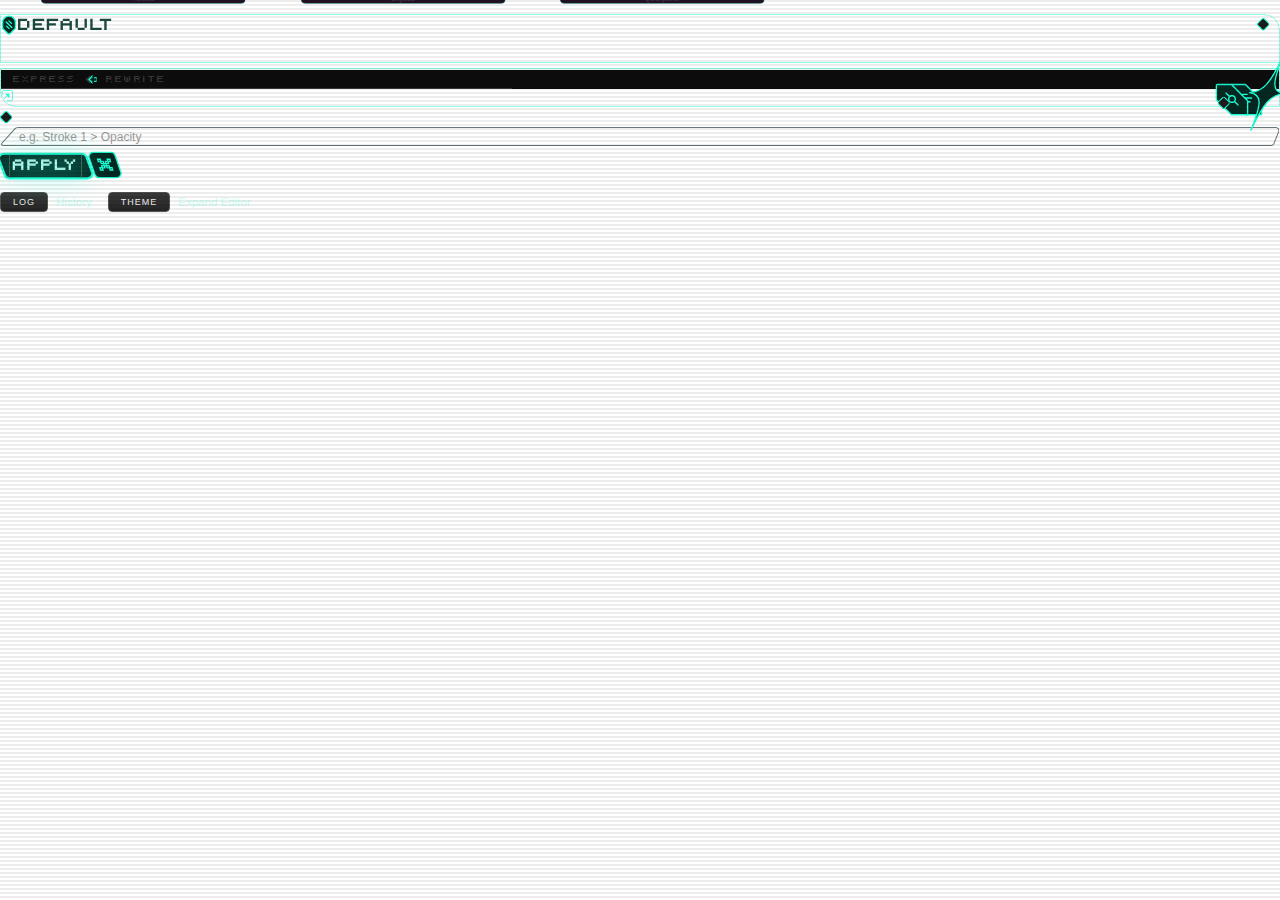
<file: index.html>
﻿<!DOCTYPE html>
<html>


 <!-- #region 🔽🔽🔽 LOADING + head 🗿===================================------------------
____________________ -------->  
<head>
  <meta charset="UTF-8" />
  <title>Holy Expressor</title>

  <!-- 🧩 CSS FIRST: ensures styled paint before JS -->
  <link rel="stylesheet" href="css/styles.css" />

  <!-- ⚙️ Core CEP dependencies (MUST stay synchronous) -->
  <script src="./js/libs/CSInterface.js"></script>
  <script src="./js/persistent-store.js"></script>

<!-- #region 🎨⚙️⚙️ CSS STYLE FUNCTION ===================================------------------>

<script>
(function STYLE_boot(){
  try {
    const theme = localStorage.getItem('he_theme') || 'default';
    document.documentElement.classList.add(`theme-${theme}`);

    // 💡 HEX → RGB
    function hexToRgb(hex) {
      const clean = hex.replace('#', '');
      const bigint = parseInt(clean, 16);
      const r = (bigint >> 16) & 255;
      const g = (bigint >> 8) & 255;
      const b = bigint & 255;
      return { r, g, b };
    }

    // 💡 RGB → HSL
    function rgbToHsl(r, g, b) {
      r /= 255; g /= 255; b /= 255;
      const max = Math.max(r, g, b);
      const min = Math.min(r, g, b);
      let h, s, l = (max + min) / 2;

      if (max === min) {
        h = s = 0; // gray
      } else {
        const d = max - min;
        s = l > 0.5 ? d / (2 - max - min) : d / (max + min);
        switch (max) {
          case r: h = (g - b) / d + (g < b ? 6 : 0); break;
          case g: h = (b - r) / d + 2; break;
          case b: h = (r - g) / d + 4; break;
        }
        h /= 6;
      }

      return {
        h: Math.round(h * 360),
        s: Math.round(s * 100),
        l: Math.round(l * 100)
      };
    }

    function assignDerivedVariables(rootEl, explicitHex) {
      if (!rootEl || !rootEl.style) {
        return;
      }
      var nextHex = typeof explicitHex === 'string' ? explicitHex.trim() : '';
      if (!nextHex) {
        nextHex = getComputedStyle(rootEl).getPropertyValue('--G-color-1').trim();
      }
      if (!nextHex) {
        return;
      }
      if (nextHex[0] !== '#') {
        nextHex = '#' + nextHex;
      }
      if (!/^#?[0-9a-fA-F]{6}$/.test(nextHex)) {
        return;
      }
      var rgb = hexToRgb(nextHex);
      if (!rgb) {
        return;
      }
      var r = rgb.r;
      var g = rgb.g;
      var b = rgb.b;
      if (![r, g, b].every(function (channel) { return typeof channel === 'number' && isFinite(channel); })) {
        return;
      }
      var hsl = rgbToHsl(r, g, b);
      rootEl.style.setProperty('--G-colour-1-RGB', r + ', ' + g + ', ' + b);
      rootEl.style.setProperty('--G-color-1-H', hsl.h);
      rootEl.style.setProperty('--G-color-1-S', hsl.s + '%');
      rootEl.style.setProperty('--G-color-1-L', hsl.l + '%');
    }

    window.updateDerivedVariables = window.updateDerivedVariables || assignDerivedVariables;

    // 🧮 Read CSS var, convert, and reassign
    const root = document.documentElement;
    const hex = getComputedStyle(root).getPropertyValue('--G-color-1').trim();
    assignDerivedVariables(root, hex);

  } catch (e) {
    console.warn('cy_styleBoot failed', e);
  }
})();
</script>
<!-- V1.0 – Persist color to localStorage -->
<script>
/* 📍01 – apply saved theme color on startup if present */
(function APPLY_SAVED_THEME_COLOR() {
  try {
    var savedColor;
    try {
      if (Holy && Holy.PERSIST && typeof Holy.PERSIST.get === 'function') {
        savedColor = Holy.PERSIST.get('he_themeColor');
      }
    } catch (errPersist) {
      console.warn('[Main] Persistent store adapter failed, fallback to localStorage', errPersist);
    }
    if (!savedColor) {
      try {
        savedColor = localStorage.getItem('he_themeColor');
      } catch (errLocal) {
        console.warn('[Main] localStorage unavailable for theme color', errLocal);
      }
    }
    if (savedColor) {
      var root = document.documentElement;
      root.style.setProperty('--G-color-1', savedColor);
      if (typeof window.updateDerivedVariables === 'function') {
        // 📍02 – ensure derived vars get recalculated if function exists
        window.updateDerivedVariables(root, savedColor);
      }
      console.log('[Main] Applied saved theme color', savedColor);
    }
  } catch (err) {
    console.warn('[Main] Failed to apply saved theme color', err);
  }
})();
</script>
<!----_-_-_-_-_-_-_---------------------------------------\--\--->
<!-- #endregion ^^^ end🎨⚙️⚙️ ^^^ -->

<script>
  (function(){
    var cs;
    try {
      cs = new CSInterface();
    } catch (err) {
      console.warn('[Main] CSInterface unavailable for color sync', err);
      return;
    }
    cs.addEventListener('holy.color.change', function(e) {
      // 📍03 – event handler snippet to apply color and persist
      try {
        var data = (typeof e.data === 'string') ? JSON.parse(e.data || '{}') : e.data;
        if (data && typeof data.hex === 'string') {
          var root = document.documentElement;
          root.style.setProperty('--G-color-1', data.hex);

          // persist selection via CEP persistent data (fallback to localStorage)
          var persisted = false;
          if (Holy && Holy.PERSIST && typeof Holy.PERSIST.set === 'function') {
            try {
              persisted = Holy.PERSIST.set('he_themeColor', data.hex);
            } catch (errPersist) {
              console.warn('[Main] Failed to persist theme color via adapter', errPersist);
            }
          }
          if (!persisted) {
            try {
              localStorage.setItem('he_themeColor', data.hex);
            } catch (errLocal) {
              console.warn('[Main] Fallback persist via localStorage failed', errLocal);
            }
          }

          if (typeof window.updateDerivedVariables === 'function') {
            window.updateDerivedVariables(root, data.hex);
          }
        }
      } catch (err) {
        console.warn('[Main] Failed to apply color event', err);
      }
    });
  })();
</script>



  <script src="js/json2.js"></script>

  <!-- 🧠 Core editor bundle (CodeMirror) -->
  <script defer src="js/codemirror/codemirror-bundle.js"></script>
<!-- 💡 CM bundle is loaded above -->
<link rel="stylesheet" href="css/codemirror_styles.css"> <!-- uses globals from styles.css -->
  <!-- 🧩 Plugin modules (safe to defer) -->
  <script defer src="js/main_UTILS.js"></script>
  <script defer src="js/main_STATE.js"></script>
  <script defer src="js/main_FLYO.js"></script>
  <script defer src="js/main_MENU.js"></script>
  <script defer src="js/main_UI.js"></script>
  <script defer src="js/main_EXPRESS.js"></script>
  <script defer src="js/main_BUTTON_LOGIC_1.js"></script>
  <script defer src="js/main_SNIPPETS.js"></script>
  <script defer src="js/main_SEARCH_REPLACE.js"></script>
  <script defer src="js/main_DEV_INIT.js"></script>

  <!-- 🚀 Final entrypoint -->
  <script defer src="js/main.js"></script>
</head>



<body>

  <div id="appRoot">
  
  <header class="hdr hide-when-editor-maximized">
    <h2></h2>
  </header>



  <section class="tabs hide-when-editor-maximized">
   
 <!-- V1 — Flyover Trigger Button -->

        <button class="tab-btn" id="reloadPanel">Reload</button>
  <button  class="tab-btn" id="exposeBtn">Expose</button>

  <button id="quickAccessLaunchBtn" class="tab-btn">Quickpanel</button>


  </section>

<!----_-_-_-_-_-_-_---------------------------------------\--\--->
<!-- #endregion ^^^ EnndLoading 🔽 + head 🗿 ^^^ -->



<!-- #region ✂️✂️✂️ SNIPPETS ===================================------------------
____________________ -------->

  <!-- ============================ 
       ✂️✂️✂️✂️SNIPPETS
       ============================ -->


<!-- V1: Snippets Bar (single button) -->
<div id="snippetsBar" class="panel hide-when-editor-maximized">



<!-- 🟧 Bank Header Compact + Dropdown Icon -->
<div id="bankHeader" class=>

  <!-- Dropdown button (icon version) -->
 
 
 
<button id="bankSelectBtn" class="btn-clearSVG" title="Select Bank">
    <svg viewBox="-0.55 -0.56 9.05 11.88" class="btn-icon">
      <path 
        d="M1.34,1.34h0c1.46-1.46,3.82-1.46,5.27,0h0c.7.7,1.09,1.65,1.09,2.64v2.82c0,.31-.12.61-.35.83l-2.55,2.55c-.46.46-1.21.46-1.67,0L.6,7.63c-.22-.22-.35-.52-.35-.83v-2.82c0-.99.39-1.94,1.09-2.64Z"
        fill="currentColor"
        stroke-miterlimit="10"

      ></path>
      <line class="inner-contents" x1="5.62" y1="6.85" x2="2.35" y2="3.58" 
        fill="none"
        stroke-linecap="round"
        stroke-linejoin="round"
      ></line>
      <line class="inner-contents" x1="4.03" y1="7.5" x2="2.56" y2="6.03"
        fill="none"
        stroke-linecap="round"
        stroke-linejoin="round"
      ></line>
      <line class="inner-contents" x1="5.38" y1="4.43" x2="3.92" y2="2.97" 
        fill="none"
        stroke-linecap="round"
        stroke-linejoin="round"
      ></line>
    </svg>
  </button>

  <!-- Bank name (editable text) -->
  <span id="bankNameLabel" class="f18-c">Bank 1</span>

  <label class="checkbox-layercontrols checkbox-Diamond">
    <input
    id="snipLoadControls"
    type="checkbox"
    >
    <svg
    class="btn-icon"
    xmlns="http://www.w3.org/2000/svg"
    width="12.47"
    height="12.47"
    viewBox="0 0 12.47 12.47"
    >
      <g id="checkbox-diamond">
        <rect
          x="1.76" y="1.74"    width="8.95"
          height="8.98"
          rx="1.46" ry="1.46"
          transform="translate(6.23 -2.58) rotate(45)"
          fill="currentColor"
          stroke-miterlimit="10"
        />
      </g>
    </svg>
  </label>

  <!-- Context menu for bank actions -->
  <ul id="bankSelectMenu" class="context-menu"></ul>
</div>


  <div class="snippetsRow" id="snippetsRow"></div>

</div>

<!-- Context menu for snippet buttons -->
<ul id="snippetContextMenu" class="context-menu snippet-menu hide-when-editor-maximized">
  <li><button data-action="edit">Edit</button></li>
  <li><button data-action="express">Express...</button></li>
</ul>

<!----_-_-_-_-_-_-_---------------------------------------\--\--->
<!-- #endregion ^^^ End Snippets ✂️ ^^^ -->



  <!-- ============================
       Defunct tab section??-->
  <section id="expressions" class="tab active hide-when-editor-maximized">

  </section>



  <section id="modePanel" class="he-mode-panel" aria-label="Expression Tools">


 <div class="modePanel-inner">


<!-- 🎛️ Unified Mode Switcher (old look, new system) -->
<div class="modeSwitchBar f18-c heading-1" role="group" aria-label="Choose between Express and Rewrite modes">
  <!-- Express button -->
  <button
    id="modeExpressBtn"
    class="mode-btn"
    type="button"
    aria-pressed="true"
    role="tab"
    aria-selected="true"
    aria-controls="modeViewExpress"
  >
    EXPRESS
  </button>

  <!-- Middle switcher icon -->
  <button
    id="btnModeSwitch"
    class="mode-switch-btn"
    type="button"
    aria-label="Switch to rewrite mode"
    title="Switch to rewrite mode"
  >
    <svg
      class="mode-switch-svg btn-icon modeSwitchSvg"
      xmlns="http://www.w3.org/2000/svg"
      width="18"
      height="12"
      viewBox="0 0 14.88 12.27"
      focusable="false"
      aria-hidden="true"
    >
      <g id="ModeSwitchBtn-v2">
        <polygon id="inactivearrow" fill="currentColor" points="0.2 6.13 6.35 0.2 6.35 3.48 11.02 3.48 11.02 8.79 6.35 8.79 6.35 12.07 0.2 6.13" />
        <polygon id="bigarrow" fill="currentColor" points="3.69 6.13 9.36 0 9.36 2.77 14.88 2.77 14.88 9.5 9.36 9.5 9.36 12.27 3.69 6.13" />
        <polygon id="lilarrow" fill="currentColor" points="6.32 6.13 11.3 1.78 11.3 4.77 14.14 4.77 14.14 7.49 11.3 7.49 11.3 10.48 6.32 6.13" />
      </g>
    </svg>
  </button>

  <!-- Rewrite button -->
  <button
    id="modeRewriteBtn"
    class="mode-btn"
    type="button"
    aria-pressed="false"
    role="tab"
    aria-selected="false"
    aria-controls="modeViewRewrite"
  >
    REWRITE
  </button>
</div>


    <div class="he-mode-views">
      <div id="modeViewExpress" class="he-mode-view panel" role="tabpanel" aria-labelledby="modeExpressBtn">

    <div class="express-panel-header">

      <div class="express-panel-actions express-editor-top-overlay">
        <button id="editorMaximizeBtn" class="btn-discreet" type="button" aria-label="Maximize editor" aria-pressed="false" title="Maximize editor">
          <span class="icon icon-expand" aria-hidden="true">
            <svg xmlns="http://www.w3 .org/2000/svg" width="8.49" height="8.54" viewBox="0 0 8.49 8.54" >
              <g>
                <path d="M.82,4.02V1.13c0-.41.34-.75.75-.75h5.79c.41,0,.75.34.75.75v5.79c0,.41-.34.75-.75.75h-2.9" stroke-linecap="round" stroke-linejoin="round" fill="none"/>
                <line x1=".38" y1="8.16" x2="4.53" y2="4.01" stroke-linecap="round" stroke-linejoin="round"/>
                <path d="M5.47,5.33l-2.26-2.26c-.17-.17-.05-.46.19-.46h2.26c.15,0,.27.12.27.27v2.26c0,.24-.29.36-.46.19Z" stroke-width="0px"/>
              </g>
            </svg>
          </span>
          <span class="icon icon-collapse" aria-hidden="true">
            <svg xmlns="http://www.w3.org/2000/svg" width="8.49" height="8.54" viewBox="0 0 8.49 8.54" >
              <g>
                <path d="M.82,4.02V1.13c0-.41.34-.75.75-.75h5.79c.41,0,.75.34.75.75v5.79c0,.41-.34.75-.75.75h-2.9" stroke-linecap="round" stroke-linejoin="round" fill="none"/>
                <line x1=".38" y1="8.16" x2="4.53" y2="4.01" stroke-linecap="round" stroke-linejoin="round"/>
                <path d="M5.47,5.33l-2.26-2.26c-.17-.17-.05-.46.19-.46h2.26c.15,0,.27.12.27.27v2.26c0,.24-.29.36-.46.19Z" stroke-width="0px"/>
              </g>
            </svg>
          </span>
          <span class="sr-only">Maximize editor</span>
        </button>
      </div>
    </div>
    </div>
    <!-- V2: pick UI removed -->
    <!-- Editor row -->
    <div id="codeEditor"></div>
    <!-- Overlay action buttons anchored to the bottom-right of the Express area -->
    
    <div class="express-editor-overlay" role="group" aria-label="Editor quick actions">

        <div class="express-editor-overlay-checkbox">
          <label class="checkbox-Diamond">
            <input
            id="useAbsoluteComp"
            type="checkbox"
            >
            <svg
            class="btn-icon"
            xmlns="http://www.w3.org/2000/svg"
            width="12.47"
            height="12.47"
            viewBox="0 0 12.47 12.47"
            >
              <g id="checkbox-diamond">
                <rect
                  x="1.76"y="1.74"
                  width="8.95"
                  height="8.98"
                  rx="1.46"
                  ry="1.46"
                  transform="translate(6.23 -2.58) rotate(45)"
                  fill="currentColor"
                  stroke-miterlimit="10"
                />
              </g>
            </svg>
          </label>
        </div>

        <div class="express-editor-overlay-buttons">
          <button id="loadPathFromSelectionBtn" class="btn-clearSVG express-editor-overlay-btn" type="button" aria-label="Load path from selection" title="Load path from selection">
            <svg class="btn-icon" viewBox="-0.42 -0.43 19.59 19.02">
              <path
                d="M18.37,9.67v8.12s-9.29,0-9.29,0L.52,9.22c-.09-.09-.14-.22-.14-.34V.86c0-.27.22-.49.49-.49h8.01c.13,0,.25.05.34.14l9.15,9.15Z"
                fill="currentColor"
                stroke-linecap="round"
                stroke-linejoin="round"
            
              />
              
                <line class="inner-contents"
                  x1="5.9" y1="5.2" x2="12.85" y2="12.15"
                  fill="currentColor"
                  stroke-linecap="round"
                  stroke-linejoin="round"
                />
                <circle class="inner-contents"
                  cx="9.37" cy="8.67" r="1.88"
                  fill="currentColor"
                  stroke-linecap="round"
                  stroke-linejoin="round"
                  
                />
            
            </svg>
          </button>
          <button id="loadFromSelectionBtn" class="btn-clearSVG express-editor-overlay-btn" type="button" aria-label="Load expression from selection" title="Load expression from selection">
            <svg viewBox="-0.42 -0.43 19.59 19.02" class="btn-icon">
              <path
                d="M18.37,9.67v8.12s-9.29,0-9.29,0L.52,9.22c-.09-.09-.14-.22-.14-.34V.86c0-.27.22-.49.49-.49h8.01c.13,0,.25.05.34.14l9.15,9.15Z"
                fill="currentColor"
                stroke-linecap="round"
                stroke-linejoin="round"
                stroke-width=".75"
              />
              <g>
                <line class="inner-contents"
                  x1="12.63" y1="8.09" x2="6.3" y2="8.09"
                  fill="currentColor"
                  stroke-linecap="round"
                  stroke-linejoin="round"
                  stroke-width=".75"
                />
                <line class="inner-contents"
                  x1="11.71" y1="10.26" x2="8.88" y2="10.26"
                  fill="currentColor"
                  stroke-linecap="round"
                  stroke-linejoin="round"
                  stroke-width=".75"
                />
                <line class="inner-contents"
                  x1="10.05" y1="5.99" x2="7.22" y2="5.99"
                  fill="currentColor"
                  stroke-linecap="round"
                  stroke-linejoin="round"
                  stroke-width=".75"
                />
              </g>
            </svg>
          </button>
          <button id="editorClearBtn" class="btn-clearSVG express-editor-overlay-btn" type="button" aria-label="Clear editor" title="Clear editor">
            <svg viewBox="-0.43 -0.42 25.71 52.68" class="btn-icon">
              <path
                d="M24.48,26.26c-9.38.66-14.29,6.21-23.15,25.2,7.75-19.06,7.67-24.83-.96-25.88,9.38-.66,14.29-6.21,23.15-25.2-7.75,19.06-7.67,24.83.96,25.88Z"
                fill="currentColor"
                stroke-linecap="round"
                stroke-linejoin="round"
              />
            </svg>
          </button>
        </div>

    </div>

















      <div id="modeViewRewrite" class="he-mode-view panel search-replace-panel is-hidden" role="tabpanel" aria-labelledby="modeRewriteBtn" hidden>
      <!--  <div id="rewriteUnderlay" aria-hidden="true">
          <div class="rewrite-underlay-line"></div>
          <div class="rewrite-underlay-line"></div>
          <div class="rewrite-underlay-line"></div>
        </div>
-->

        <div id="rewriteSearchWrapper">
          <label for="searchField" class="text-sm block-label">Search</label>
          <input type="text" id="searchField" class="text-input" />
          <div class="rewrite-edge-line-top" aria-hidden="true"></div>
          <div class="rewrite-gradient-down" aria-hidden="true"></div>
          <span class="rewrite-label-search f69" aria-hidden="true">SEARCH</span>
        </div>

        <div id="rewriteReplaceWrapper">
          <span class="rewrite-label-replace f69" aria-hidden="true">REPLACE</span>
          <div class="rewrite-edge-line-bottom" aria-hidden="true"></div>
          <div class="rewrite-gradient-up" aria-hidden="true"></div>
          <label for="replaceField" class="text-sm block-label">Replace</label>
          <input type="text" id="replaceField" class="text-input" />
                   <div class="rewrite-gradient-down" aria-hidden="true"></div>
        </div>
        <div id="rewriteOverlay">
          <div class="rewrite-checkbox-block">
            <div class="row search-options">
              <label class="checkbox-label text-sm checkbox-Diamond">
                <input
                id="matchCase"
                type="checkbox"
                checked
                >
                <svg
                class="btn-icon"
                xmlns="http://www.w3.org/2000/svg"
                width="12.47"
                height="12.47"
                viewBox="0 0 12.47 12.47"
                >
                  <g id="checkbox-diamond">
                    <rect
                      x="1.76"
                      y="1.74"
                      width="8.95"
                      height="8.98"
                      rx="1.46"
                      ry="1.46"
                      transform="translate(6.23 -2.58) rotate(45)"
                      fill="currentColor"
                      stroke-miterlimit="10"
                    />
                  </g>
                </svg>
                Match case
              </label>
            </div>
          </div>
          <span class="rewrite-typography-label" aria-hidden="true">Aa</span>
          <svg
          class="rewrite-typography-diamond btn-icon"
          xmlns="http://www.w3.org/2000/svg"
          viewBox="0 0 12.47 12.47"
          focusable="false"
          aria-hidden="true"
          >
            <polygon
              points="6.24 0.35 12.12 6.24 6.24 12.12 0.35 6.24 6.24 0.35"
              fill="currentColor"
              stroke-miterlimit="10"
            />
          </svg>
          <button
          id="rewriteClearBtn"
          class="btn-clearSVG"
          type="button"
          aria-label="Clear search and replace fields"
          title="Clear search and replace fields"
          >
            <svg viewBox="-0.43 -0.42 25.71 52.68" class="btn-icon">
              <path
                d="M24.48,26.26c-9.38.66-14.29,6.21-23.15,25.2,7.75-19.06,7.67-24.83-.96-25.88,9.38-.66,14.29-6.21,23.15-25.2-7.75,19.06-7.67,24.83.96,25.88Z"
                fill="currentColor"
                stroke-linecap="round"
                stroke-linejoin="round"
              />
            </svg>
          </button>
        </div>


      </div>
    </div> <!-- end of modeviews-->
  </section>
<!-- #endregion ^^^ End Express 🖥️ ^^^ -->


<!-- #region 🎛️🎛️🎛️ Express CONTROLS ===================================------------------
____________________ -------->


  <!-- =============== Main button Row ==============-->
	<!-- =======================[+]=====================-->
	
	
<div id="expressControls" class="express-controls">


    <!-- ============ Custom Name Searching ☑️==============-->
	<!-- ======================[___?]=====================-->

    <!-- Custom Search controls -->
    <div id="customSearch-Master" class="customSearch-master">
      <div class="row">
        <label class="checkbox-label text-sm checkbox-Diamond">
          <input
          id="useCustomSearch"
          type="checkbox"
          >
          <svg
          class="btn-icon"
          xmlns="http://www.w3.org/2000/svg"
          width="12.47"
          height="12.47"
          viewBox="0 0 12.47 12.47"
          >
            <g id="checkbox-diamond">
              <rect
                x="1.76"
                y="1.74"
                width="8.95"
                height="8.98"
                rx="1.46"
                ry="1.46"
                transform="translate(6.23 -2.58) rotate(45)"
                fill="currentColor"
                stroke-miterlimit="10"
              />
            </g>
          </svg>
        </label>
      </div>
      <div class="row">
        <div class="customSearch-textBox-frame disabled">
          <div class="customSearch-frame-row" aria-hidden="true">
            <svg
              class="cap-left"
              xmlns="http://www.w3.org/2000/svg"
              width="16.82"
              height="19.09"
              viewBox="0 0 16.82 19.09"
              focusable="false"
            >
              <path
                d="M16.82,18.59H1.89c-1.02,0-1.7-1.07-1.25-1.99L13.89,1.81c.75-.83,1.82-1.31,2.94-1.31"
                fill="none"
                stroke="currentColor"
                stroke-miterlimit="10"
                vector-effect="non-scaling-stroke"
              />
            </svg>
            <svg
              class="cap-mid"
              xmlns="http://www.w3.org/2000/svg"
              viewBox="0 0 100 19.09"
              preserveAspectRatio="none"
              focusable="false"
            >
              <line
                x1="0"
                y1="0.5"
                x2="100"
                y2="0.5"
                stroke="currentColor"
                stroke-miterlimit="10"
                vector-effect="non-scaling-stroke"
              />
              <line
                x1="0"
                y1="18.59"
                x2="100"
                y2="18.59"
                stroke="currentColor"
                stroke-miterlimit="10"
                vector-effect="non-scaling-stroke"
              />
            </svg>
            <svg
              class="cap-right"
              xmlns="http://www.w3.org/2000/svg"
              width="7.71"
              height="19.09"
              viewBox="0 0 7.71 19.09"
              focusable="false"
            >
              <path
                d="M0,18.59c1.26,0,2.4-.76,2.87-1.93L7.71,4.77c.83-2.04-.67-4.27-2.87-4.27H0"
                fill="none"
                stroke="currentColor"
                stroke-miterlimit="10"
                vector-effect="non-scaling-stroke"
              />
            </svg>
          </div>


          <input
            type="text"
            id="customSearch"
            class="disabled"
            placeholder="e.g. Stroke 1 > Opacity"
            disabled
          />
        </div>
      </div>
   </div>
</div>

<!----_-_-_-_-_-_-_---------------------------------------\--\--->
<!-- #endregion ^^^ End Controls ^^^ -->


<!-- #region 🔵🔵🔵 APPLY ===================================------------------
____________________ -------->


    <!-- Apply buttons -->
<div id="expressApplyRow" class="express-apply">
    <div class="row btns apply-row">
  


<!-- 🟧🟧🟧 Rhombus Button -->
<!-- 🟧 Unified rhombus button -->
<button id="applyBtn" class="btn-rhombus f18-c holy-glow">
  <svg class="rhombus-icon"
       xmlns="http://www.w3.org/2000/svg"
       width="63.25" height="20.08"
       viewBox="-0.75 -0.75 63.25 20.08">

    <!-- Left section -->
    <g class="rhombus-left">
      <path d="M7.47.5h-3.69C1.54.5-.04,2.69.67,4.82l3.69,11.02c.45,1.34,1.7,2.24,3.11,2.24" />
    </g>

    <!-- Middle section -->
    <g class="rhombus-mid">
      <rect x="7.47" y="0.5" width="46.8" height="18.08"
            fill="currentColor" stroke="none" />
      <line x1="7.47" y1="0.5"  x2="54.27" y2="0.5" />
      <line x1="7.47" y1="18.08" x2="54.27" y2="18.08" />
    </g>

    <!-- Right section -->
    <g class="rhombus-right">
      <path d="M54.27,18.08h3.69c2.24,0,3.82-2.19,3.11-4.32L57.38,2.74C56.93,1.4,55.68.5,54.27.5" />
    </g>
  </svg>

  <span class="label">APPLY</span>
</button>

<button
  id="deleteExpressionsBtn"
  class="btn-clearSVG express-editor-overlay-btn"
  type="button"
  aria-label="Delete selected expressions"
  title="Delete selected expressions"
>
  <svg
    class="btn-icon"
    viewBox="0 0 34.31 27.61"
  >
    <path
      d="M7.04,23.66L1.24,6.79C.27,3.96,2.37,1,5.38,1h17.76c1.87,0,3.53,1.19,4.14,2.95l5.8,16.87c.98,2.84-1.13,5.79-4.13,5.79-5.53,0-13.45,0-17.77,0-1.87,0-3.52-1.19-4.13-2.95Z"
      fill="currentColor"
      stroke-linecap="round"
      stroke-linejoin="round"
      stroke-width="2"
    />
    <path
      class="inner-contents"
      d="M12.67,18.83l-.61-2.27h2.42l-.58-2.15h2.42l-.55-2.04h-2.42l-.58-2.15h-2.42l-.61-2.27h2.55l.58,2.15h2.42l.58,2.15h2.29l-.58-2.15h2.42l-.58-2.15h2.55l.61,2.27h-2.42l.58,2.15h-2.42l.55,2.04h2.42l.58,2.15h2.42l.61,2.27h-2.55l-.58-2.15h-2.42l-.58-2.15h-2.29l.58,2.15h-2.42l.58,2.15h-2.55Z"
      fill="currentColor"
    />
  </svg>
</button>

      <!--<button id="applyTargetBtn" class="apply-target-btn">Apply</button>-->
    </div>
</div>

  <!-- ================ Romby boi ==============-->
	<!-- =======================[+]=====================-->


    
<!----_-_-_-_-_-_-_---------------------------------------\--\--->
<!-- #endregion ^^^ End Apply 🔵 ^^^ -->


<!-- #region ⚪⚪⚪ MISC ===================================------------------
____________________ -------->




    <!-- Apply Report toggle + box -->
<div id="expressMisc" class="express-misc">
    <div class="row">
      <button id="openApplyLog" class="log-button text-sm" title="Open Apply Log">Log</button>
      <button id="NEW_forCustomer_openLogButton" class="btn-discreet">History</button>
      <button id="openThemePicker" class="btn-theme text-sm" title="Adjust Theme Color">Theme</button>
    <button id="openFullEditorBtn" class="btn-discreet">Expand Editor</button>

    </div>

<!-- Target box
    <div id="TargetBox" class="panel shade-hard">
    <div id="TargetList">No results yet</div>
    </div>
 -->
  <!-- Toast -->
  <footer id="toast"></footer>



    <!-- V2: pick UI removed -->


 <!----_-_-_-_-_-_-_---------------------------------------\--\--->
<!-- #endregion ^^^ End Misc ⚪ ^^^ -->

  </div>

  </div> <!-- end appRoot -->


<script>
document.addEventListener('DOMContentLoaded', () => {
  'use strict';
  const button = document.getElementById('openThemePicker');
  if (!button) return;

  button.addEventListener('click', (event) => {
    event.preventDefault();
    try {
const cs = new CSInterface();
cs.requestOpenExtension('com.holy.expressor.colorpicker');


    } catch (err) {
      console.warn('Failed to open color picker panel', err);
    }
  });
});
</script>



<script>
/* V10.1 Global receiver for direct opener calls */
window.__HolyExpressorColorChange = function(hex) {
  try {
    if (typeof hex !== 'string') return;
    var root = document.documentElement;
    root.style.setProperty('--G-color-1', hex);
    if (typeof window.updateDerivedVariables === 'function') {
      window.updateDerivedVariables(root, hex);
    }
    console.log('[HolyExpressor] Theme updated via opener call:', hex);
  } catch (err) {
    console.warn('[HolyExpressor] Failed in __HolyExpressorColorChange', err);
  }
};

/* V10.1 CEP event listener, bound after everything is loaded */
(function connectColorSyncOnce(){
  if (window.__holyColorSyncAttached__) return;
  window.__holyColorSyncAttached__ = true;
  try {
    var cs = new CSInterface();
    var handler = function(evt) {
      // 📍03 – event handler snippet to apply color and persist
      try {
        console.log('[HolyExpressor] Incoming evt.data =', evt.data);
        var data = (typeof evt.data === 'string') ? JSON.parse(evt.data || '{}') : evt.data;
        if (data && typeof data.hex === 'string') {
          var root = document.documentElement;
          root.style.setProperty('--G-color-1', data.hex);

          if (typeof window.updateDerivedVariables === 'function') {
            window.updateDerivedVariables(root, data.hex);
          }
          console.log('[HolyExpressor] Theme updated via CSEvent:', data.hex);
        }
      } catch (err) {
        console.warn('[HolyExpressor] Failed to handle color change event', err);
      }
    };
    cs.addEventListener('holy.color.change', handler);
    console.log('[HolyExpressor] Color sync listener active');
  } catch (err) {
    console.warn('[HolyExpressor] CSInterface unavailable for color sync', err);
  }
})();
</script>


</body>

</html>
</file>
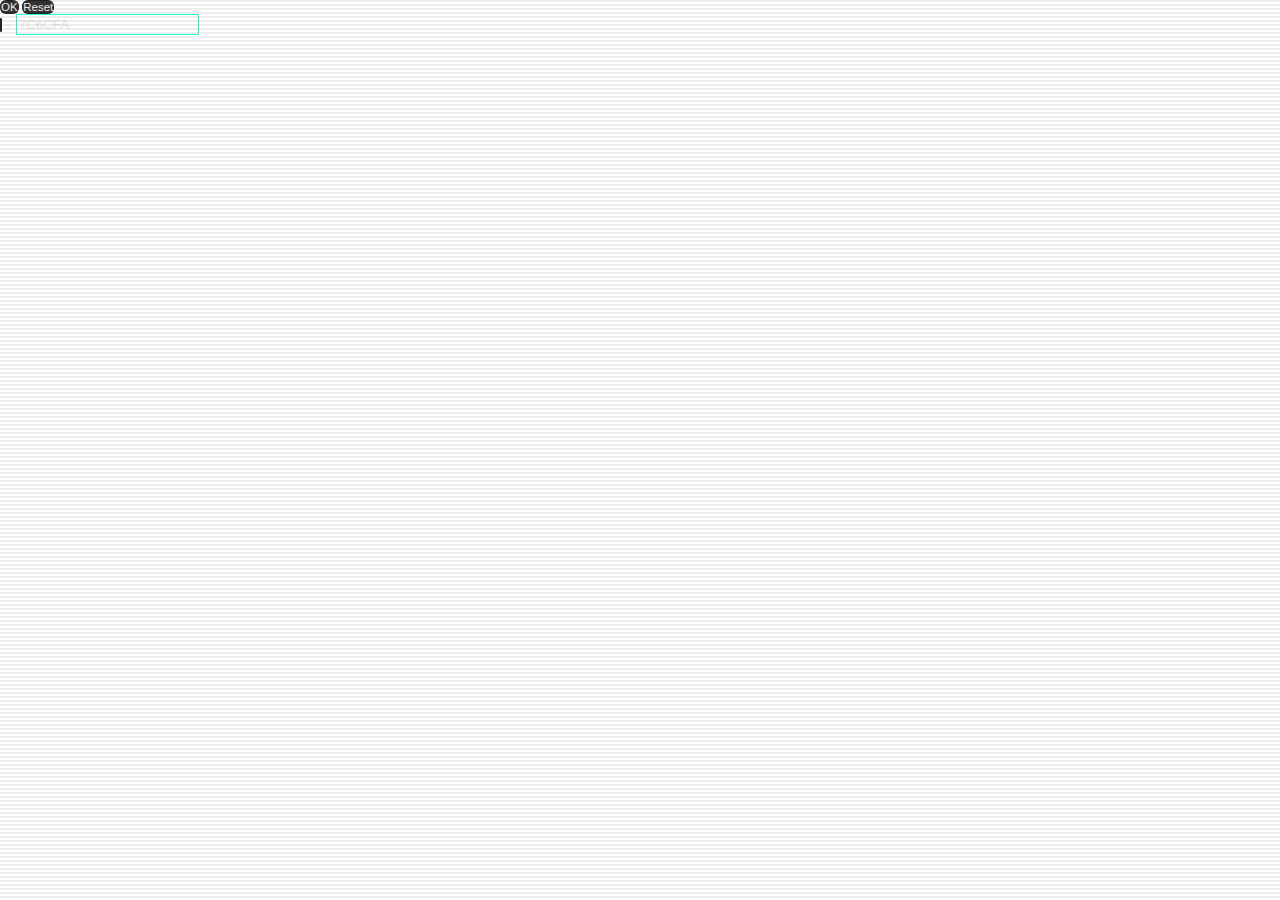
<file: colorpicker.html>
<!DOCTYPE html>
<html lang="en">
<head>
  <meta charset="UTF-8" />
  <title>Holy Expressor – Color Picker</title>
<script>
(function() {
  try {
var link = document.createElement("link");
link.rel = "stylesheet";
link.href = "./css/styles.css"; // relative path works inside CEP panels
document.head.appendChild(link);

    console.log("[ColorPicker] Injected stylesheet:", link.href);
  } catch (err) {
    console.warn("[ColorPicker] Failed to inject stylesheet", err);
  }
})();
</script>

  <script src="js/libs/CSInterface.js"></script>
  <script src="js/persistent-store.js"></script>
  <script>
    (function STYLE_boot() {
      try {
        var theme = localStorage.getItem('he_theme') || 'default';
        document.documentElement.classList.add('theme-' + theme);
      } catch (err) {
        console.warn('[ColorPicker] Failed to set theme', err);
      }
    })();
  </script>
  <script src="js/panel_state.js"></script>
</head>
<body class="theme-default">
  <div class="holy-color-picker">
    <div class="color-picker-popup" id="hlmColorPicker">
      <div class="cp-top-row">
        <button id="cpApplyBtn" class="cp-ok-btn">OK</button>
        <button id="cpResetBtn" class="cp-reset-btn">Reset</button>
      </div>
      <div class="cp-input-row">
        <input type="color" id="cpNativePicker"
          style="position:absolute;opacity:0;width:0;height:0;pointer-events:none;border:none;padding:0;">
        <button id="cpNativeBtn" class="cp-native-btn" title="Open system color picker">
          <svg viewBox="0 0 10 10" fill="none" stroke="currentColor"
               stroke-width="1.2" stroke-linecap="round"
               xmlns="http://www.w3.org/2000/svg">
            <circle cx="5" cy="5" r="3.6"/>
            <line x1="5" y1=".3" x2="5" y2="1.3"/>
            <line x1="5" y1="8.7" x2="5" y2="9.7"/>
            <line x1=".3" y1="5" x2="1.3" y2="5"/>
            <line x1="8.7" y1="5" x2="9.7" y2="5"/>
          </svg>
        </button>
        <span class="cp-hash">#</span>
        <input type="text" id="cpHexInput" maxlength="6"
               placeholder="rrggbb" spellcheck="false" autocomplete="off">
      </div>
      <div id="cpSwatchGrid" class="cp-swatch-grid"></div>
    </div>
  </div>

  <script src="js/colorpicker.js"></script>
  <script>
    (function() {
      var currentColor = localStorage.getItem('he_themeColor') || '7c6cfa';
      
      function applyColor(hex) {
        var rgb = hexToRgb(hex);
        if (!rgb) return;
        
        document.documentElement.style.setProperty('--G-color-1', hex);
        document.documentElement.style.setProperty('--G-colour-1-RGB', rgb.r + ', ' + rgb.g + ', ' + rgb.b);
        
        var hsl = rgbToHsl(rgb.r, rgb.g, rgb.b);
        document.documentElement.style.setProperty('--G-color-1-H', hsl.h);
        document.documentElement.style.setProperty('--G-color-1-S', hsl.s + '%');
        document.documentElement.style.setProperty('--G-color-1-L', hsl.l + '%');
        
        localStorage.setItem('he_themeColor', hex);
        
        if (window.opener && window.opener.Holy && window.opener.Holy.UI) {
          window.opener.Holy.UI.applyColorTheme(hex);
        }
      }
      
      function hexToRgb(hex) {
        var result = /^#?([a-f\d]{2})([a-f\d]{2})([a-f\d]{2})$/i.exec(hex);
        return result ? {
          r: parseInt(result[1], 16),
          g: parseInt(result[2], 16),
          b: parseInt(result[3], 16)
        } : null;
      }
      
      function rgbToHsl(r, g, b) {
        r /= 255; g /= 255; b /= 255;
        var max = Math.max(r, g, b), min = Math.min(r, g, b);
        var h, s, l = (max + min) / 2;
        
        if (max === min) {
          h = s = 0;
        } else {
          var d = max - min;
          s = l > 0.5 ? d / (2 - max - min) : d / (max + min);
          switch (max) {
            case r: h = (g - b) / d + (g < b ? 6 : 0); break;
            case g: h = (b - r) / d + 2; break;
            case b: h = (r - g) / d + 4; break;
          }
          h /= 6;
        }
        
        return {
          h: Math.round(h * 360),
          s: Math.round(s * 100),
          l: Math.round(l * 100)
        };
      }
      
      function resetColor() {
        applyColor('#7c6cfa');
        document.getElementById('cpHexInput').value = '7C6CFA';
      }
      
      function previewColor(hex) {
        applyColor(hex);
      }
      
      // Initialize color picker
      var hexInput = document.getElementById('cpHexInput');
      var nativePicker = document.getElementById('cpNativePicker');
      var nativeBtn = document.getElementById('cpNativeBtn');
      var applyBtn = document.getElementById('cpApplyBtn');
      var resetBtn = document.getElementById('cpResetBtn');
      
      // Set initial value
      hexInput.value = currentColor.replace('#', '').toUpperCase();
      
      // Apply button
      applyBtn.addEventListener('click', function() {
        var val = hexInput.value.trim().replace(/^#/, '');
        if (/^[0-9a-fA-F]{6}$/.test(val)) {
          applyColor('#' + val.toUpperCase());
        }
      });
      
      // Reset button
      resetBtn.addEventListener('click', resetColor);
      
      // Hex input
      hexInput.addEventListener('input', function(e) {
        var val = e.target.value.trim().replace(/^#/, '');
        if (/^[0-9a-fA-F]{6}$/.test(val)) {
          previewColor('#' + val.toUpperCase());
        }
      });
      
      hexInput.addEventListener('keydown', function(e) {
        if (e.key === 'Enter') applyBtn.click();
      });
      
      // Native picker
      nativeBtn.addEventListener('click', function() {
        var cur = hexInput.value.trim();
        if (/^[0-9a-fA-F]{6}$/.test(cur)) {
          nativePicker.value = '#' + cur;
        }
        nativePicker.click();
      });
      
      nativePicker.addEventListener('input', function(e) {
        var hexVal = e.target.value.replace('#', '').toUpperCase();
        hexInput.value = hexVal;
        previewColor('#' + hexVal);
      });
      
    })();
  </script>

</body>
</html>
</file>
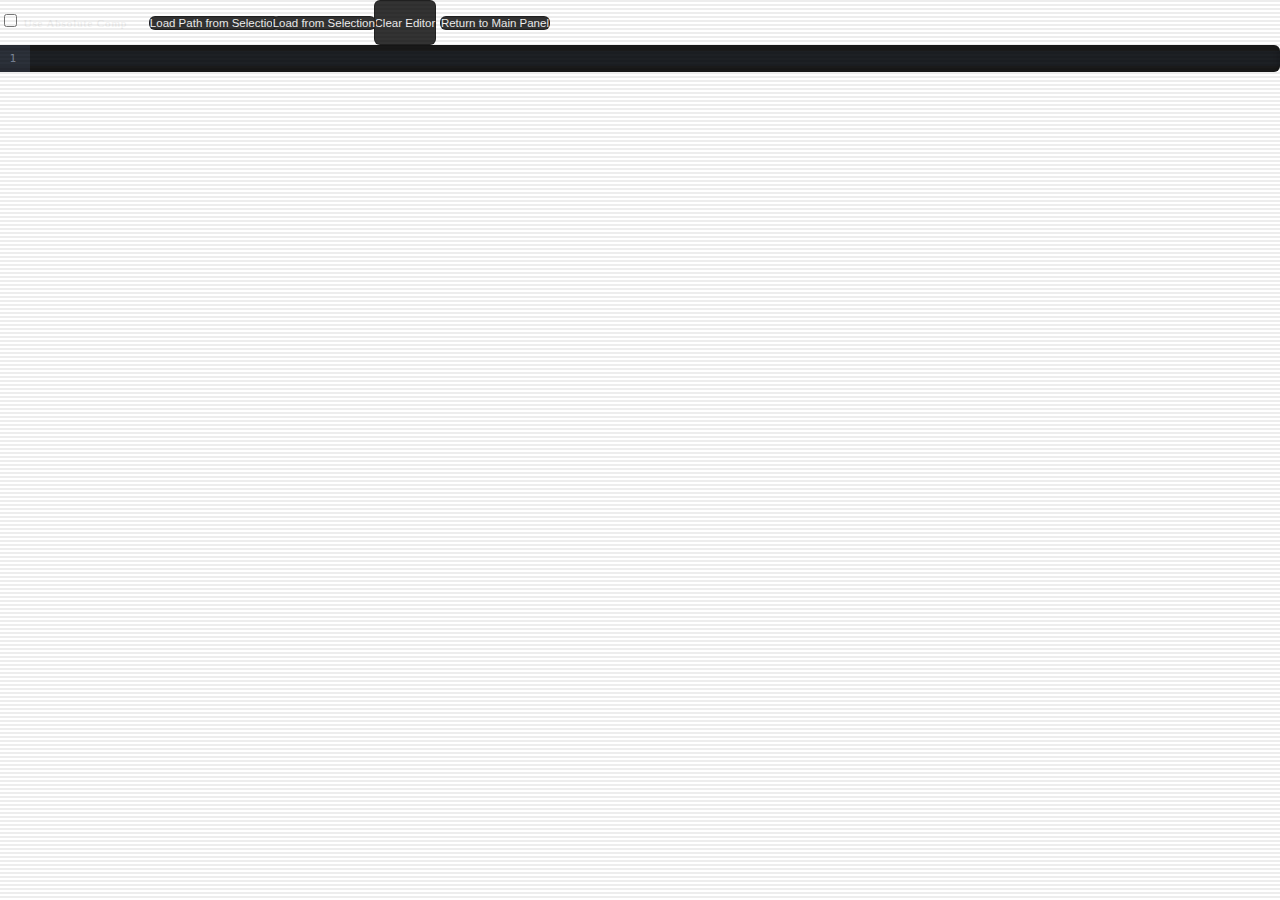
<file: fulleditor.html>
<!DOCTYPE html>
<html lang="en">
<head>
  <meta charset="UTF-8" />
  <title>Holy Expressor — Full Editor</title>

  <link rel="stylesheet" href="./css/styles.css" />
  <link rel="stylesheet" href="./css/codemirror_styles.css" />

  <script src="js/libs/CSInterface.js"></script>
  <script src="js/json2.js"></script>
  <script>
    window.HX_FULL_EDITOR_CONTEXT = true;
  </script>
  <script src="js/main_UTILS.js"></script>
  <script src="js/main_UI.js"></script>
  <script src="js/main_EXPRESS.js"></script>
  <script src="js/main_DEV_INIT.js"></script>

  <script src="js/codemirror/codemirror-bundle.js"></script>
  <script src="js/codemirror-init.js"></script>
</head>

<body class="theme-default holy-full-editor">
  <div id="fullEditorHeader">
    <label><input type="checkbox" id="useAbsoluteComp" /> Use Absolute Comp</label>
    <button id="loadPathFromSelectionBtn">Load Path from Selection</button>
    <button id="loadFromSelectionBtn">Load from Selection</button>
    <button id="editorClearBtn">Clear Editor</button>
    <button id="returnToMainBtn">Return to Main Panel</button>
  </div>

  <div id="codeEditor"></div>

  <script>
    (function () {
      function ensureBaseExtensions() {
        var cm = window.codemirror;
        if (!cm) {
          return [];
        }

        if (Array.isArray(window.baseExtensions) && window.baseExtensions.length) {
          return window.baseExtensions;
        }

        var extensions = [];
        if (cm.basicSetup) extensions.push(cm.basicSetup);
        if (typeof cm.javascript === "function") extensions.push(cm.javascript());
        if (cm.oneDark) extensions.push(cm.oneDark);
        if (cm.EditorView && cm.EditorView.lineWrapping) extensions.push(cm.EditorView.lineWrapping);
        window.baseExtensions = extensions;
        return extensions;
      }

      function initFullEditor() {
        var cm = window.codemirror;
        if (!cm || !cm.EditorState || !cm.EditorView) {
          console.warn("[FullEditor] CodeMirror bundle missing or incomplete");
          return;
        }

        var state = cm.EditorState.create({
          doc: "",
          extensions: ensureBaseExtensions()
        });

        window.fullEditor = new cm.EditorView({
          state: state,
          parent: document.querySelector("#codeEditor")
        });

        window.editor = window.fullEditor;
      }

      function bindReturnButton() {
        var returnBtn = document.getElementById("returnToMainBtn");
        if (!returnBtn) return;

        returnBtn.addEventListener("click", function () {
          window.localStorage.setItem("HX_FULL_EDITOR_OPEN", "false");
          window.HX_EDITOR_LOCKED = false;

          try {
            var cs = new CSInterface();
            if (cs && typeof cs.closeExtension === "function") {
              cs.closeExtension();
            }
          } catch (err) {
            console.warn("[FullEditor] Failed to close extension", err);
          }
        });
      }

      function bindClearButton() {
        var clearBtn = document.getElementById("editorClearBtn");
        if (!clearBtn) return;

        clearBtn.addEventListener("click", function () {
          if (!window.fullEditor || !window.fullEditor.state) {
            console.warn("[FullEditor] Clear requested without an active editor instance");
            return;
          }

          try {
            var docText = window.fullEditor.state.doc.toString();
            window.fullEditor.dispatch({
              changes: { from: 0, to: docText.length, insert: "" }
            });
            if (typeof window.fullEditor.focus === "function") {
              window.fullEditor.focus();
            }
          } catch (err) {
            console.warn("[FullEditor] Failed to clear editor contents", err);
          }
        });
      }

      function init() {
        initFullEditor();
        bindReturnButton();
        bindClearButton();
      }

      if (document.readyState === "loading") {
        document.addEventListener("DOMContentLoaded", init);
      } else {
        init();
      }
    })();
  </script>
</body>
</html>
</file>
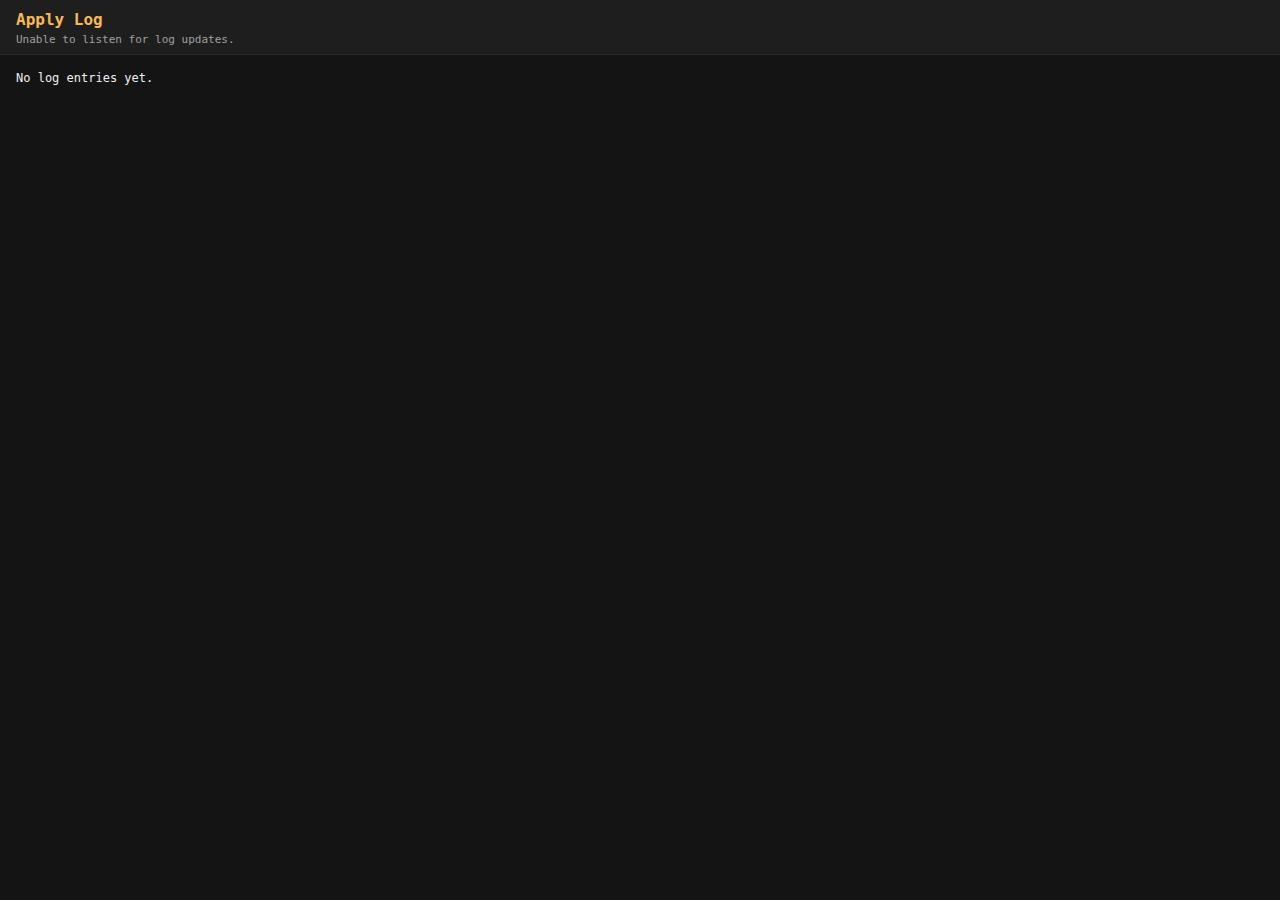
<file: log.html>
<!DOCTYPE html>
<html>
  <head>
    <meta charset="utf-8" />
    <title>Holy Expressor Apply Log</title>
    <link rel="stylesheet" href="css/log.css" />
  </head>
  <body>
    <header class="log-header">
      <h1>Apply Log</h1>
      <p id="logStatus" class="log-status">Waiting for entries…</p>
    </header>
    <pre id="applyLogContent" class="log-content">No log entries yet.</pre>

    <script src="js/libs/CSInterface.js"></script>
    <script src="js/json2.js"></script>
    <script src="js/apply-log-view.js"></script>
  </body>
</html>
</file>
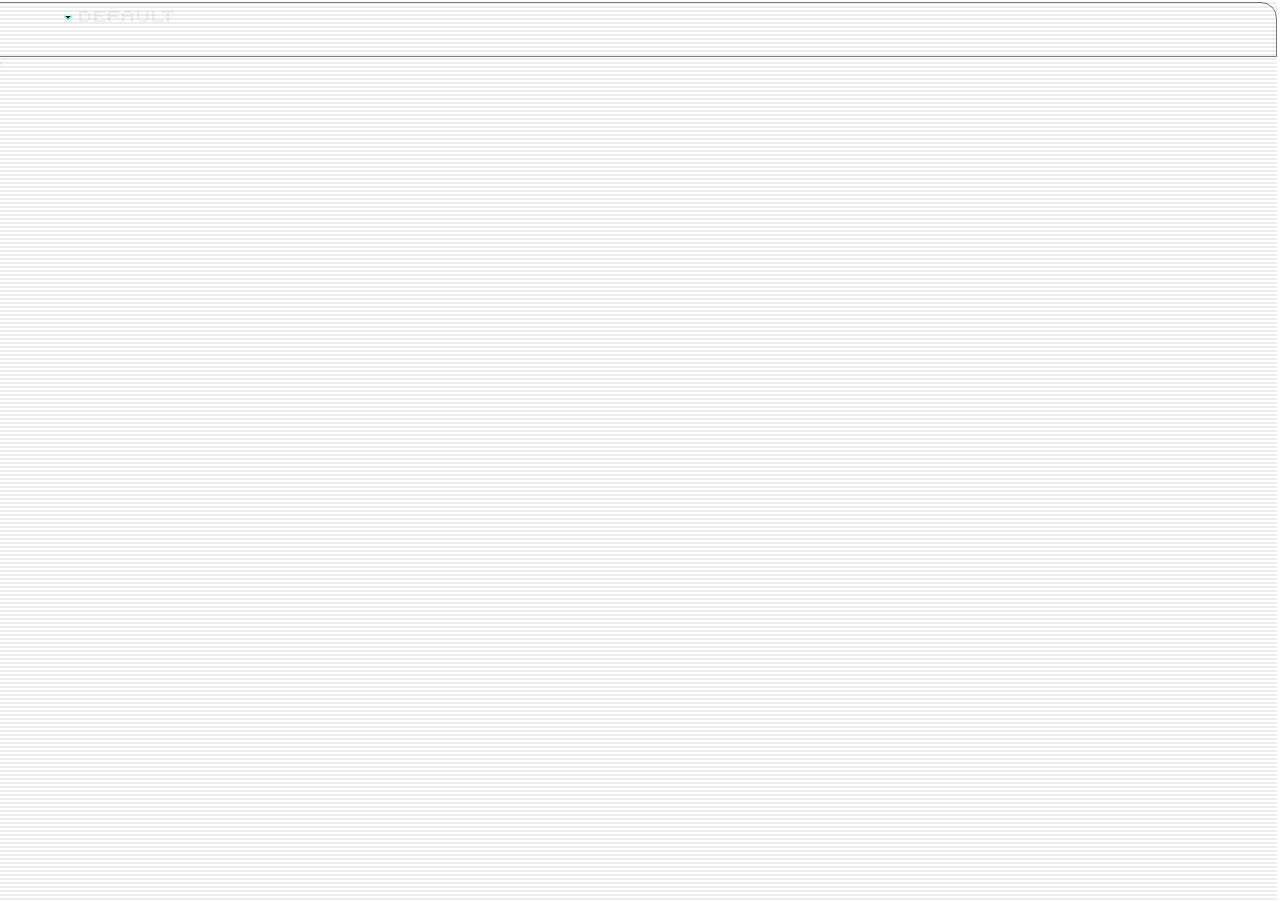
<file: quickpanel.html>
<!DOCTYPE html>
<html>
<head>
  <meta charset="UTF-8" />
  <title>Holy Expressor Quick Access</title>
  <link rel="stylesheet" href="css/styles.css" />
  <link rel="stylesheet" href="css/codemirror_styles.css" />
  <script>
    (function STYLE_boot(){
      try {
        var theme = localStorage.getItem('he_theme') || 'default';
        document.documentElement.classList.add('theme-' + theme);
      } catch (err) {
        console.warn('[QuickPanel] Failed to set theme', err);
      }
    })();
  </script>
  <script src="js/panel_state.js"></script>
  <script src="js/libs/CSInterface.js"></script>
  <script src="js/json2.js"></script>
  <script defer src="js/main_UTILS.js"></script>
  <script defer src="js/main_STATE.js"></script>
  <script defer src="js/main_FLYO.js"></script>
  <script defer src="js/main_MENU.js"></script>
  <script defer src="js/main_UI.js"></script>
  <script defer src="js/main_EXPRESS.js"></script>
  <script defer src="js/main_BUTTON_LOGIC_1.js"></script>
  <script defer src="js/main_SNIPPETS.js"></script>
  <script defer src="js/quickpanel.js"></script>
</head>
<body class="quick-panel">



  

    <div id="snippetsBar" class="panel">
      <div id="bankHeader">
        <span class="heading-1">Snippets</span>
        <button id="bankSelectBtn" class="Dd-blank" title="Select Bank" aria-label="Select Bank">
          <svg class="dropdown-icon" xmlns="http://www.w3.org/2000/svg" viewBox="0 0 8 6" width="8" height="6" aria-hidden="true">
            <path d="M1 1.5L4 4.5L7 1.5" fill="none" stroke="currentColor" stroke-width="1.5" stroke-linecap="round" stroke-linejoin="round"/>
          </svg>
        </button>
        <span id="bankNameLabel">Bank 1</span>
        <ul id="bankSelectMenu" class="context-menu"></ul>
      </div>

      <div class="snippetsRow" id="snippetsRow"></div>
    </div>

  <ul id="snippetContextMenu" class="context-menu snippet-menu">
    <li><button data-action="edit">Edit</button></li>
    <li><button data-action="express">Express...</button></li>
  </ul>

      <button id="quickPanelCloseBtn" class="btn-discreet" title="Close panel" aria-label="Close panel">
        <span aria-hidden="true">×</span>
      </button>

  <footer id="toast"></footer>
</body>
</html>
</file>
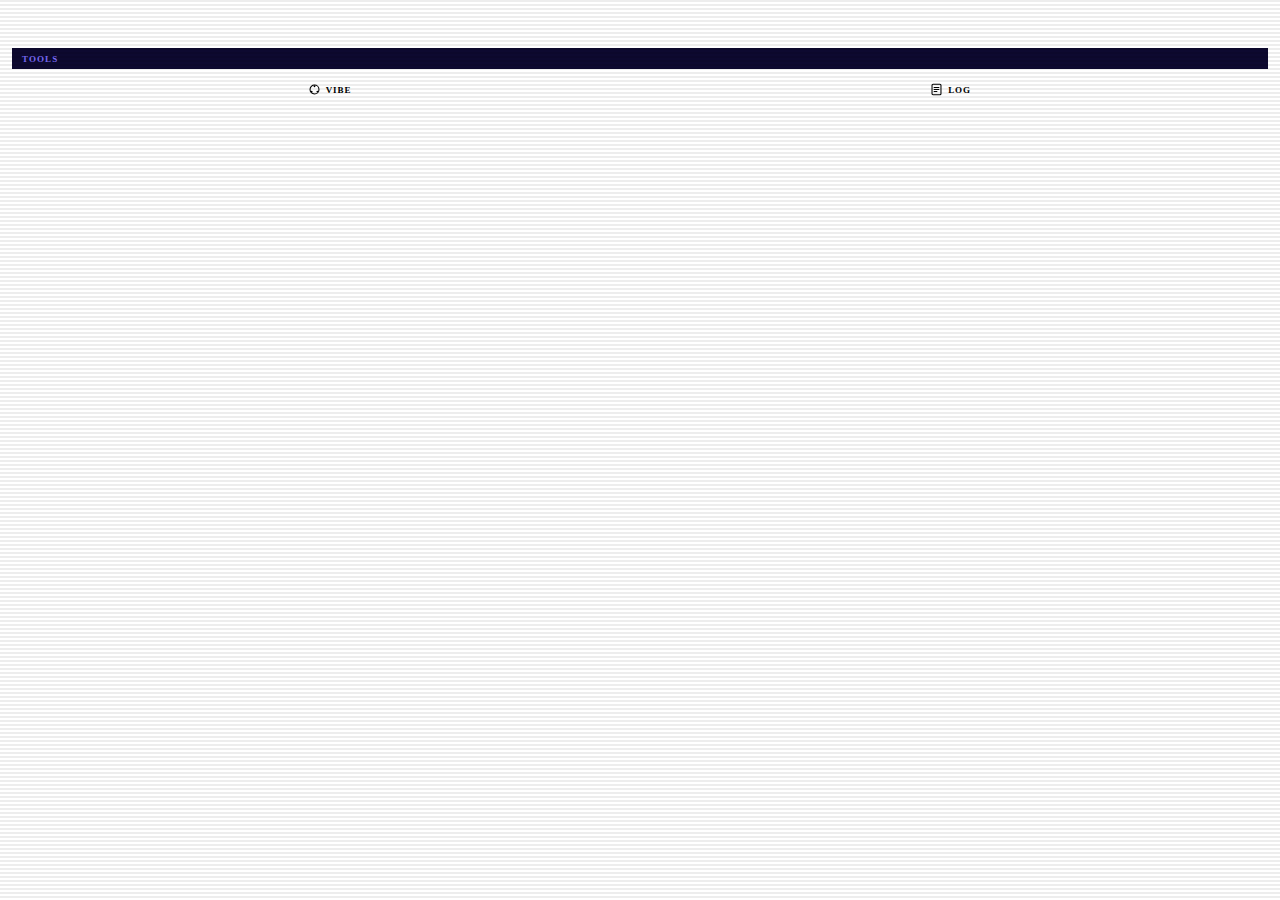
<file: settings.html>
<!DOCTYPE html>
<html lang="en">

<!-- ────────────────────────────────────────────── -->
<!-- #region 🔽🔽🔽 HEAD
─────────────────────────────────────────────────── -->
<head>
  <meta charset="UTF-8" />
  <title>Holy Settings</title>

  <link rel="stylesheet" href="css/styles.css" />
  <script src="js/libs/CSInterface.js"></script>
  <script src="js/persistent-store.js"></script>

  <!-- Theme bootstrap — mirrors the pattern used in colorpicker.html -->
  <script>
    (function STYLE_boot() {
      try {
        var theme = localStorage.getItem('he_theme') || 'default';
        document.documentElement.classList.add('theme-' + theme);

        // Apply saved accent hex so CSS-derived vars pick it up at paint time
        var hex = localStorage.getItem('he_themeColor') || '#7c6cfa';
        var clean = hex.replace('#', '');
        var bigint = parseInt(clean, 16);
        var r = (bigint >> 16) & 255;
        var g = (bigint >> 8) & 255;
        var b = bigint & 255;
        var r1 = r / 255, g1 = g / 255, b1 = b / 255;
        var max = Math.max(r1, g1, b1), min = Math.min(r1, g1, b1);
        var h = 0, s = 0, l = (max + min) / 2;
        if (max !== min) {
          var d = max - min;
          s = l > 0.5 ? d / (2 - max - min) : d / (max + min);
          if (max === r1)      h = (g1 - b1) / d + (g1 < b1 ? 6 : 0);
          else if (max === g1) h = (b1 - r1) / d + 2;
          else                 h = (r1 - g1) / d + 4;
          h /= 6;
        }
        var root = document.documentElement;
        root.style.setProperty('--G-color-1', hex);
        root.style.setProperty('--G-color-1-H', Math.round(h * 360));
        root.style.setProperty('--G-color-1-S', Math.round(s * 100) + '%');
        root.style.setProperty('--G-color-1-L', Math.round(l * 100) + '%');
        root.style.setProperty('--G-colour-1-RGB', r + ', ' + g + ', ' + b);
      } catch (err) {
        console.warn('[HolySettings] STYLE_boot failed', err);
      }
    })();
  </script>

  <!-- ────────────────────────────────────────────── -->
  <!-- #region 🎨🎨🎨 SETTINGS PANEL STYLES
  ─────────────────────────────────────────────────── -->
  <style>
    /* ────────────────────────────────────────────── */
    /* #region 🌍🌍🌍 BASE ELEMENTS
    ─────────────────────────────────────────────────── */

    *, *::before, *::after {
      box-sizing: border-box;
      margin: 0;
      padding: 0;
    }

    html, body {
      width: 100%;
      height: 100%;
      overflow: hidden;
      background: var(--bg-base);
      color: var(--text-primary);
      font-family: var(--font-ui);
      font-size: 11px;
      -webkit-font-smoothing: antialiased;
    }

    /* #endregion
    ───────────────
    ─────────────────────────────────────────────────── */
    /* #region 📐📐📐 LAYOUT
    ─────────────────────────────────────────────────── */

    #hs-root {
      display: flex;
      flex-direction: column;
      height: 100%;
    }

    /* Header bar */
    .hs-header {
      display: flex;
      align-items: center;
      justify-content: space-between;
      padding: 0 12px;
      height: 36px;
      background: var(--bg-panel);
      border-bottom: 1px solid var(--border-subtle);
      flex-shrink: 0;
    }

    .hs-header-title {
      font-family: var(--font-label);
      font-size: 12px;
      font-weight: 600;
      letter-spacing: 0.08em;
      text-transform: uppercase;
      color: var(--G-color-1-offwhite);
    }

    /* Scrollable settings body */
    #hs-settings-view {
      flex: 1;
      overflow-y: auto;
      padding: 12px;
      display: flex;
      flex-direction: column;
      gap: 8px;
    }

    /* #endregion
    ───────────────
    ─────────────────────────────────────────────────── */
    /* #region 🔘🔘🔘 SECTIONS & ROWS
    ─────────────────────────────────────────────────── */

    .hs-section {
      border: 1px solid var(--border-subtle);
      background: var(--bg-surface);
    }

    .hs-section-heading {
      font-family: var(--font-label);
      font-size: 9px;
      font-weight: 700;
      letter-spacing: 0.12em;
      text-transform: uppercase;
      color: var(--G-color-1);
      padding: 6px 10px 5px;
      border-bottom: 1px solid var(--border-subtle);
      background: var(--G-color-1-mid);
    }

    .hs-row {
      display: flex;
      align-items: center;
      padding: 7px 10px;
      gap: 8px;
      border-bottom: 1px solid var(--border-subtle);
    }

    .hs-row:last-child {
      border-bottom: none;
    }

    .hs-row-label {
      flex: 1;
      color: var(--text-primary);
      font-size: 11px;
    }

    /* #endregion
    ───────────────
    ─────────────────────────────────────────────────── */
    /* #region 🔘🔘🔘 BUTTON STYLES
    ─────────────────────────────────────────────────── */

    /* #region 🔘🔘🔘 FORM CONTROLS
    ─────────────────────────────────────────────────── */

    .hs-checkbox {
      accent-color: var(--G-color-1);
      width: 13px;
      height: 13px;
      cursor: not-allowed;
      opacity: 0.4;
      flex-shrink: 0;
    }

    .hs-select {
      background: var(--bg-input);
      border: 1px solid var(--border-subtle);
      color: var(--text-muted);
      font-size: 10px;
      padding: 2px 6px;
      cursor: not-allowed;
      opacity: 0.4;
    }

    .hs-badge {
      font-size: 8px;
      font-family: var(--font-label);
      letter-spacing: 0.06em;
      text-transform: uppercase;
      color: var(--text-faint);
      white-space: nowrap;
    }

    /* #endregion
    ───────────────
    ─────────────────────────────────────────────────── */
    /* #region 🔘🔘🔘 ACTION BUTTONS
    ─────────────────────────────────────────────────── */

    .hs-row-actions {
      display: flex;
      gap: 6px;
      padding: 8px 10px;
    }

    .hs-action-btn {
      display: flex;
      align-items: center;
      gap: 5px;
      flex: 1;
      justify-content: center;
      background: var(--bg-input);
      border: 1px solid var(--border-subtle);
      color: var(--text-primary);
      font-family: var(--font-label);
      font-size: 9px;
      font-weight: 700;
      letter-spacing: 0.1em;
      text-transform: uppercase;
      padding: 6px 8px;
      cursor: pointer;
      transition: background var(--transition), border-color var(--transition), color var(--transition);
    }

    .hs-action-btn:hover {
      background: var(--G-color-1-mid);
      border-color: var(--G-color-1);
      color: var(--G-color-1-offwhite);
    }

    .hs-action-btn:hover .hs-action-icon {
      color: var(--G-color-1-offwhite);
    }

    .hs-action-icon {
      width: 13px;
      height: 13px;
      flex-shrink: 0;
      color: var(--text-muted);
      transition: color var(--transition);
    }

    /* #endregion
    ───────────────
    ─────────────────────────────────────────────────── */
    /* #region 🎨🎨🎨 COLOR PICKER VIEW
    ─────────────────────────────────────────────────── */

    #hs-picker-view {
      display: none;
      flex-direction: column;
      flex: 1;
      overflow: hidden;
      padding: 8px;
      gap: 7px;
      min-height: 0;
    }

    #hs-spectrum {
      flex: 1;
      min-height: 0;
      width: 100%;
      cursor: crosshair;
      border: 1px solid var(--border-subtle);
      border-radius: 2px;
      display: block;
    }

    .hs-hue-wrap {
      flex-shrink: 0;
      height: 16px;
    }

    #hs-hue {
      display: block;
      width: 100%;
      height: 16px;
      cursor: ew-resize;
      border-radius: 8px;
      border: 1px solid var(--border-subtle);
    }

    .hs-hex-row {
      display: flex;
      align-items: center;
      gap: 5px;
      flex-shrink: 0;
      height: 26px;
    }

    .hs-hash {
      color: var(--text-muted);
      font-size: 11px;
      flex-shrink: 0;
    }

    #hs-hex-input {
      flex: 1;
      background: var(--bg-input);
      border: 1px solid var(--border-subtle);
      color: var(--text-primary);
      font-size: 11px;
      font-family: monospace;
      padding: 3px 6px;
      text-transform: uppercase;
      min-width: 0;
      height: 26px;
      outline: none;
    }

    #hs-hex-input:focus {
      border-color: var(--G-color-1);
    }

    .hs-picker-btn {
      background: var(--bg-input);
      border: 1px solid var(--border-subtle);
      color: var(--text-muted);
      cursor: pointer;
      display: flex;
      align-items: center;
      justify-content: center;
      padding: 0;
      transition: background var(--transition), border-color var(--transition), color var(--transition);
    }

    /* Undo / Apply / Cancel — all sit in the hex row at 26px tall */
    .hs-picker-btn--undo,
    .hs-picker-btn--apply,
    .hs-picker-btn--cancel {
      width: 26px;
      height: 26px;
      flex-shrink: 0;
    }

    .hs-picker-btn--undo svg,
    .hs-picker-btn--apply svg,
    .hs-picker-btn--cancel svg {
      width: 12px;
      height: 12px;
    }

    .hs-picker-btn--undo:hover {
      background: var(--G-color-1-mid);
      border-color: var(--G-color-1);
      color: var(--G-color-1);
    }

    .hs-picker-btn--apply:hover {
      background: var(--G-color-1-mid);
      border-color: var(--G-color-1);
      color: var(--G-color-1-offwhite);
    }

    .hs-picker-btn--cancel:hover {
      background: rgba(220, 60, 60, 0.12);
      border-color: rgba(220, 80, 80, 0.5);
      color: rgba(220, 100, 100, 0.95);
    }

    /* #region ⭐⭐⭐ FAVOURITES
    ─────────────────────────────────────────────────── */

    .hs-favorites-row {
      display: flex;
      flex-shrink: 0;
      flex-wrap: wrap;
      align-items: center;
      gap: 4px;
      padding-top: 4px;
      min-height: 28px;
    }

    .hs-fav-swatch {
      background: none;
      border: none;
      padding: 0;
      cursor: pointer;
      width: 34px;
      height: 27px;
      display: flex;
      align-items: center;
      justify-content: center;
      transition: transform var(--transition);
    }

    .hs-fav-swatch:hover {
      transform: scale(1.1);
    }

    .hs-fav-swatch svg {
      width: 100%;
      height: 100%;
      display: block;
    }

    .hs-fav-default {
      background: none;
      border: none;
      padding: 0;
      cursor: pointer;
      width: 20px;
      height: 27px;
      display: flex;
      align-items: center;
      justify-content: center;
      transition: transform var(--transition);
      flex-shrink: 0;
    }

    .hs-fav-default:hover {
      transform: scale(1.1);
    }

    .hs-fav-default svg {
      width: 100%;
      height: 100%;
      display: block;
    }

    .hs-fav-add-btn {
      background: var(--bg-input);
      border: 1px solid var(--border-subtle);
      color: var(--text-muted);
      cursor: pointer;
      width: 34px;
      height: 27px;
      font-size: 16px;
      line-height: 1;
      display: flex;
      align-items: center;
      justify-content: center;
      transition: border-color var(--transition), color var(--transition);
    }

    .hs-fav-add-btn:hover {
      border-color: var(--G-color-1);
      color: var(--G-color-1);
    }

    /* #endregion
    ───────────────
    ─────────────────────────────────────────────────── */
  </style>
  <!-- #endregion
  ───────────────
  ─────────────────────────────────────────────────── -->
</head>

<!-- #endregion
───────────────
─────────────────────────────────────────────────── -->

<!-- ────────────────────────────────────────────── -->
<!-- #region 🟢🟢🟢 BODY
─────────────────────────────────────────────────── -->
<body>

<div id="hs-root">

  <!-- ────────────────────────────────────────────── -->
  <!-- #region 🔵🔵🔵 HEADER
  ─────────────────────────────────────────────────── -->
  <div class="hs-header">
    <span class="hs-header-title" id="hs-title">Holy Settings</span>
  </div>
  <!-- #endregion
  ───────────────
  ─────────────────────────────────────────────────── -->

  <!-- ────────────────────────────────────────────── -->
  <!-- #region 🟡🟡🟡 SETTINGS VIEW (default)
  ─────────────────────────────────────────────────── -->
  <div id="hs-settings-view">

    <!-- Section: Tools -->
    <div class="hs-section">
      <div class="hs-section-heading">Tools</div>
      <div class="hs-row-actions">

        <button class="hs-action-btn" id="hsVibeBtn" title="Change accent color">
          <!-- Color palette / vibe icon -->
          <svg class="hs-action-icon" viewBox="0 0 16 16" fill="none" stroke="currentColor" stroke-width="1.3" stroke-linecap="round" stroke-linejoin="round">
            <circle cx="8" cy="8" r="5.5"/>
            <circle cx="8" cy="4" r="1.1" fill="currentColor" stroke="none"/>
            <circle cx="11.5" cy="10.5" r="1.1" fill="currentColor" stroke="none"/>
            <circle cx="4.5" cy="10.5" r="1.1" fill="currentColor" stroke="none"/>
          </svg>
          VIBE
        </button>

        <button class="hs-action-btn" id="hsLogBtn" title="Show apply log">
          <!-- Log / list icon -->
          <svg class="hs-action-icon" viewBox="0 0 16 16" fill="none" stroke="currentColor" stroke-width="1.3" stroke-linecap="round">
            <rect x="2.5" y="1.5" width="11" height="13" rx="1.2"/>
            <line x1="5" y1="5.5" x2="11" y2="5.5"/>
            <line x1="5" y1="8" x2="11" y2="8"/>
            <line x1="5" y1="10.5" x2="8.5" y2="10.5"/>
          </svg>
          LOG
        </button>

      </div>
    </div>

  </div>
  <!-- #endregion
  ───────────────
  ─────────────────────────────────────────────────── -->

  <!-- ────────────────────────────────────────────── -->
  <!-- #region 🎨🎨🎨 COLOR PICKER VIEW
  ─────────────────────────────────────────────────── -->
  <div id="hs-picker-view">

    <!-- 2D saturation/value spectrum canvas -->
    <canvas id="hs-spectrum"></canvas>

    <!-- Hue slider strip -->
    <div class="hs-hue-wrap">
      <canvas id="hs-hue"></canvas>
    </div>

    <!-- Hex input row — undo | # input | apply + cancel -->
    <div class="hs-hex-row">
      <!-- Undo -->
      <button class="hs-picker-btn hs-picker-btn--undo" id="hs-undo-btn" title="Undo — restore previous color">
        <svg viewBox="0 0 16 16" fill="none" stroke="currentColor" stroke-width="1.6" stroke-linecap="round" stroke-linejoin="round">
          <path d="M4.5 5.5 A5 5 0 1 1 3.5 9"/>
          <polyline points="2,5 4.5,5.5 5,3"/>
        </svg>
      </button>
      <span class="hs-hash">#</span>
      <input type="text" id="hs-hex-input" maxlength="6"
             placeholder="rrggbb" spellcheck="false" autocomplete="off">
      <!-- Apply -->
      <button class="hs-picker-btn hs-picker-btn--apply" id="hs-apply-btn" title="Apply and close">
        <svg viewBox="0 0 16 16" fill="none" stroke="currentColor" stroke-width="1.8" stroke-linecap="round" stroke-linejoin="round">
          <polyline points="3,8.5 6.5,12 13,4.5"/>
        </svg>
      </button>
      <!-- Cancel -->
      <button class="hs-picker-btn hs-picker-btn--cancel" id="hs-cancel-btn" title="Cancel — revert and close">
        <svg viewBox="0 0 16 16" fill="none" stroke="currentColor" stroke-width="1.8" stroke-linecap="round">
          <line x1="4" y1="4" x2="12" y2="12"/>
          <line x1="12" y1="4" x2="4" y2="12"/>
        </svg>
      </button>
    </div>

    <!-- Favourite colors -->
    <div class="hs-favorites-row" id="hs-favorites-row"></div>

  </div>
  <!-- #endregion
  ───────────────
  ─────────────────────────────────────────────────── -->

</div>

<!-- ────────────────────────────────────────────── -->
<!-- #region ⚙️⚙️⚙️ PANEL SCRIPT
─────────────────────────────────────────────────── -->
<script>
  (function () {

    // ── CSInterface ─────────────────────────────────────────
    var cs;
    try { cs = new CSInterface(); } catch (e) { cs = null; }

    // ═══════════════════════════════════════════════════════
    // #region COLOR HELPERS
    // ═══════════════════════════════════════════════════════

    function hexToRgb(hex) {
      var r = /^#?([a-f\d]{2})([a-f\d]{2})([a-f\d]{2})$/i.exec(hex);
      return r ? { r: parseInt(r[1], 16), g: parseInt(r[2], 16), b: parseInt(r[3], 16) } : null;
    }

    function rgbToHsl(r, g, b) {
      r /= 255; g /= 255; b /= 255;
      var max = Math.max(r, g, b), min = Math.min(r, g, b);
      var h, s, l = (max + min) / 2;
      if (max === min) {
        h = s = 0;
      } else {
        var d = max - min;
        s = l > 0.5 ? d / (2 - max - min) : d / (max + min);
        switch (max) {
          case r: h = (g - b) / d + (g < b ? 6 : 0); break;
          case g: h = (b - r) / d + 2; break;
          case b: h = (r - g) / d + 4; break;
        }
        h /= 6;
      }
      return { h: Math.round(h * 360), s: Math.round(s * 100), l: Math.round(l * 100) };
    }

    function hsvToHex(h, s, v) {
      var r, g, b;
      var i = Math.floor(h / 60) % 6;
      var f = (h / 60) - Math.floor(h / 60);
      var p = v * (1 - s);
      var q = v * (1 - f * s);
      var t = v * (1 - (1 - f) * s);
      switch (i) {
        case 0: r = v; g = t; b = p; break;
        case 1: r = q; g = v; b = p; break;
        case 2: r = p; g = v; b = t; break;
        case 3: r = p; g = q; b = v; break;
        case 4: r = t; g = p; b = v; break;
        case 5: r = v; g = p; b = q; break;
      }
      function toH(x) {
        var h = Math.round(x * 255).toString(16);
        return h.length === 1 ? '0' + h : h;
      }
      return '#' + toH(r) + toH(g) + toH(b);
    }

    function hexToHsv(hex) {
      var rgb = hexToRgb(hex);
      if (!rgb) return null;
      var r = rgb.r / 255, g = rgb.g / 255, b = rgb.b / 255;
      var max = Math.max(r, g, b), min = Math.min(r, g, b);
      var h, s, v = max;
      var d = max - min;
      s = max === 0 ? 0 : d / max;
      if (max === min) {
        h = 0;
      } else {
        if (max === r)      h = (g - b) / d + (g < b ? 6 : 0);
        else if (max === g) h = (b - r) / d + 2;
        else                h = (r - g) / d + 4;
        h *= 60;
      }
      return { h: h, s: s, v: v };
    }

    // #endregion

    // ═══════════════════════════════════════════════════════
    // #region COLOR BROADCASTING
    // ═══════════════════════════════════════════════════════

    // Broadcasts color to main panel via CSEvent + updates this panel's CSS.
    // Does NOT persist to localStorage — call only during live preview.
    function _broadcastColor(hex) {
      var rgb = hexToRgb(hex);
      if (!rgb) return;
      var root = document.documentElement;
      root.style.setProperty('--G-color-1', hex);
      root.style.setProperty('--G-colour-1-RGB', rgb.r + ', ' + rgb.g + ', ' + rgb.b);
      var hsl = rgbToHsl(rgb.r, rgb.g, rgb.b);
      root.style.setProperty('--G-color-1-H', hsl.h);
      root.style.setProperty('--G-color-1-S', hsl.s + '%');
      root.style.setProperty('--G-color-1-L', hsl.l + '%');
      if (cs) {
        try {
          var evt = new CSEvent('holy.color.change', 'APPLICATION');
          evt.data = JSON.stringify({ hex: hex });
          cs.dispatchEvent(evt);
        } catch (e) { /* non-fatal */ }
      }
    }

    // Broadcasts AND persists — used only on final Apply.
    function applyVibeColor(hex) {
      _broadcastColor(hex);
      localStorage.setItem('he_themeColor', hex);
    }

    // #endregion

    // ═══════════════════════════════════════════════════════
    // #region COLOR PICKER STATE
    // ═══════════════════════════════════════════════════════

    var _pickerH = 240;   // hue 0–360
    var _pickerS = 0.70;  // saturation 0–1
    var _pickerV = 0.90;  // value 0–1
    var _colorBeforeOpen = '#7c6cfa';

    var _draggingSpec = false;
    var _draggingHue  = false;

    // #endregion

    // ═══════════════════════════════════════════════════════
    // #region CANVAS DRAWING
    // ═══════════════════════════════════════════════════════

    var specCanvas = document.getElementById('hs-spectrum');
    var hueCanvas  = document.getElementById('hs-hue');

    function drawSpectrum() {
      var dpr  = window.devicePixelRatio || 1;
      var cssW = specCanvas.offsetWidth;
      var cssH = specCanvas.offsetHeight;
      if (cssW < 2 || cssH < 2) return;

      var pixW = Math.round(cssW * dpr);
      var pixH = Math.round(cssH * dpr);
      if (specCanvas.width !== pixW || specCanvas.height !== pixH) {
        specCanvas.width  = pixW;
        specCanvas.height = pixH;
      }

      var ctx = specCanvas.getContext('2d');
      ctx.setTransform(dpr, 0, 0, dpr, 0, 0);

      // White → hue horizontal gradient (saturation axis)
      var gradH = ctx.createLinearGradient(0, 0, cssW, 0);
      gradH.addColorStop(0, '#ffffff');
      gradH.addColorStop(1, 'hsl(' + _pickerH + ', 100%, 50%)');
      ctx.fillStyle = gradH;
      ctx.fillRect(0, 0, cssW, cssH);

      // Transparent → black vertical gradient (value/brightness axis)
      var gradV = ctx.createLinearGradient(0, 0, 0, cssH);
      gradV.addColorStop(0, 'rgba(0,0,0,0)');
      gradV.addColorStop(1, 'rgba(0,0,0,1)');
      ctx.fillStyle = gradV;
      ctx.fillRect(0, 0, cssW, cssH);

      // Cursor circle
      var cx = _pickerS * cssW;
      var cy = (1 - _pickerV) * cssH;
      ctx.beginPath();
      ctx.arc(cx, cy, 7, 0, Math.PI * 2);
      ctx.strokeStyle = 'rgba(0,0,0,0.55)';
      ctx.lineWidth = 3;
      ctx.stroke();
      ctx.beginPath();
      ctx.arc(cx, cy, 7, 0, Math.PI * 2);
      ctx.strokeStyle = 'rgba(255,255,255,0.92)';
      ctx.lineWidth = 2;
      ctx.stroke();
    }

    function drawHue() {
      var dpr  = window.devicePixelRatio || 1;
      var cssW = hueCanvas.offsetWidth;
      var cssH = hueCanvas.offsetHeight;
      if (cssW < 2 || cssH < 2) return;

      var pixW = Math.round(cssW * dpr);
      var pixH = Math.round(cssH * dpr);
      if (hueCanvas.width !== pixW || hueCanvas.height !== pixH) {
        hueCanvas.width  = pixW;
        hueCanvas.height = pixH;
      }

      var ctx = hueCanvas.getContext('2d');
      ctx.setTransform(dpr, 0, 0, dpr, 0, 0);

      // Full hue spectrum
      var grad = ctx.createLinearGradient(0, 0, cssW, 0);
      for (var i = 0; i <= 6; i++) {
        grad.addColorStop(i / 6, 'hsl(' + (i * 60) + ', 100%, 50%)');
      }
      ctx.fillStyle = grad;
      ctx.fillRect(0, 0, cssW, cssH);

      // Cursor — vertical tick mark
      var cx = (_pickerH / 360) * cssW;
      ctx.fillStyle = 'rgba(255,255,255,0.9)';
      ctx.fillRect(cx - 1.5, 0, 3, cssH);
      ctx.strokeStyle = 'rgba(0,0,0,0.5)';
      ctx.lineWidth = 0.5;
      ctx.strokeRect(cx - 1.5, 0, 3, cssH);
    }

    function drawAll() {
      drawSpectrum();
      drawHue();
    }

    // #endregion

    // ═══════════════════════════════════════════════════════
    // #region PICKER INTERACTION
    // ═══════════════════════════════════════════════════════

    var hexInput    = document.getElementById('hs-hex-input');

    function _onPickerChange() {
      var hex = hsvToHex(_pickerH, _pickerS, _pickerV);
      hexInput.value = hex.replace('#', '').toUpperCase();
      _broadcastColor(hex);
      drawAll();
    }

    function setPickerFromHex(hex) {
      var hsv = hexToHsv(hex);
      if (!hsv) return;
      _pickerH = hsv.h;
      _pickerS = hsv.s;
      _pickerV = hsv.v;
      hexInput.value = hex.replace('#', '').toUpperCase();
      drawAll();
    }

    // Spectrum canvas — mouse
    specCanvas.addEventListener('mousedown', function (e) {
      _draggingSpec = true;
      _updateSpecPos(e);
    });

    function _updateSpecPos(e) {
      var rect = specCanvas.getBoundingClientRect();
      _pickerS = Math.max(0, Math.min(1, (e.clientX - rect.left)  / rect.width));
      _pickerV = Math.max(0, Math.min(1, 1 - (e.clientY - rect.top) / rect.height));
      _onPickerChange();
    }

    // Hue canvas — mouse
    hueCanvas.addEventListener('mousedown', function (e) {
      _draggingHue = true;
      _updateHuePos(e);
    });

    function _updateHuePos(e) {
      var rect = hueCanvas.getBoundingClientRect();
      _pickerH = Math.max(0, Math.min(360, (e.clientX - rect.left) / rect.width * 360));
      _onPickerChange();
    }

    // Global drag tracking
    document.addEventListener('mousemove', function (e) {
      if (_draggingSpec) _updateSpecPos(e);
      if (_draggingHue)  _updateHuePos(e);
    });

    document.addEventListener('mouseup', function () {
      _draggingSpec = false;
      _draggingHue  = false;
    });

    // Hex text input
    hexInput.addEventListener('input', function (e) {
      var val = e.target.value.trim().replace(/^#/, '');
      if (/^[0-9a-fA-F]{6}$/.test(val)) {
        var hsv = hexToHsv('#' + val);
        if (hsv) {
          _pickerH = hsv.h;
          _pickerS = hsv.s;
          _pickerV = hsv.v;
          _broadcastColor('#' + val.toUpperCase());
          drawAll();
        }
      }
    });

    hexInput.addEventListener('keydown', function (e) {
      if (e.key === 'Enter') document.getElementById('hs-apply-btn').click();
    });

    // #endregion

    // ═══════════════════════════════════════════════════════
    // #region FOOTER BUTTONS
    // ═══════════════════════════════════════════════════════

    function saveWindowPos() {
      try {
        var x = typeof window.screenX === 'number' ? window.screenX : window.screenLeft;
        var y = typeof window.screenY === 'number' ? window.screenY : window.screenTop;
        localStorage.setItem(POS_KEY, JSON.stringify({ x: x, y: y }));
      } catch (_) {}
    }

    // Apply — save to localStorage + close
    document.getElementById('hs-apply-btn').addEventListener('click', function () {
      var hex = hsvToHex(_pickerH, _pickerS, _pickerV);
      applyVibeColor(hex);   // persists + CSEvent
      saveWindowPos();
      window.close();
    });

    // Cancel — revert to color before picker opened + close
    document.getElementById('hs-cancel-btn').addEventListener('click', function () {
      applyVibeColor(_colorBeforeOpen);  // restore + persist original back
      saveWindowPos();
      window.close();
    });

    // Undo — revert picker UI to color from before picker was opened
    document.getElementById('hs-undo-btn').addEventListener('click', function () {
      setPickerFromHex(_colorBeforeOpen);
      _broadcastColor(_colorBeforeOpen);
    });

    // #endregion

    // ═══════════════════════════════════════════════════════
    // #region VIEW SWITCHING
    // ═══════════════════════════════════════════════════════

    function showPickerView(startHex) {
      _colorBeforeOpen = startHex;
      document.getElementById('hs-settings-view').style.display = 'none';
      var pv = document.getElementById('hs-picker-view');
      pv.style.display = 'flex';
      document.getElementById('hs-title').textContent = 'ACCENT COLOR';

      // Sync picker state from current saved color
      var hsv = hexToHsv(startHex);
      if (hsv) {
        _pickerH = hsv.h;
        _pickerS = hsv.s;
        _pickerV = hsv.v;
      }
      hexInput.value = startHex.replace('#', '').toUpperCase();

      // RAF: wait for layout to settle so canvas.offsetWidth/Height are non-zero
      requestAnimationFrame(function () {
        requestAnimationFrame(function () {
          drawAll();
          renderFavs();
        });
      });
    }

    // #endregion

    // ═══════════════════════════════════════════════════════
    // #region VIBE BUTTON
    // ═══════════════════════════════════════════════════════

    var vibeBtn = document.getElementById('hsVibeBtn');
    if (vibeBtn) {
      vibeBtn.addEventListener('click', function () {
        var saved = localStorage.getItem('he_themeColor') || '#7c6cfa';
        showPickerView(saved);
      });
    }

    // #endregion

    // ═══════════════════════════════════════════════════════
    // #region LOG BUTTON
    // ═══════════════════════════════════════════════════════

    var logBtn = document.getElementById('hsLogBtn');
    if (logBtn && cs) {
      logBtn.addEventListener('click', function () {
        try {
          var evt = new CSEvent('holy.settings.showLog', 'APPLICATION');
          cs.dispatchEvent(evt);
        } catch (e) {
          console.warn('[HolySettings] Failed to dispatch showLog event', e);
        }
      });
    }

    // #endregion

    // ═══════════════════════════════════════════════════════
    // #region FAVOURITES
    // ═══════════════════════════════════════════════════════

    var FAV_KEY = 'he_favColors';
    var FAV_MAX = 8;
    var FAV_TAG = 'M7.04,23.66L1.24,6.79C.27,3.96,2.37,1,5.38,1h17.76c1.87,0,3.53,1.19,4.14,2.95l5.8,16.87c.98,2.84-1.13,5.79-4.13,5.79-5.53,0-13.45,0-17.77,0-1.87,0-3.52-1.19-4.13-2.95Z';
    var DEFAULT_HEX = '#7c6cfa';
    var DEFAULT_TAG = 'M3.5,1H9c1.87,0,3.53,1.19,4.14,2.95l5.8,16.87c.98,2.84-1.13,5.79-4.13,5.79H3.5c-1.8,0-2.5-1.8-2.5-4V4.11C1,2.5,2,1,3.5,1Z';

    function loadFavs() {
      try { return JSON.parse(localStorage.getItem(FAV_KEY)) || []; } catch (e) { return []; }
    }
    function saveFavs(favs) {
      localStorage.setItem(FAV_KEY, JSON.stringify(favs));
    }

    function renderFavs() {
      var row = document.getElementById('hs-favorites-row');
      if (!row) return;
      row.innerHTML = '';

      var defBtn = document.createElement('button');
      defBtn.className = 'hs-fav-default';
      defBtn.title = 'Default: ' + DEFAULT_HEX.toUpperCase();
      defBtn.innerHTML = '<svg viewBox="0 0 19.5 27.61" xmlns="http://www.w3.org/2000/svg"><path d="' + DEFAULT_TAG + '" fill="' + DEFAULT_HEX + '"/></svg>';
      defBtn.addEventListener('click', function () {
        setPickerFromHex(DEFAULT_HEX);
        _broadcastColor(DEFAULT_HEX);
      });
      row.appendChild(defBtn);

      var favs = loadFavs();

      favs.forEach(function (hex, i) {
        var btn = document.createElement('button');
        btn.className = 'hs-fav-swatch';
        btn.title = '#' + hex.replace('#', '').toUpperCase() + ' — right-click to remove';
        btn.innerHTML = '<svg viewBox="0 0 34.31 27.61" xmlns="http://www.w3.org/2000/svg"><path d="' + FAV_TAG + '" fill="' + hex + '"/></svg>';

        btn.addEventListener('click', function () {
          setPickerFromHex(hex);
          _broadcastColor(hex);
        });

        btn.addEventListener('contextmenu', function (e) {
          e.preventDefault();
          var f = loadFavs();
          f.splice(i, 1);
          saveFavs(f);
          renderFavs();
        });

        row.appendChild(btn);
      });

      if (favs.length < FAV_MAX) {
        var addBtn = document.createElement('button');
        addBtn.className = 'hs-fav-add-btn';
        addBtn.title = 'Save current color as favourite';
        addBtn.textContent = '+';
        addBtn.addEventListener('click', function () {
          var hex = hsvToHex(_pickerH, _pickerS, _pickerV);
          var f = loadFavs();
          if (f.indexOf(hex) === -1) { f.push(hex); saveFavs(f); }
          renderFavs();
        });
        row.appendChild(addBtn);
      }
    }

    // #endregion

    // ═══════════════════════════════════════════════════════
    // #region STICKY WINDOW POSITION
    // ═══════════════════════════════════════════════════════

    var POS_KEY = 'he_settingsPos';

    (function restorePos() {
      try {
        var raw = localStorage.getItem(POS_KEY);
        if (!raw) return;
        var pos = JSON.parse(raw);
        if (typeof pos.x === 'number' && typeof pos.y === 'number') {
          window.moveTo(pos.x, pos.y);
        }
      } catch (_) {}
    })();

    window.addEventListener('beforeunload', saveWindowPos);

    // #endregion

    // ═══════════════════════════════════════════════════════
    // #region RESIZE HANDLER
    // ═══════════════════════════════════════════════════════

    window.addEventListener('resize', function () {
      if (document.getElementById('hs-picker-view').style.display !== 'none') {
        drawAll();
      }
    });

    // #endregion

  })();
</script>
<!-- #endregion
───────────────
─────────────────────────────────────────────────── -->

</body>
<!-- #endregion
───────────────
─────────────────────────────────────────────────── -->

</html>
</file>
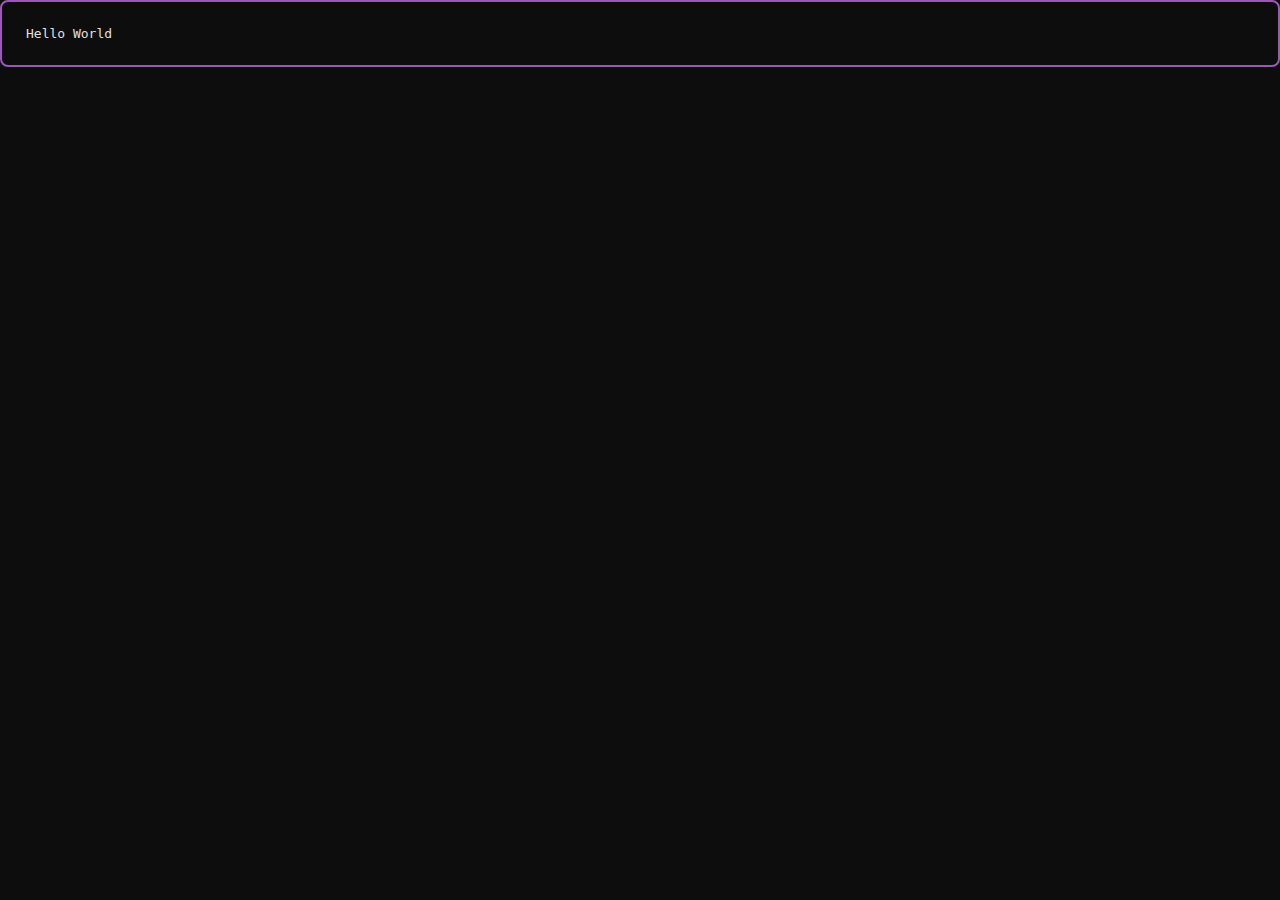
<file: test_theme.html>
<!DOCTYPE html>
<html lang="en">
<head>
  <meta charset="UTF-8">
  <title>Theme Preview</title>
  <style>
    * { margin: 0; box-sizing: border-box; }
    body { background: #0d0d0d; color: #e0e0e0; font-family: monospace; }
    .card { border: 2px solid #9b59b6; padding: 24px; border-radius: 8px; }
    .card:hover { box-shadow: 0 0 16px rgba(155, 89, 182, 0.5); cursor: pointer; }
  </style>
</head>
<body>
  <div class="card">Hello World</div>
</body>
</html>
</file>
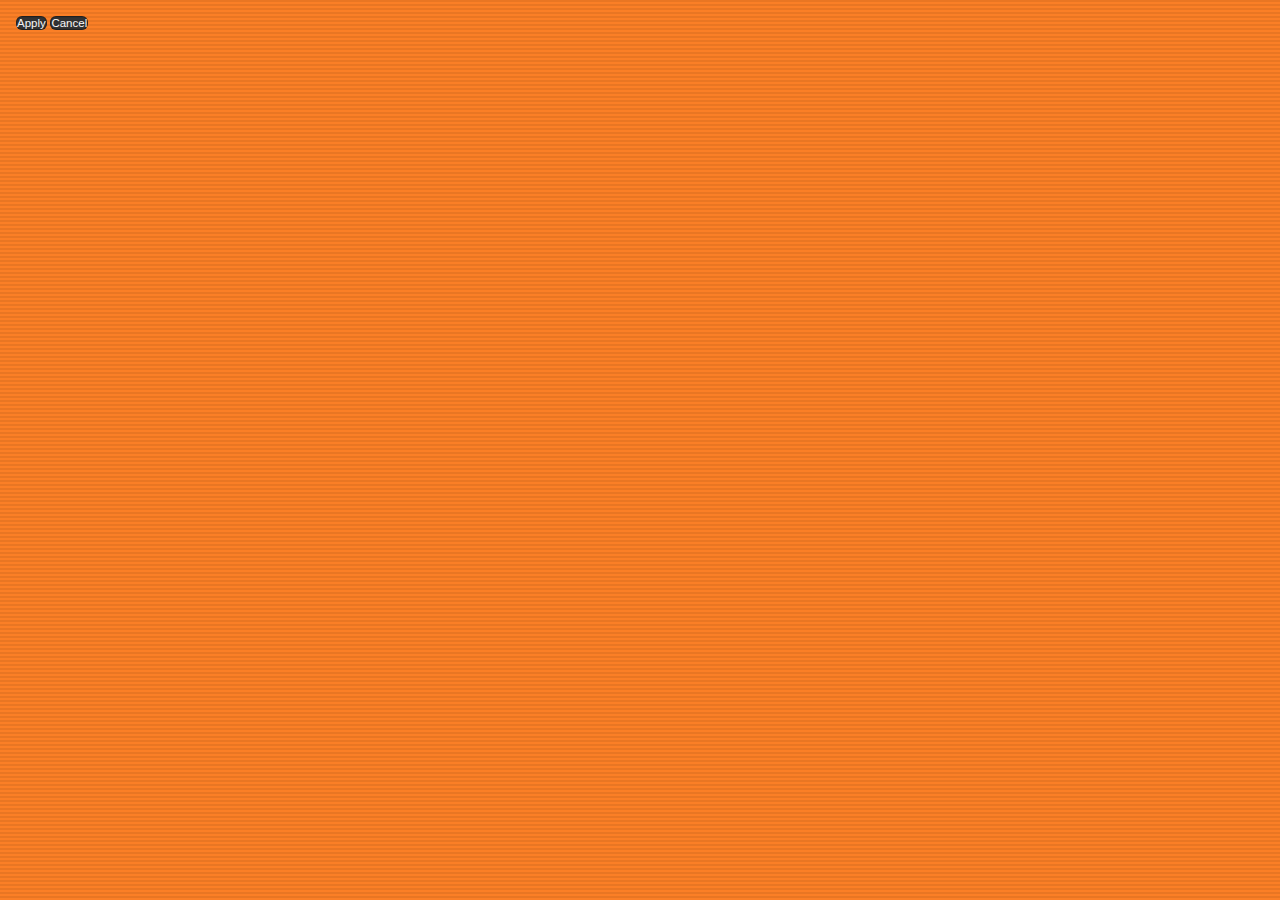
<file: flyo/flyo_SKELETON.html>
<!doctype html>
<html>
<head>
  <meta charset="utf-8">
    <meta name="viewport" content="width=device-width,initial-scale=1.0">
  <title>Holy Expressor Flyover</title>
  <link rel="stylesheet" href="../css/styles.css">  <!-- same token file -->
  <style>
   body {
  background: rgba(251, 125, 35, 0.985); /* dark translucent panel */
  border-radius: 12px;                /* restore soft edges */
  padding: 16px;
  color: white;
  -webkit-app-region: drag;           /* draggable surface */
}

button {
  -webkit-app-region: no-drag;        /* allow interaction */
}

  </style>
</head>
<body>
  <div id="root">
    <!-- UI: CodeMirror editor and buttons -->
    <div id="editor"></div>
    <button id="applyBtn">Apply</button>
    <button id="cancelBtn">Cancel</button>
  </div>
  <script src="flyo_RENDERER.js"></script>
</body>
</html>
</file>
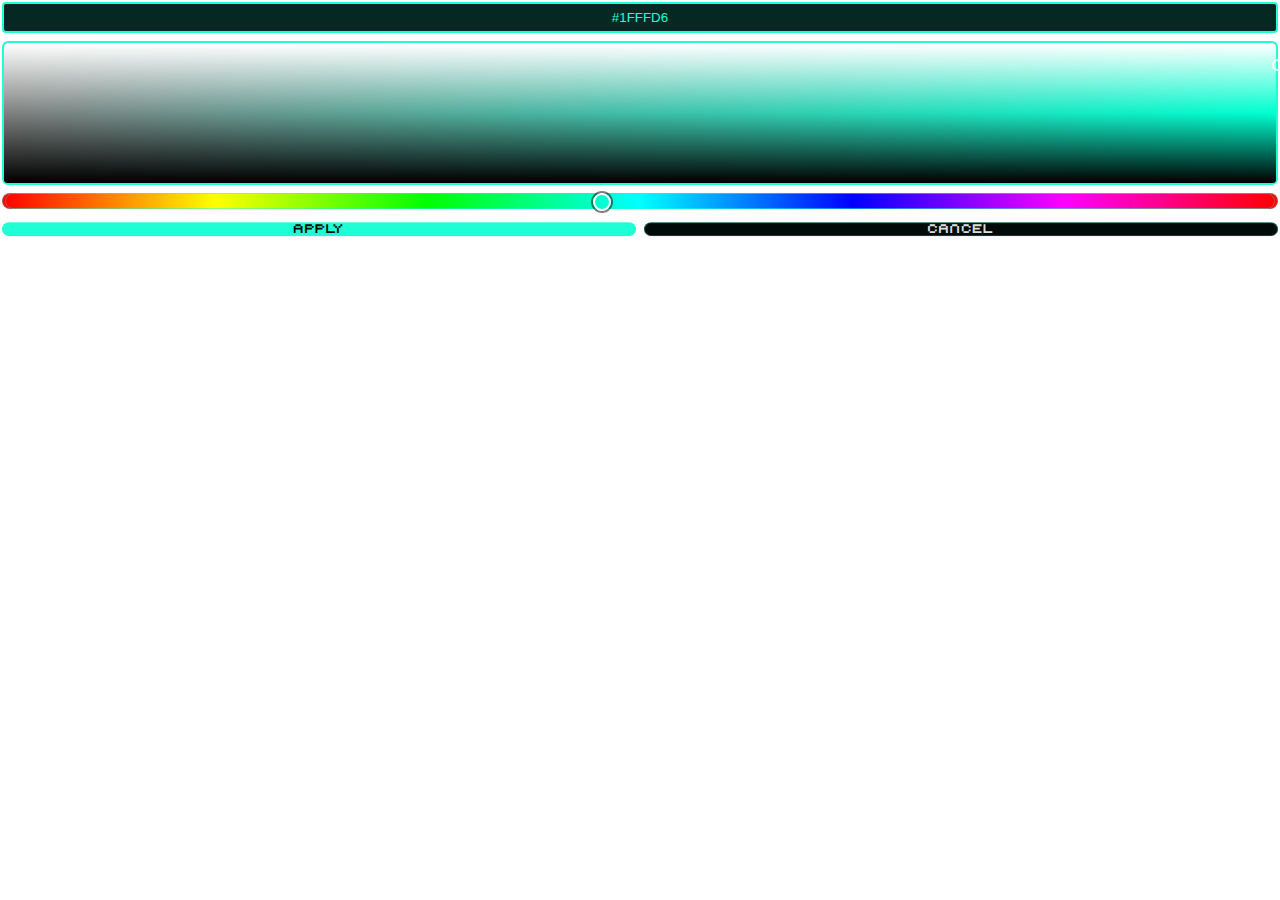
<file: .claude/worktrees/suspicious-tu/colorpicker.html>
<!DOCTYPE html>
<html lang="en">
<head>
  <meta charset="UTF-8" />
  <title>Holy Expressor – Color Picker</title>
<script>
(function() {
  try {
var link = document.createElement("link");
link.rel = "stylesheet";
link.href = "./css/styles.css"; // relative path works inside CEP panels
document.head.appendChild(link);

    console.log("[ColorPicker] Injected stylesheet:", link.href);
  } catch (err) {
    console.warn("[ColorPicker] Failed to inject stylesheet", err);
  }
})();
</script>

  <script src="js/libs/CSInterface.js"></script>
  <script src="js/persistent-store.js"></script>
  <script>
    (function STYLE_boot() {
      try {
        var theme = localStorage.getItem('he_theme') || 'default';
        document.documentElement.classList.add('theme-' + theme);
      } catch (err) {
        console.warn('[ColorPicker] Failed to set theme', err);
      }
    })();
  </script>
  <script src="js/panel_state.js"></script>
</head>
<body class="theme-default">
  <div class="holy-color-picker">
    <input type="text" id="themeColorInput" class="color-input" maxlength="7" autocomplete="off" spellcheck="false" />
    <canvas id="themeColorCanvas" class="color-area" width="220" height="140"></canvas>
    <input type="range" id="themeHueSlider" class="hue-slider" min="0" max="360" value="180" />
    <div class="picker-actions">
      <button type="button" class="btn-apply f18-c">Apply</button>
      <button type="button" class="btn-cancel f18-c">Cancel</button>
    </div>
  </div>

  <script src="js/colorpicker.js"></script>

</body>
</html>
</file>
<file: css/styles.css>
/*#region ÃƒÆ’Ã‚Â°Ãƒâ€¦Ã‚Â¸Ãƒâ€¦Ã¢â‚¬â„¢Ãƒâ€šÃ‚ÂÃƒÆ’Ã‚Â°Ãƒâ€¦Ã‚Â¸Ãƒâ€¦Ã¢â‚¬â„¢Ãƒâ€šÃ‚ÂÃƒÆ’Ã‚Â°Ãƒâ€¦Ã‚Â¸Ãƒâ€¦Ã¢â‚¬â„¢Ãƒâ€šÃ‚ÂÃƒÆ’Ã‚Â°Ãƒâ€¦Ã‚Â¸Ãƒâ€¦Ã‚Â½Ãƒâ€šÃ‚Â¨ÃƒÆ’Ã‚Â°Ãƒâ€¦Ã‚Â¸Ãƒâ€¦Ã‚Â½Ãƒâ€šÃ‚Â¨ÃƒÆ’Ã‚Â°Ãƒâ€¦Ã‚Â¸Ãƒâ€¦Ã‚Â½Ãƒâ€šÃ‚Â¨ GLOBAL COLOURS */
/* =====ÃƒÆ’Ã‚Â°Ãƒâ€¦Ã‚Â¸Ãƒâ€¦Ã‚Â½Ãƒâ€šÃ‚Â¨ GLOBAL COLORS =========== _-_-_-_ 
var(--G-color-1);
===================================== _-_-_-_*/


:root {
  /* Fallback theme colour ÃƒÆ’Ã‚Â¢ÃƒÂ¢Ã¢â‚¬Å¡Ã‚Â¬ÃƒÂ¢Ã¢â€šÂ¬Ã‚Â used until JS overrides */
  --G-color-1: #1effd6;
  --G-grey-1: #3a3a3a;
      --hp-signal-white:  #F0F0F0;
  /* JS will overwrite these at runtime */
  --G-color-1-H: 0;
  --G-color-1-S: 0;
  --G-color-1-L: 0;
  --G-colour-1-RGB: 0, 0, 0;
  --G-color-1-mid: hsl(var(--G-color-1-H),
      calc(var(--G-color-1-S) * 0.75),
      calc(var(--G-color-1-L) * 2 * 0.08));
  --G-color-1-mid-2: hsl(
      /* mid desat */
      var(--G-color-1-H),
      calc(var(--G-color-1-S) * 0.45),
      calc(var(--G-color-1-L) * 2 * 0.18));
  --G-color-1-mid-3: hsl(
      /* mid desat but darker */
      var(--G-color-1-H),
      calc(var(--G-color-1-S) * 0),
      calc(var(--G-color-1-L) * 2 * 0.15));
  --G-color-1-mid-4: hsl(
      /* balance of mid desat 1 and 2 */
      var(--G-color-1-H),
      calc(var(--G-color-1-S) * 0.45),
      calc(var(--G-color-1-L) * 2 * 0.18));
  --G-color-1-dark-bg: hsl(var(--G-color-1-H),
      calc(var(--G-color-1-S) * 0.9),
      calc(var(--G-color-1-L) * 2 * 0.04));
  --G-color-1-deepdark-bg: hsl(var(--G-color-1-H),
      calc(var(--G-color-1-S) * 1),
      calc(var(--G-color-1-L) * 2 * 0.02));
  --G-color-1-lowsatdark-bg: hsl(var(--G-color-1-H),
      calc(var(--G-color-1-S) * 0.1),
      calc(var(--G-color-1-L) * 2 * 0.04));
  --G-color-1-offwhite: hsl(var(--G-color-1-H),
      calc(var(--G-color-1-S) * 1),
      calc(var(--G-color-1-L) * 2 * 0.8));
  --G-color-1-light: hsl(var(--G-color-1-H),
      calc(var(--G-color-1-S) * 1),
      calc(var(--G-color-1-L) * 2 * 0.8));
  --G-color-1-midlight: hsl(var(--G-color-1-H),
      var(--G-color-1-S),
      calc(var(--G-color-1-L) * 2 * 0.3));
  --G-color-1-midlight2: hsl(var(--G-color-1-H),
      var(--G-color-1-S),
      calc(var(--G-color-1-L) * 2 * 0.65));
  --G-color-1-midup: hsl(var(--G-color-1-H),
      calc(var(--G-color-1-S) * 0.75),
      calc(var(--G-color-1-L) * 2 * 0.2));
  --G-colour-1-opac-75: rgba(var(--G-colour-1-RGB), 0.75);
  --G-colour-1-opac-50: rgba(var(--G-colour-1-RGB), 0.5);
  --G-colour-1-opac-30: rgba(var(--G-colour-1-RGB), 0.3);
  --G-colour-1-opac-10: rgba(var(--G-colour-1-RGB), 0.1);

  --G-colour-1-veilxx: rgba(var(--G-colour-1-RGB), 0.1);
  
--G-veil-dk-r: calc(var(--G-colour-1-RGB).split(',')[0] * 0.15);
--G-veil-dk-g: calc(var(--G-colour-1-RGB).split(',')[1] * 0.15);
--G-veil-dk-b: calc(var(--G-colour-1-RGB).split(',')[2] * 0.15);

 --G-colour-1-veil: rgba(var(--G-colour-1-RGB), 0.25);
  --AE-theme-dark-opac: rgba(0, 0, 0, 0.397);


  --G-faded-text: rgba(255, 255, 255, 0.151);




  /* === After Effects Theme Colors === */
  --AE-theme-darkest: #1d1d1d;
  --AE-theme-dark: #323232;

  --AE-theme-light: #f8f8f8;
  --outer-borders: 0.5px solid var(--G-colour-1-opac-50);
}

/*#endregion ÃƒÆ’Ã‚Â°Ãƒâ€¦Ã‚Â¸Ãƒâ€¦Ã¢â‚¬â„¢Ãƒâ€šÃ‚ÂÃƒÆ’Ã‚Â°Ãƒâ€¦Ã‚Â¸Ãƒâ€¦Ã‚Â½Ãƒâ€šÃ‚Â¨ */

.is-hidden {
  display: none !important;
}

/*#region - ÃƒÆ’Ã‚Â°Ãƒâ€¦Ã‚Â¸ÃƒÂ¢Ã¢â€šÂ¬Ã‚ÂÃƒâ€šÃ‚Â  FONT ÃƒÆ’Ã‚Â¢Ãƒâ€¦Ã¢â‚¬Å“ÃƒÂ¢Ã¢â€šÂ¬Ã¢â€žÂ¢ÃƒÆ’Ã‚Â¯Ãƒâ€šÃ‚Â¸Ãƒâ€šÃ‚ÂÃƒÆ’Ã‚Â¢Ãƒâ€¦Ã¢â‚¬Å“ÃƒÂ¢Ã¢â€šÂ¬Ã¢â€žÂ¢ÃƒÆ’Ã‚Â¯Ãƒâ€šÃ‚Â¸Ãƒâ€šÃ‚ÂÃƒÆ’Ã‚Â°Ãƒâ€¦Ã‚Â¸ÃƒÂ¢Ã¢â€šÂ¬Ã‚Â ÃƒÂ¢Ã¢â€šÂ¬Ã‚Â */
/* =============================
         ÃƒÆ’Ã‚Â°Ãƒâ€¦Ã‚Â¸ÃƒÂ¢Ã¢â€šÂ¬Ã¢â€žÂ¢Ãƒâ€šÃ‚Â¬ TEXT Stuff
   ÃƒÆ’Ã‚Â°Ãƒâ€¦Ã‚Â¸ÃƒÂ¢Ã¢â€šÂ¬Ã‚ÂÃƒâ€šÃ‚Â  Utility: Text Sizes
   ============================= */
.text-xs {
  font-size: 8px !important;
}

.text-sm {
  font-size: 9px !important;
  color: var(--G-color-1-offwhite);
}

.text-md {
  font-size: 11px !important;
}

.text-lg {
  font-size: 13px !important;
}

.text-xl {
  font-size: 20px !important;
}


/*#region- FONT LOADS  */

/* V1 ÃƒÆ’Ã‚Â¢ÃƒÂ¢Ã¢â‚¬Å¡Ã‚Â¬ÃƒÂ¢Ã¢â€šÂ¬Ã…â€œ Pixel font metrics override
   ÃƒÆ’Ã‚Â¢Ãƒâ€¦Ã‚Â¡ÃƒÂ¢Ã¢â‚¬Å¾Ã‚Â¢ÃƒÆ’Ã‚Â¯Ãƒâ€šÃ‚Â¸Ãƒâ€šÃ‚Â VALIDATOR: Chromium-based CEF supports these; Safari is irrelevant for CEP. */
@font-face {
  font-family: "Pixel";
  /* default metrics */
  src: url("../fonts/Pixel.ttf") format("truetype");
  ascent-override: normal;
  descent-override: normal;
  line-gap-override: normal;
}

@font-face {
  font-family: "Pixel-Corrected";
  /* corrected metrics */
  src: url("../fonts/Pixel.ttf") format("truetype");
  ascent-override: 100%;
  descent-override: 22%;
  line-gap-override: 0%;
}

@font-face {
  font-family: "FreePixel";
  /* default metrics */
  src: url("../fonts/FreePixel.ttf") format("truetype");
  ascent-override: normal;
  descent-override: normal;
  line-gap-override: normal;
}

@font-face {
  font-family: "Dosis";
  src: url("../fonts/Dosis-VariableFont_wght.ttf") format("truetype");
  font-weight: normal;
  font-style: normal;
  font-display: swap;
}

/*#region*  ye*/



@font-face {
  font-family: "Hooked Up 101";
  src: url("../fonts/Hooked Up 101.otf") format("opentype");
  font-weight: normal;
  font-style: normal;
  font-display: swap;
}

@font-face {
  font-family: "TOSTADA";
  src: url("../fonts/TOSTADA.ttf") format("truetype");
  font-weight: normal;
  font-style: normal;
  font-display: swap;
}

@font-face {
  font-family: "TOSTADA Italic";
  src: url("../fonts/TOSTADA Italic.ttf") format("truetype");
  font-weight: normal;
  font-style: italic;
  font-display: swap;
}

@font-face {
  font-family: "puree____2";
  src: url("../fonts/puree____2.ttf") format("truetype");
  font-weight: normal;
  font-style: normal;
  font-display: swap;
}

@font-face {
  font-family: "BPdotsUnicaseSquareBold";
  src: url("../fonts/BPdotsUnicaseSquareBold.otf") format("opentype");
  font-weight: normal;
  font-style: normal;
  font-display: swap;
}

@font-face {
  font-family: "Montserrat-Regular";
  src: url("../fonts/Montserrat-Regular.ttf") format("truetype");
  font-weight: normal;
  font-style: normal;
  font-display: swap;
}

@font-face {
  font-family: "PLANK__";
  src: url("../fonts/PLANK__.TTF") format("truetype");
  font-weight: normal;
  font-style: normal;
  font-display: swap;
}

@font-face {
  font-family: "tycho";
  src: url("../fonts/tycho___.ttf") format("truetype");
  font-weight: normal;
  font-style: normal;
  font-display: swap;
}

/* --- ÃƒÆ’Ã‚Â°Ãƒâ€¦Ã‚Â¸ÃƒÂ¢Ã¢â€šÂ¬Ã‚Â ÃƒÂ¢Ã¢â€šÂ¬Ã‚Â¢ Added Fonts --- */

@font-face {
  font-family: "COURIERO";
  src: url("../fonts/COURIERO.TTF") format("truetype");
  font-weight: normal;
  font-style: normal;
  font-display: swap;
}

@font-face {
  font-family: "0927____";
  src: url("../fonts/0927____.TTF") format("truetype");
  font-weight: normal;
  font-style: normal;
  font-display: swap;
}

@font-face {
  font-family: "6809 Chargen";
  src: url("../fonts/6809 Chargen.otf") format("opentype");
  font-weight: normal;
  font-style: normal;
  font-display: swap;
}

@font-face {
  font-family: "Deftone Stylus";
  src: url("../fonts/Deftone Stylus.otf") format("opentype");
  font-weight: normal;
  font-style: normal;
  font-display: swap;
}

@font-face {
  font-family: "GlitchGoblin";
  src: url("../fonts/GlitchGoblin.ttf") format("truetype");
  font-weight: normal;
  font-style: normal;
  font-display: swap;
}

@font-face {
  font-family: "kleenblades_ldr";
  src: url("../fonts/kleenblades_ldr.ttf") format("truetype");
  font-weight: normal;
  font-style: normal;
  font-display: swap;
}

@font-face {
  font-family: "mionta";
  src: url("../fonts/mionta.ttf") format("truetype");
  font-weight: normal;
  font-style: normal;
  font-display: swap;
}

@font-face {
  font-family: "nymonak";
  src: url("../fonts/nymonak.ttf") format("truetype");
  font-weight: normal;
  font-style: normal;
  font-display: swap;
}



@font-face {
  font-family: "V Dub";
  src: url("../fonts/V Dub.otf") format("opentype");
  font-weight: normal;
  font-style: normal;
  font-display: swap;
}

@font-face {
  font-family: "Zelega Zenega";
  src: url("../fonts/Zelega Zenega.otf") format("opentype");
  font-weight: normal;
  font-style: normal;
  font-display: swap;
}

@font-face {
  font-family: "Zero Hour";
  src: url("../fonts/Zero Hour.otf") format("opentype");
  font-weight: normal;
  font-style: normal;
  font-display: swap;
}

/*#endregion ye*/

/* #endregion */

/*#region - FONT --roots  */
/* ================================
   ÃƒÆ’Ã‚Â°Ãƒâ€¦Ã‚Â¸Ãƒâ€¦Ã‚Â½Ãƒâ€šÃ‚Â¨ Global Font Variables
   ================================ */

:root {
  --f-pixel: "Pixel", monospace;
  --f-pixel-c: "Pixel-Corrected", monospace;
  --f-Fpixel: "FreePixel", monospace;

  /*#region  ye*/
  --f-hooked: "Hooked Up 101", sans-serif;
  --f-tost: "TOSTADA", sans-serif;
  --f-tostitalic: "TOSTADA Italic", sans-serif;
  --f-puree: "puree____2", sans-serif;
  --f-dots: "BPdotsUnicaseSquareBold", sans-serif;
  --f-mont: "Montserrat-Regular", sans-serif;
  --f-plank: "PLANK__", sans-serif;
  --f-tycho: "tycho", sans-serif;

  /* ÃƒÆ’Ã‚Â°Ãƒâ€¦Ã‚Â¸ÃƒÂ¢Ã¢â€šÂ¬Ã‚Â ÃƒÂ¢Ã¢â€šÂ¬Ã‚Â¢ New Additions */
  --f-couriero: "COURIERO", monospace;
  --f-pixboss: "0927____", monospace;
  --f-6809: "6809 Chargen", monospace;
  --f-deftone: "Deftone Stylus", cursive;
  --f-glitch: "GlitchGoblin", sans-serif;
  --f-kleen: "kleenblades_ldr", sans-serif;
  --f-mionta: "mionta", sans-serif;
  --f-nymonak: "nymonak", sans-serif;
  --f-pixel: "Pixel", monospace;
  --f-vdub: "V Dub", sans-serif;
  --f-zelega: "Zelega Zenega", sans-serif;
  --f-zero: "Zero Hour", sans-serif;
  /*#endregion*/
}

/* #endregion */

/*#region - ÃƒÆ’Ã‚Â°Ãƒâ€¦Ã‚Â¸Ãƒâ€šÃ‚Â§Ãƒâ€šÃ‚Â© Font Utility Classes Pack */
/* ================================
    ÃƒÆ’Ã‚Â¢ÃƒÂ¢Ã¢â‚¬Å¡Ã‚Â¬ÃƒÂ¢Ã¢â€šÂ¬Ã‚Â Direct Reference Version
   ================================ */

.f18,
.f18-c {
  font-weight: normal;
  -webkit-font-smoothing: none;
  -moz-osx-font-smoothing: grayscale;
  text-rendering: geometricPrecision;
  font-smooth: never;

  text-transform: uppercase;
  letter-spacing: 0.05em;

  display: inline-block;
  /* Make inlineÃƒÆ’Ã‚Â¢ÃƒÂ¢Ã¢â‚¬Å¡Ã‚Â¬Ãƒâ€šÃ‚Âblock so alignment works */
  vertical-align: middle;
  /* baseline / middle alignment of inline box */
  transform: translateY(0.1em);
  /* small translate downward: adjust value as needed */
  line-height: 1;
  /* avoid altering extra vertical padding from lineÃƒÆ’Ã‚Â¢ÃƒÂ¢Ã¢â‚¬Å¡Ã‚Â¬Ãƒâ€šÃ‚Âheight */
}

.f18 {
  font-family: var(--f-pixel);
}


.f69 {
  font-family: var(--f-Fpixel);
}

.f18-c {
  /* font shifted down */
  font-family: var(--f-pixel-c);
}



.f21 {
  font-family: "Dosis", sans-serif;
  font-weight: normal;

}

.f20 {
  font-family: "Zero Hour", sans-serif;
  font-weight: normal;

}


/*#region - ye*/
.f1 {
  font-family: "V Dub", sans-serif;
  font-weight: normal;
}

.f2 {
  font-family: "Hooked Up 101", sans-serif;
  font-weight: normal;
}

.f3 {
  font-family: "TOSTADA", sans-serif;
  font-weight: normal;
}

.f4 {
  font-family: "TOSTADA Italic", sans-serif;
  font-weight: normal;
}

.f5 {
  font-family: "puree____2", sans-serif;
  font-weight: normal;
}

.f6 {
  font-family: "BPdotsUnicaseSquareBold", sans-serif;
  font-weight: normal;
}

.f7 {
  font-family: "Montserrat-Regular", sans-serif;
  font-weight: normal;
}

.f8 {
  font-family: "PLANK__", sans-serif;
  font-weight: normal;
}

.f9 {
  font-family: "tycho", sans-serif;
  font-weight: normal;
}

.f10 {
  font-family: "COURIERO", monospace;
  font-weight: normal;
}

.f11 {
  font-family: "0927____", monospace;
  font-weight: normal;
  -webkit-font-smoothing: none;
  -moz-osx-font-smoothing: grayscale;
  font-smooth: never;
}

.f12 {
  font-family: "6809 Chargen", monospace;
  font-weight: normal;

}

.f13 {
  font-family: "Deftone Stylus", cursive;
  font-weight: normal;
}

.f14 {
  font-family: "GlitchGoblin", sans-serif;
  font-weight: normal;
}

.f15 {
  font-family: "kleenblades_ldr", sans-serif;
  font-weight: normal;
}

.f16 {
  font-family: "mionta", sans-serif;
  font-weight: normal;
}

.f17 {
  font-family: "nymonak", sans-serif;
  font-weight: normal;
}

.f19 {
  font-family: "Zelega Zenega", sans-serif;
  font-weight: normal;
}


/* ===defunkt font utils?==========================
   ÃƒÆ’Ã‚Â°Ãƒâ€¦Ã‚Â¸ÃƒÂ¢Ã¢â€šÂ¬Ã‚ÂÃƒâ€šÃ‚Â¤ Utility: Fonts
   ============================= 
.font-sans { font-family: Arial, sans-serif !important; }
.font-mono { font-family: ui-monospace, Menlo, Consolas, monospace !important; }
.font-alt  { font-family: "BPdotsUnicaseSquareBold", sans-serif !important; }
.font-serif { font-family: Georgia, serif !important; }
.font-mycustom { font-family: "MyCustomFont", sans-serif !important; }
.font-dotsbold { font-family: "BPdotsUnicaseSquareBold", sans-serif !important; }
*/
/*#endregion*/



/*#endregion*/

/*#region - HEADINGs ÃƒÆ’Ã‚Â°Ãƒâ€¦Ã‚Â¸ÃƒÂ¢Ã¢â€šÂ¬Ã¢â‚¬ÂÃƒâ€šÃ‚Â¼ ============================== */
/*____________________________________________________*/

.hdr {
  margin-bottom: -14px;
}

h2 {
  margin: 0 0 6px;
  font-size: 16px;
}

/* Dedicated heading override for Holy Expressor title */
.hdr h2 {
  font-family: "PLANK__", sans-serif;
  font-size: 20px;
}


.heading-1 {
  font-size: 10px;
  color: var(--G-faded-text);

  letter-spacing: 0.25em;
  vertical-align: top !important;
  ;
}

h4 {

  margin: 6px 0;
  font-size: 13px;
  font-family: var(--f-pixel) !important;
  font-size: 20px;
  letter-spacing: 2px;
  text-transform: uppercase;

  font-weight: normal;
  -webkit-font-smoothing: none;
  -moz-osx-font-smoothing: grayscale;
  text-rendering: geometricPrecision;
  font-smooth: never;

}


/*#endregion*/

/*---------------------------------\-----*/
/*#endregion* font-----------------\----*/


/*#region* - ÃƒÆ’Ã‚Â°Ãƒâ€¦Ã‚Â¸ÃƒÂ¢Ã¢â€šÂ¬Ã‚ÂÃƒâ€¹Ã…â€œ Utility: Checkbox Labels ============================== */
/*____________________________________________________*/



.checkbox-Diamond {
  --size: 25px;
  display: inline-flex;
  align-items: center;
  justify-content: center;
  padding: 0;
  border: none;
  cursor: pointer;
  color: var(--AE-theme-darkest);
  stroke: var(--G-color-1);
  transition: color 0.2s ease-out, transform 0.2s ease-out;


  transform: translateZ(0);

}

.checkbox-Diamond input {
  display: none;
}

.checkbox-Diamond input:checked+svg rect {
  fill: var(--G-color-1-midup);
}

.checkbox-Diamond svg:hover {
  stroke: var(--G-color-1-midlight2);
  transform: scale(1.2);
}

.checkbox-Diamond:active {
  transform: scale(0.95) translateZ(0);
}







.checkbox-label {
  display: flex;
  align-items: center;
  gap: 6px;
}



.checkbox-layercontrols {
  display: flex;
  align-items: center;
  gap: 6px;
  margin-left: auto !important;
  transform: translateX(-10px) translateY(2px) translateZ(0);
}


/*---------------------------------\-----*/
/*#endregion* checkbox-------------\----*/

/*#region* - Global styles,,? ============================== */
/*____________________________________________________*/
/* =============================
   ÃƒÆ’Ã‚Â°Ãƒâ€¦Ã‚Â¸ÃƒÂ¢Ã¢â€šÂ¬Ã‚ÂÃƒâ€šÃ‚Â§ Base Resets & Global Styles
   ============================= */
* {
  box-sizing: border-box;
}

.appRoot {
  display: flex;
  flex-direction: column;
  height: 100%;
  /* or : 100vh / full panel height */
}

.bottom-bar {
  margin-top: auto;
  /* pushes it to the bottom */
}

body {

  padding: 0;

  margin: 0;

  /* preserves same visual spacing */
      background: transparent;
    color: var(--hp-signal-white);
    font-family: var(--hp-font-engine);
    font-size: 11px;
    letter-spacing: 0.08em;

    overflow-x: hidden;
    user-select: none;
}

/* CRT scanline overlay — the signature depth layer */
body::before {
    content: '';
    position: fixed;
    top: 0; left: 0; right: 0; bottom: 0;
    background: repeating-linear-gradient(
        0deg,
        transparent,
        transparent 2px,
        rgba(0, 0, 0, 0.07) 2px,
        rgba(0, 0, 0, 0.07) 4px
    );
    pointer-events: none;
    z-index: 9999;
}

html,
body {
  height: 100%;
}

#appRoot {
  overflow-x: hidden;
}

.sr-only {
  position: absolute;
  width: 1px;
  height: 1px;
  padding: 0;
  margin: -1px;
  overflow: hidden;
  clip: rect(0, 0, 0, 0);
  white-space: nowrap;
  border: 0;
}


.shade-hard {
  position: relative;
  background: var(--G-color-1-deepdark-bg);
  border-radius: 6px;
}

.shade-hard::after {
  content: "";
  position: absolute;
  inset: 1px -1px -2px -1px;
  /* adjust to push down slightly */
  border-bottom: 1px solid var(--G-color-1);
  border-radius: inherit;
  pointer-events: none;
}

/*---------------------------------\-----*/
/*#endregion global styles,?-------------\----*/

/*#region -ÃƒÆ’Ã‚Â°Ãƒâ€¦Ã‚Â¸ÃƒÂ¢Ã¢â€šÂ¬Ã¢â€žÂ¢Ãƒâ€šÃ‚Â³ÃƒÆ’Ã‚Â°Ãƒâ€¦Ã‚Â¸ÃƒÂ¢Ã¢â€šÂ¬Ã¢â€žÂ¢Ãƒâ€šÃ‚Â¨QUICK Panel ============================== */
/*____________________________________________________*/


/* Panel styling */
.quick-panel {
  background-color: inherit;
  transform: translateY(-7px) translateX(-3px);
}


.quickpanel-header {
  background-color: inherit;
}

/*---------------------------------\-----*/
/*#endregion* ÃƒÆ’Ã‚Â°Ãƒâ€¦Ã‚Â¸ÃƒÂ¢Ã¢â€šÂ¬Ã¢â€žÂ¢Ãƒâ€šÃ‚Â³ÃƒÆ’Ã‚Â°Ãƒâ€¦Ã‚Â¸ÃƒÂ¢Ã¢â€šÂ¬Ã¢â€žÂ¢Ãƒâ€šÃ‚Â¨----------------------\----*/




/*#region -ÃƒÆ’Ã‚Â°Ãƒâ€¦Ã‚Â¸ÃƒÂ¢Ã¢â€šÂ¬Ã‚ÂÃƒâ€šÃ‚Â²ÃƒÆ’Ã‚Â°Ãƒâ€¦Ã‚Â¸Ãƒâ€¦Ã‚Â¸Ãƒâ€šÃ‚ÂªPanels ============================== */
/*____________________________________________________*/

:root {
  --panel-border: 0, 128, 255;
  /* RGB only */
}

/* Panel styling */
.panel {
  background: #1f1f1f;

  border: 1.3px solid var(--G-colour-1-opac-50);

  border-radius: 8px;
  padding: 6px;
  margin-top: 6px;
  position: relative;
  /* required for absolute positioning to work */
  background-color: #101010;
  overflow: hidden;
  /* keeps pseudo-element edges clean */
}

/*---------------------------------\-----*/
/*#endregion* panels----------------------\----*/


/*#region - ÃƒÆ’Ã‚Â°Ãƒâ€¦Ã‚Â¸ÃƒÂ¢Ã¢â€šÂ¬Ã…â€œÃƒâ€¦Ã¢â‚¬Å“ÃƒÆ’Ã‚Â°Ãƒâ€¦Ã‚Â¸Ãƒâ€¦Ã‚Â½Ãƒâ€¦Ã‚Â¾ÃƒÆ’Ã‚Â¯Ãƒâ€šÃ‚Â¸Ãƒâ€šÃ‚Â DROPDOWN MENUS =========================== */
/*____________________________________________________*/


/* ---------------------------------------------------------
   ÃƒÆ’Ã‚Â°Ãƒâ€¦Ã‚Â¸Ãƒâ€šÃ‚Â§Ãƒâ€šÃ‚Â© Context Menu Layout Normalization ÃƒÆ’Ã‚Â¢ÃƒÂ¢Ã¢â‚¬Å¡Ã‚Â¬ÃƒÂ¢Ã¢â€šÂ¬Ã‚Â V9.6
   Hidden menus cannot intercept events; active menus do.
--------------------------------------------------------- */

/* Base */
.context-menu {
  position: fixed !important;
  top: 0;
  left: 0;
  z-index: 100000 !important;
  min-width: 140px;
  background: var(--G-color-1-deepdark-bg);
  border-radius: 6px;
  box-shadow: 0 4px 14px rgba(0, 0, 0, .25);
  /* hidden by default */
  display: none;
  opacity: 0;
  pointer-events: none;
  transition: opacity .12s ease-out;
  transform: translate3d(0, 0, 0);
  will-change: opacity, transform;
  color: #fff;
}


.context-menu.active {
  display: block !important;
  opacity: 1 !important;
  pointer-events: auto !important;
}

/* reset & structure */
.context-menu,
.context-menu ul,
.context-menu li {
  margin: 0;
  padding: 0;
  list-style: none;
}

.context-menu li {
  display: block;
}

.context-menu button {
  display: block;
  width: 100%;
  margin: 0;
  padding: 5px 7px;
  text-align: left;
  font-size: 12px;
  line-height: 1.2;
  color: var(--G-colour-1-light);
  background: transparent;
  border: none;
  cursor: pointer;
  border-bottom: 1px solid var(--G-color-1);
}

.context-menu button:hover {
  background: var(--G-color-1);
  color: var(--G-color-1-deepdark-bg);
}

/*  ÃƒÆ’Ã‚Â°Ãƒâ€¦Ã‚Â¸Ãƒâ€šÃ‚Â§Ãƒâ€šÃ‚Â± Context Menu Layout ÃƒÆ’Ã‚Â¢ÃƒÂ¢Ã¢â‚¬Å¡Ã‚Â¬ÃƒÂ¢Ã¢â€šÂ¬Ã…â€œ Extended Utility Set
   Generic flex layout + right-side button pattern
   ============================= */

/* ÃƒÆ’Ã‚Â°Ãƒâ€¦Ã‚Â¸ÃƒÂ¢Ã¢â€šÂ¬Ã‚ÂÃƒâ€šÃ‚Â¹ Flex rows with space for actions (like delete / rename / info) */
.context-menu li {
  display: flex;
  justify-content: space-between;
  align-items: center;
}

/* ÃƒÆ’Ã‚Â°Ãƒâ€¦Ã‚Â¸ÃƒÂ¢Ã¢â€šÂ¬Ã‚ÂÃƒâ€šÃ‚Â¹ Primary label button (fills width except side buttons) */
.context-menu .menu-main-btn {
  flex: 1;
  text-align: left;
  padding-right: 6px;
  /* spacing before side button */
}


/* =========SIDE ICONS====================

/* ÃƒÆ’Ã‚Â°Ãƒâ€¦Ã‚Â¸ÃƒÂ¢Ã¢â€šÂ¬Ã‚ÂÃƒâ€šÃ‚Â¹ Optional side / icon / delete button */
/* ÃƒÆ’Ã‚Â°Ãƒâ€¦Ã‚Â¸ÃƒÂ¢Ã¢â€šÂ¬Ã‚ÂÃƒâ€šÃ‚Â¹ Override for side buttons (like delete, info, etc.) */

.context-menu .menu-side-btn {
  width: auto !important;
  /* stop inheriting full width */
  padding: 2px 6px;
  /* tighten hitbox */
  margin-left: auto;
  /* push to far right */
  text-align: center;
  /* keep centered in its own box */
  flex-shrink: 0;
  /* prevent squishing */
  border-bottom: 0px solid;
  color: var(--G-color-1);
}

.context-menu .menu-side-btn:hover {
  opacity: 1;
  background: var(--G-color-1);
  color: var(--G-color-1-deepdark-bg);
  border-bottom: 1px solid var(--G-color-1);
  border: 0px solid var(--G-color-1) !important;
}

.context-menu .menu-side-btn:active {
  transform: scale(0.95);
}



/* ÃƒÆ’Ã‚Â°Ãƒâ€¦Ã‚Â¸ÃƒÂ¢Ã¢â€šÂ¬Ã‚ÂÃƒâ€šÃ‚Â¹ Variant color helpers (reusable elsewhere) */

.context-menu .menu-side-btn.danger {
  color: var(--G-color-1-deepdark-bg);


}

.context-menu .menu-side-btn.warn {
  color: #ffcc66;
}

/* rename / caution */
.context-menu .menu-side-btn.ok {
  color: #9effa8;
}

/* confirm / success */


/* Variants */
.context-menu.snippet-menu {
  background: #ff6e5a;
}





.context-menu.bank-menu {
  background: #491e41;
}



/*
   ÃƒÆ’Ã‚Â°Ãƒâ€¦Ã‚Â¸ÃƒÂ¢Ã¢â€šÂ¬Ã‚ÂÃƒâ€šÃ‚Â¸ Context Menu Divider (Universal)
   - visually separates groups of menu items
   - plays nice inside flex <li> stacks
   ============================= */

.context-menu .menu-divider {
  height: 1px;
  background: var(--G-color-1-mid);
  margin: 6px 0;
  border: none;
  pointer-events: none;
  transform: translateY(2px);

}

/*---------------------------------\-----*/
/*#endregion* context menus--------\----*/


/*#region - ÃƒÆ’Ã‚Â¢Ãƒâ€šÃ‚ÂÃƒâ€šÃ‚Â¹ÃƒÆ’Ã‚Â¯Ãƒâ€šÃ‚Â¸Ãƒâ€šÃ‚ÂÃƒÆ’Ã‚Â¢Ãƒâ€šÃ‚Â¬ÃƒÂ¢Ã¢â€šÂ¬Ã‚Âº FOREGROUND Panels ============================== */
/*____________________________________________________*/

.foreground-panel-backdrop {
  position: fixed;
  inset: 0;
  display: flex;
  align-items: center;
  justify-content: center;
  background: rgba(0, 0, 0, 0.55);
  z-index: 99999;
  animation: fgFadeIn 0.2s ease forwards;
}

.foreground-panel-box {

  background: var(--G-color-1-deepdark-bg);
  border: 1px solid var(--G-color-1);
  border-radius: 8px;
  padding: 12px;
  /* min-width: 280px; */
  max-width: -135px;
  box-shadow: 0 4px 24px rgb(0 0 0 / 60%);
  display: flex;
  flex-direction: column;
  gap: 8px;
  margin: 11px;
  animation: fgPopIn 0.2s ease forwards;


  /*
  background:var(--G-color-1-deepdark-bg);
  border: 1px solid var(--G-color-1);
  border-radius: 8px;
  padding: 12px;
  min-width: 280px;
  max-width: 480px;
  box-shadow: 0 4px 24px rgba(0,0,0,0.6);
  display: flex;
  flex-direction: column;
  gap: 8px;
  animation: fgPopIn 0.2s ease forwards;
*/

}

.foreground-panel-title {
  margin: 0 0 4px;
  font-size: 13px;
  color: var(--G-color-1);
}

.foreground-panel-content label {
  font-size: 11px;
}

.foreground-panel-content input,
.foreground-panel-content textarea {
  width: 100%;
  padding: 6px;
  background: var(--G-color-1-lowsatdark-bg);
  border: 1px solid #3b3b3b;
  color: var(--G-color-1);
  border-radius: 4px;
}

.foreground-panel-close {
  align-self: flex-end;
  margin-top: 8px;
  padding: 4px 10px;
  border: 1px solid #3b3b3b;
  border-radius: 4px;
  background: #333;
  color: #eee;
  cursor: pointer;
}

@keyframes fgFadeIn {
  from {
    opacity: 0;
  }

  to {
    opacity: 1;
  }
}

@keyframes fgPopIn {
  from {
    transform: scale(0.95);
    opacity: 0;
  }

  to {
    transform: scale(1);
    opacity: 1;
  }
}

/*---------------------------------\-----*/
/*#endregion* ----------------------\----*/


/*#region - Rows ÃƒÆ’Ã‚Â°Ãƒâ€¦Ã‚Â¸ÃƒÂ¢Ã¢â€šÂ¬Ã‚Â¢Ãƒâ€šÃ‚Â³ÃƒÆ’Ã‚Â¯Ãƒâ€šÃ‚Â¸Ãƒâ€šÃ‚ÂÃƒÆ’Ã‚Â°Ãƒâ€¦Ã‚Â¸Ãƒâ€¦Ã‚Â¸Ãƒâ€šÃ‚Â°ÃƒÆ’Ã‚Â°Ãƒâ€¦Ã‚Â¸Ãƒâ€¦Ã‚Â¸Ãƒâ€šÃ‚Â° ============================== */
/*____________________________________________________*/

/* Utility: Form Rows */
.row {
  display: flex;
  align-items:
    center;
  gap: 8px;
  margin: 4px 0;
  max-width: none;
  flex-wrap: nowrap;
}

.bottom-row {
  margin-top: auto;
  /* pushes it to the bottom */
}

.row label {
  font-size: 12px;
}

.row input[type="text"],
.row input[type="number"],
select,
textarea,
input {
  background: #1e1e1e;
  color: #e8e8e8;
  border: 1px solid var(--G-color-1);
  background: transparent;
  border-radius: 0;
  padding: 2px;
}

textarea {
  width: 100%;
}


/*---------------------------------\-----*/
/*#endregion* rows-----------------\----*/


/*#region -ÃƒÆ’Ã‚Â°Ãƒâ€¦Ã‚Â¸Ãƒâ€¦Ã‚Â½ÃƒÂ¢Ã¢â€šÂ¬Ã‚ÂºÃƒÆ’Ã‚Â¯Ãƒâ€šÃ‚Â¸Ãƒâ€šÃ‚Â EXPRESS AREA ÃƒÆ’Ã‚Â°Ãƒâ€¦Ã‚Â¸ÃƒÂ¢Ã¢â€šÂ¬Ã¢â‚¬Å“Ãƒâ€šÃ‚Â¥ÃƒÆ’Ã‚Â¯Ãƒâ€šÃ‚Â¸Ãƒâ€šÃ‚Â ============================== */
/*____________________________________________________*/



/* ÃƒÆ’Ã‚Â°Ãƒâ€¦Ã‚Â¸Ãƒâ€¦Ã‚Â½Ãƒâ€šÃ‚Â¨ Mode Switch ÃƒÆ’Ã‚Â¢ÃƒÂ¢Ã¢â‚¬Å¡Ã‚Â¬ÃƒÂ¢Ã¢â€šÂ¬Ã…â€œ old visual style, adapted to current HTML */
/* === Mode Switch Bar (WIGGLE / LOOP / RANDOM) ==================== */
.modeSwitchBar {
  position: sticky;
  top: 0;
  z-index: 5;
  display: flex;
  align-items: center;
  gap: 8px;
  padding: 5px 12px;
  margin: 0;
  user-select: none;
  font-size: 8px;
  background: #0d0d0d;
}

.mode-switch-cluster {
  display: flex;
  align-items: center;
  justify-content: center;
  gap: 6px;
}


/* === Tab buttons (Express | Rewrite) ============================ */
.modeSwitchBar .mode-btn {
  background: none;
  border: none;
  padding: 0;
  margin: 0;
  font: inherit;
  color: var(--G-grey-1);
  cursor: pointer;
  letter-spacing: inherit;
  transition: color 0.2s ease;
  display: flex;
  align-items: center;
  justify-content: center;
}

/* === Middle diamond button ====================================== */
.modeSwitchBar .mode-switch-btn {
  display: flex;
  align-items: center;
  justify-content: center;
  background: none !important;
  border: none !important;
}


.modeSwitchBar .mode-utility-btn {
  margin-left: auto;
  display: inline-flex;
  align-items: center;
  justify-content: center;
  scale: 10px;
  transform: translate(7px, -2px);
}

/* Diamond SVG sizing */

/* === Diamond SVG sizing ========================================= */

.modeSwitchBar .mode-switch-svg {
  width: 14px;
  height: auto;
  display: block;
}



/* === Active color state ========================================= */
.modeSwitchBar .mode-btn.active,
#modePanel[data-mode="express"] #modeExpressBtn,
#modePanel[data-mode="rewrite"] #modeRewriteBtn {
  color: var(--G-color-1);
}



/* Optional subtle glow for active state 
.modeSwitchBar .mode-btn.active .mode-switch-svg,
#modePanel[data-mode="express"] .mode-switch-svg,
#modePanel[data-mode="rewrite"] .mode-switch-svg {
  filter: drop-shadow(0 0 2px var(--G-color-1));
}*/



/* Mode switch arrow v2 */
.modeSwitchBar .mode-switch-svg.modeSwitchSvg {
  width: 14px;
  height: auto;
}

.modeSwitchSvg {
  width: 14px;
  height: auto;
  display: block;
}


/* =====================================================
   Mode Switch Button — SVG Visibility (STABLE)
   ===================================================== */

/* Default state: rewrite mode */
.modeSwitch-rewrite {
  display: block;
}

.modeSwitch-express {
  display: none;
}

/* Express mode active */
#modePanel[data-mode="express"] .modeSwitch-rewrite {
  display: none;
}

#modePanel[data-mode="express"] .modeSwitch-express {
  display: block;
}


/* Rewrite mode active */
#modePanel[data-mode="rewrite"] .modeSwitch-rewrite {
  display: block;
}

#modePanel[data-mode="rewrite"] .modeSwitch-express {
  display: none;
}



/* =====================================================
   Mode Switch Button — COLOURING
   ===================================================== */


/* =====================================================
   Mode Switch Button — Triangle Colouring (FINAL)
   ===================================================== */

.modeSwitchSvg polygon[id$="bigarrow"] {
  color: var(--G-color-1);
  transition: color 0.25s ease;
}

.modeSwitchSvg polygon[id$="lilarrow"] {
  color: var(--G-color-1-mid);
  transition: color 0.25s ease;
  stroke: currentColor;
  stroke-width: 0.5px;
  stroke-linejoin: round;
  vector-effect: non-scaling-stroke;
}

.modeSwitchSvg polygon[id$="inactivearrow"] {
  color: var(--G-grey-1);
  transition: color 0.25s ease;
}


#modePanel[data-mode="rewrite"] {
  border-radius: 0px 0px 0px 0px;
}

/* ÃƒÆ’Ã‚Â°Ãƒâ€¦Ã‚Â¸Ãƒâ€šÃ‚Â§Ãƒâ€šÃ‚Â± MasterBox ÃƒÆ’Ã‚Â¢ÃƒÂ¢Ã¢â‚¬Å¡Ã‚Â¬ÃƒÂ¢Ã¢â€šÂ¬Ã…â€œ gives the outer container full styling */
#modePanel {
  background: none;
  border: var(--outer-borders);
  border-radius: 0px 0px 0px 16px;
  position: relative;
  display: flex;
  flex-direction: column;
  margin-top: 5px;
  flex: 1 1 auto;
  /* ðŸ‘ˆ NEW */
  min-height: 0;
  /* ðŸ‘ˆ so children can shrink */
}




/* Inner content keeps rounding + hides overflow */
.modePanel-inner {
  border-radius: inherit;
  overflow: hidden;
  display: flex;
  flex-direction: column;
  flex: 1 1 auto;
  /* 💡 CHECKER: fill available vertical space */
  min-height: 0;
  /* 💡 CHECKER: REQUIRED for nested flex scrolling */
}

/* Optional inner padding for spacing inside the box */
#modePanel .he-mode-views {
  padding: 0px;
  display: flex;
  flex-direction: column;
  min-height: 0;
}

/* Remove redundant borders/radius from the inner panels */
#modeViewExpress,
#modeViewRewrite {
  border: none !important;
  border-radius: 0 !important;
  background: transparent !important;
}




#modeViewExpress.panel {
  margin: 0px;
  padding: 0px 0px 0px;
}

/* Remove container spacing */
#modeViewExpress #codeEditor .cm-editor {
  margin: 0 !important;
  padding: 0 !important;
  border: none;
  /* optional */
}

/* Remove scroller spacing */
#modeViewExpress #codeEditor .cm-scroller {
  margin: 0 !important;
  padding: 0 !important;
}

/* Remove inner content padding */
#modeViewExpress #codeEditor .cm-content {
  margin: 0 !important;
  padding: 0 !important;
}


#modeViewExpress .row {
  width: 100%;
  display: flex;
  align-items: stretch;
  gap: 8px;
  /* Optional */
}


.modePanel-inner,
#modeViewExpress {
  min-height: 0;
  /* critical for scroll shrinking */
}


/* Overlay button group that floats on the panel border */
.express-editor-overlay {

  padding: 4px 6px;

  border-radius: 999px;

  background: none;

  border: none;

  position: absolute;

  right: 12px;

  bottom: 0;

  display: flex;

  align-items: center;

  gap: 6px;

  transform: translateY(39%) translateX(17px);
  /* required */

  z-index: 100;
  /* overlay above the document UI */
}






/* === Checkbox container (always above buttons) === */
.express-editor-overlay-checkbox {
  position: relative;
  transform: translateX(31.5px) translateY(4px) translateZ(0);
  /* its own stacking context */
  z-index: 10;
  /* guarantees entire checkbox plane renders above buttons */
}


/* === Buttons container === */
.express-editor-overlay-buttons {
  display: flex;
  align-items: center;
  gap: 6px;
  transform: translateZ(0);
  /* creates its own stacking context for buttons */
  position: relative;
  z-index: 1;
  /* sits below the checkbox block */
}






/* full veil */
.pickclick-veil {
  display: flex;
  align-items: center;
  justify-content: center;

  position: absolute;
  inset: 0;

  /* DARK modal BASE */
  background: rgba(var(--G-colour-1-RGB), 0.05);

  /* tint LAYER (subtle, theme-aware) */
  /* you can increase opacity up to ~0.35 if needed */
  box-shadow: inset 0 0 0 2000px var(--AE-theme-dark-opac);

  opacity: 0;
  pointer-events: none;
  z-index: 500;
  cursor: pointer;

  backdrop-filter: blur(1px);
}

.pickclick-veil.is-active {
  opacity: 1;
  pointer-events: auto;
}

.pickclick-veil-content { 
  position: relative; 
  z-index: 1; text-align: 
  center; 
  color: var(--G-color-1); 
  user-select: none; }


#modeViewRewrite {
  position: relative;
  padding: 0px;
  display: flex;
  flex-direction: column;
  gap: 0px;
  overflow: visible;
  height: 97px;
}






/*=====-===-=-=-=-=-==========*/

#rewriteUnderlay {
  position: absolute;
  inset: 0;
  pointer-events: none;
  z-index: 0;
  overflow: hidden;
}

.rewrite-underlay-line {
  position: absolute;
  width: 160%;
  height: 1px;
  background: rgba(var(--G-colour-1-RGB), 0.18);
  opacity: 0.55;
}

#rewriteUnderlay .rewrite-underlay-line:nth-child(1) {
  top: 22%;
  left: -20%;
  transform: rotate(10deg);
}

#rewriteUnderlay .rewrite-underlay-line:nth-child(2) {
  top: 52%;
  left: -18%;
  transform: rotate(14deg);
  opacity: 0.35;
}

#rewriteUnderlay .rewrite-underlay-line:nth-child(3) {
  bottom: 12%;
  left: -22%;
  transform: rotate(8deg);
  opacity: 0.25;
}







/*=====-===-=-=-=-=-==========*/

#rewriteOverlay {
  position: absolute;
  right: 20px;
  top: 0;
  display: flex;
  align-items: center;
  gap: 6px;
  padding: 4px 6px;
  border-radius: 999px;
  background: none;
  border: none;
  transform: translateY(52px) translateX(38.4px) scale(0.7);
  pointer-events: none;
  /* allow editor interactions beneath the wrapper */
  z-index: 6;
}

#rewriteOverlay>* {
  pointer-events: auto;
}






/*=====-===-=-=-=-=-==========*/

.rewrite-checkbox-block {
  display: flex;
  align-items: center;
}

.rewrite-checkbox-block .row {
  margin: 0;
}

.rewrite-checkbox-block .checkbox-label {
  gap: 8px;
}




/*=====-===-=-=-=-=-==========*/

.rewrite-typography-label {
  font-family: var(--f-pixel);
  font-size: 11px;
  letter-spacing: 0.28em;
  text-transform: uppercase;
  color: var(--G-color-1-midlight2);
  -webkit-font-smoothing: none;
  pointer-events: none;
}

.rewrite-typography-diamond {
  width: 18px;
  height: 18px;
  color: var(--G-color-1-mid);
}

#rewriteClearBtn {
  --size: 22px;
  color: var(--G-color-1-midlight2);
  stroke: var(--G-color-1-midlight2);
}




/*=====-=-===SEARCH N REPLACE-=-=-=-=-=====-===-=-=-=-=-=======-=-=-=-=-==========*/
/*#region=====-===-=-=-=-=-=====-===-=-=-=-=-==========*/

#rewriteSearchWrapper,
#rewriteReplaceWrapper {
  position: relative;
  display: flex;
  flex-direction: column;
  justify-content: center;
  flex: 1;
  gap: 0px;
  z-index: 1;
}

#rewriteSearchWrapper {
  padding: 0px;
}

#rewriteReplaceWrapper {
  padding: 0px;
}

#rewriteSearchWrapper .text-input,
#rewriteReplaceWrapper .text-input {
  width: 100%;
  box-sizing: border-box;
}

#rewriteSearchWrapper>label.block-label,
#rewriteReplaceWrapper>label.block-label {
  position: absolute;
  width: 1px;
  height: 1px;
  margin: -1px;
  padding: 0;
  overflow: hidden;
  clip: rect(0, 0, 0, 0);
  clip-path: inset(50%);
  border: 0;
  background: var(--G-color-1-midlight2);
  transform: translate(6px, 14px);
}




/*#endregion*=====-===-=-=-=-=-==========*/

.rewrite-label-search,
.rewrite-label-replace {
  font-family: var(--f-pixel);
  font-size: 11px;
  letter-spacing: 0.32em;
  text-transform: uppercase;
  color: var(--G-color-1);
  -webkit-font-smoothing: none;
}

.rewrite-label-search {
  position: absolute;
  top: 0;
  left: 0;
  transform: scale(0.65);
  transform-origin: top left;
}

.rewrite-label-replace {
  position: absolute;
  top: 0;
  right: 0;
  transform: scale(0.65);
  transform-origin: top right;
}




/*=====-===-=-=-=-=-==========*/

.rewrite-edge-line-bottom,
.rewrite-edge-line-top {
  position: absolute;
  left: 0;
  right: 0;
  height: 0;
  background: var(--G-color-1-midlight2);
  pointer-events: none;
  opacity: 0.5;
}

.rewrite-edge-line-bottom {
  bottom: 0;
}

.rewrite-edge-line-top {
  top: 0;
}



/*=====-===-=-=-=-=-==========*/

.rewrite-gradient-down,
.rewrite-gradient-up {
  position: absolute;
  left: 0;
  right: 0;
  pointer-events: none;
  opacity: 0.5;
}

.rewrite-gradient-down {
  top: 0;
  height: 11px;
  background: linear-gradient(180deg, rgba(var(--G-colour-1-RGB), 0.32) 0%, rgba(var(--G-colour-1-RGB), 0) 100%);
}

#rewriteReplaceWrapper .rewrite-gradient-down {
  top: auto;
  bottom: 0;
}

.rewrite-gradient-up {
  bottom: 11px;
  height: 14px;
  background: linear-gradient(180deg, rgba(var(--G-colour-1-RGB), 0) 0%, rgba(var(--G-colour-1-RGB), 0.32) 100%);
}











/*=====-===-=-=-=-=-==========*/

/*
.rewrite-action-button {
  width: 100%;
  padding: 12px 20px;
  border: none;
  border-radius: 999px;
  font-family: var(--f-pixel);
  font-size: 12px;
  letter-spacing: 0.3em;
  text-transform: uppercase;
  background: linear-gradient(90deg, rgba(var(--G-colour-1-RGB), 0.6) 0%, rgba(var(--G-colour-1-RGB), 1) 100%);
  color: var(--AE-theme-darkest);
  box-shadow: 0 0 0 rgba(var(--G-colour-1-RGB), 0.35), 0 0 24px rgba(var(--G-colour-1-RGB), 0.3);
  cursor: pointer;
  transition: transform 0.2s ease, box-shadow 0.2s ease;
}

.rewrite-action-button:hover {
  transform: translateY(-1px);
  box-shadow: 0 4px 18px rgba(var(--G-colour-1-RGB), 0.45);
}

.rewrite-action-button:active {
  transform: translateY(0);
  box-shadow: 0 0 12px rgba(var(--G-colour-1-RGB), 0.35);
}

.rewrite-action-button.is-busy,
.rewrite-action-button:disabled {
  opacity: 0.65;
  cursor: progress;
}*/








/*
.eeo-z-Main {
  z-index: 9;
}


.eeo-z-Checkbox {
  z-index: 10;
}
*/


.express-editor-overlay-btn {
  pointer-events: auto;
}

.express-editor-overlay-btn+.express-editor-overlay-btn {
  margin-left: 0;
}


.express-panel-btn {
  width: 26px;
  height: 26px;
  display: inline-flex;
  align-items: center;
  justify-content: center;
  border-radius: 50%;
  border: 1px solid transparent;
  background: transparent;
  color: var(--G-color-1);
  cursor: pointer;
  padding: 0;
  line-height: 1;
  transition: background 0.2s ease, border-color 0.2s ease, color 0.2s ease;
}

.express-controls {
  display: flex;
  flex-direction: column;
  gap: 0px;
  margin-top: 0px;
}



.customSearch-Master {
  position: relative;
  transform: translateY(-30px);

  /* move the entire system down */

}

.customSearch-checkbox {
  --size: 12px;
  width: 12px !important;
  /* tightly wrap the SVG */
  height: 12px !important;
  position: relative;
  /* create stacking context */
  z-index: 5;
  /* ensures it sits above .customSearch-textBox-frame */
  display: inline-flex;
  /* preserve SVG layout */
  align-items: center;
  justify-content: center;
  padding: 0;
  margin-top: -12px;
  line-height: 0;
  /* removes inline spacing */
  width: auto;
  height: auto;
  flex: 0 0 auto;
  /* prevent stretch */
  transform: translate(3.5px, 17.7px);
}

/* SVG inherits exact intrinsic size */
.customSearch-checkbox svg {
  display: block;
  width: 12.47px;
  height: 12.47px;
  flex: 0 0 auto;
}

.customSearch-checkbox:active {
  transform: translate(1.5px, 17.7px) scale(0.95) translateZ(0);
}



/* Custom Search TextBox */
.customSearch-textBox-frame {
  position: relative;
  width: 100%;
  height: 19px;
  /* lock vertical */
  margin-left: 1px;
  margin-right: 1px;
  line-height: 19px;
  color: var(--hx-accent, #043542);
  display: block;
  transform: translate(0px, 0px);
}

.customSearch-frame-row {
  display: flex;
  align-items: center;
  justify-content: stretch;
  width: 100%;
  height: 100%;
  pointer-events: none;
  color: inherit;
}

.customSearch-frame-row svg {
  display: block;
  height: 100%;
  shape-rendering: geometricPrecision;
}

.customSearch-frame-row .cap-left,
.customSearch-frame-row .cap-right {
  flex: 0 0 auto;
}

.customSearch-frame-row .cap-left {
  width: 16.82px;
}

.customSearch-frame-row .cap-right {
  width: 7.71px;
}

.customSearch-frame-row .cap-mid {
  flex: 1 1 auto;
  width: 100%;
  min-width: 0;
}

.customSearch-frame-row .cap-mid line {
  vector-effect: non-scaling-stroke;
}


#customSearch {
  font-size: 12px;
  transform: translateX(10px)
}

/* input overlays the SVG but is transparent */
.customSearch-textBox-frame input#customSearch {
  position: absolute;
  inset: 0;
  width: 100%;
  height: 100%;
  background: transparent;
  color: var(--G-color-1-light);
  border: none;
  padding: 0 8px;
  outline: none;
  pointer-events: auto;
}

#customSearch.enabled {
  color: var(--G-color-1-light);
}

#customSearch.disabled {
  color: var(--search-disabled-text, rgba(255, 0, 0, 0.55));
}

#customSearch.is-disabled {
  opacity: 0.4;
  pointer-events: none;
}

/* disabled state tint remains while strokes keep currentColor */
.customSearch-textBox-frame.disabled {
  opacity: .7;
}

/* ÃƒÆ’Ã‚Â°Ãƒâ€¦Ã‚Â¸ÃƒÂ¢Ã¢â€šÂ¬Ã‚ÂÃƒâ€šÃ‚Â¹ Frame color states */
.customSearch-textBox-frame.enabled .customSearch-frame-row {
  color: var(--search-enabled-color, var(--G-color-1));
}

.customSearch-textBox-frame.disabled .customSearch-frame-row {
  color: var(--search-disabled-color, #2b3d44);
}


















.express-apply {
  margin-top: 10px;
  padding-bottom: 6px;
  margin-top: -3px;
}

.express-misc {
  /* margin-top: 16px;*/
  margin-top: auto;
  /* ðŸ‘ˆ this is now the flex item that gets shoved down */
}



/*#region - Codemirror Editor styling ============================== */
/*____________________________________________________*/



/* Container */
#codeEditor {
  flex: 1 1 auto;
}

body.editor-maximized {
  height: 100vh;
  overflow: hidden;
}

body.editor-maximized #appRoot {
  display: flex;
  flex-direction: column;
  height: 100%;
}

body.editor-maximized #modeViewExpress {
  flex: 1 1 auto;
  display: flex;
  flex-direction: column;
  margin-bottom: 12px;
}

body.editor-maximized .hdr,
body.editor-maximized .tabs,
body.editor-maximized #snippetsBar,
body.editor-maximized #snippetContextMenu,
body.editor-maximized #expressions,

body.editor-maximized #expressMisc,
body.editor-maximized #bankSelectMenu {
  display: none !important;
}

/* ================================
   ðŸ“Œ EDITOR â€” MAXIMIZE MODE STATES
   ================================ */

body.editor-maximized #codeEditor {
  flex: 1 1 auto;
}

body.editor-maximized #expressApplyRow {
  margin-top: auto;
  margin-bottom: 12px;
  display: flex;
  justify-content: center;
}

body.editor-maximized #expressApplyRow .apply-row {
  width: 100%;
  max-width: 100%;
  justify-content: center;
}

body.editor-maximized #toast {
  display: block;
}


/* ======================================
   ðŸ§  CORE CODEMIRROR EDITOR APPEARANCE
   ====================================== */

html.theme-default #codeEditor .cm-editor .cm-content,
html.theme-default #codeEditor .cm-editor .cm-gutter {
  min-height: 0 !important;
}

#codeEditor .cm-editor {
  /* Flex behavior â€” DO NOT REMOVE â†“ */
  flex: 1 1 auto;
  /* expand into container */
  height: 100%;
  /* instead of auto */
  min-height: 0;
  /* allow calculations */


  /* Visual styling */
  border: 0px solid #444;
  border-radius: 6px;
  background: #1b1b1b;
  font-family: "Fira Code", ui-monospace, Menlo, Consolas, monospace;
  font-size: 11px;
  line-height: 1.4;
  color: #f0f0f0;
  box-shadow: inset 0 0 6px #00000055;
  transition: border-color 0.2s ease;
  margin: 0;
}


/* ============================
   âœ¨ FOCUS RING â€” HIGHLIGHTING
   ============================ */

#codeEditor .cm-editor.cm-focused {
  border-color: #4c7ef3;
  outline: none;
}


/* ==========================
   ðŸ“ CONTENT + CARET STYLING
   ========================== */

#codeEditor .cm-content {
  padding: 6px 0px;
  caret-color: #4c7ef3;
}


/* ============================================
   ðŸŽšï¸ SCROLLER + CUSTOM SCROLLBAR (WEBKIT ONLY)
   ============================================ */

#codeEditor .cm-scroller {
  flex: 1 1 auto;
  min-height: 0;
  overflow: auto;
}

/* Narrow scrollbar */
#codeEditor .cm-scroller::-webkit-scrollbar {
  width: 6px;
  height: 6px;
}

/* Scrollbar track */
#codeEditor .cm-scroller::-webkit-scrollbar-track {
  background: #1b1b1b;
}

/* Scrollbar thumb */
#codeEditor .cm-scroller::-webkit-scrollbar-thumb {
  background-color: #4c7ef3;
  border-radius: 3px;
}

/* Scrollbar thumb hover */
#codeEditor .cm-scroller::-webkit-scrollbar-thumb:hover {
  background-color: #3a6ed3;
}

/*---------------------------------\-----*/
#codeEditor {
  min-height: 0 !important;
  flex: 1 1 auto !important;
}

/*---------------------------------\-----*/
/*#endregion* codemirror----------------------\----*/

/*---------------------------------\-----*/
/*#endregion* express----------------------\----*/


/*#region - ÃƒÆ’Ã‚Â¢Ãƒâ€¦Ã¢â‚¬Å“ÃƒÂ¢Ã¢â€šÂ¬Ã…Â¡ÃƒÆ’Ã‚Â¯Ãƒâ€šÃ‚Â¸Ãƒâ€šÃ‚ÂÃƒÆ’Ã‚Â¢Ãƒâ€¦Ã¢â‚¬Å“ÃƒÂ¢Ã¢â€šÂ¬Ã…Â¡ÃƒÆ’Ã‚Â¯Ãƒâ€šÃ‚Â¸Ãƒâ€šÃ‚ÂÃƒÆ’Ã‚Â°Ãƒâ€¦Ã‚Â¸Ãƒâ€¦Ã‚Â¸Ãƒâ€šÃ‚Â°ÃƒÆ’Ã‚Â°Ãƒâ€¦Ã‚Â¸Ãƒâ€¦Ã‚Â¸Ãƒâ€šÃ‚Â°S N I P P E T S ÃƒÆ’Ã‚Â°Ãƒâ€¦Ã‚Â¸Ãƒâ€¦Ã‚Â¸Ãƒâ€šÃ‚Â°ÃƒÆ’Ã‚Â°Ãƒâ€¦Ã‚Â¸Ãƒâ€¦Ã‚Â¸Ãƒâ€šÃ‚Â°ÃƒÆ’Ã‚Â¢Ãƒâ€¦Ã¢â‚¬Å“ÃƒÂ¢Ã¢â€šÂ¬Ã…Â¡ÃƒÆ’Ã‚Â¯Ãƒâ€šÃ‚Â¸Ãƒâ€šÃ‚ÂÃƒÆ’Ã‚Â¢Ãƒâ€¦Ã¢â‚¬Å“ÃƒÂ¢Ã¢â€šÂ¬Ã…Â¡ÃƒÆ’Ã‚Â¯Ãƒâ€šÃ‚Â¸Ãƒâ€šÃ‚Â ÃƒÆ’Ã‚Â°Ãƒâ€¦Ã‚Â¸ÃƒÂ¢Ã¢â€šÂ¬Ã¢â‚¬ÂÃƒâ€šÃ‚Â¼ ============================== */
/*____________________________________________________*/

/*#region BANKÃƒÆ’Ã‚Â°Ãƒâ€¦Ã‚Â¸Ãƒâ€šÃ‚ÂÃƒâ€šÃ‚Â¦ */

#bankHeader {
  display: flex;
  align-items: center;
  gap: 0px;
  /* minimal space between text and dropdown */
  margin-top: 0px;
  margin-left: 2px;
  margin-bottom: 5px;
}

/* ÃƒÆ’Ã‚Â°Ãƒâ€¦Ã‚Â¸Ãƒâ€šÃ‚ÂÃƒâ€šÃ‚Â·ÃƒÆ’Ã‚Â¯Ãƒâ€šÃ‚Â¸Ãƒâ€šÃ‚Â Static label + editable input share same styling */
#bankHeader #bankNameLabel,
#bankHeader input[type="text"] {
  display: inline-block;
  font-family: var(--f-pixel-c);
  font-size: 15px;
  text-transform: uppercase;
  transform: translate(1px, 2px);
  color: var(--G-color-1-mid-4);
  background: transparent;
  border: none;
  outline: none;
  padding: 0;
  /* margin: 0; */
  margin-top: 1px;
  width: 120px;
  /* compact fixed width */
  text-overflow: ellipsis;
  overflow: hidden;
  white-space: nowrap;
}

#bankNameLabel {
  overflow: visible;
  display: inline-block;
}

/* ÃƒÆ’Ã‚Â¢Ãƒâ€¦Ã¢â‚¬Å“Ãƒâ€šÃ‚ÂÃƒÆ’Ã‚Â¯Ãƒâ€šÃ‚Â¸Ãƒâ€šÃ‚Â Focused input gets light accent line */
#bankHeader input[type="text"]:focus {
  border-bottom: 1px solid var(--G-color-1);
  background: var(--G-color-1-lowsatdark-bg);
  overflow: visible;
  align-items: baseline;
  /* avoids cutting off tall shadows */
}

/* ÃƒÆ’Ã‚Â°Ãƒâ€¦Ã‚Â¸ÃƒÂ¢Ã¢â€šÂ¬Ã‚ÂÃƒâ€šÃ‚Â§ Context Menu Layout Fix */
#bankSelectMenu li {
  position: relative;
  /* establishes local coordinate space */
  display: block;
  /* stop flex shrink */
}

/* Main bank button now spans full width */
#bankSelectMenu .bank-name-btn {
  display: block;
  width: 100%;
  text-align: left;
  padding-right: 24px;
  /* space for the delete buttonÃƒÆ’Ã‚Â¢ÃƒÂ¢Ã¢â‚¬Å¡Ã‚Â¬ÃƒÂ¢Ã¢â‚¬Å¾Ã‚Â¢s visual area */
  box-sizing: border-box;
}

/* Delete button positioned on top (same x/y as before) */
#bankSelectMenu .menu-side-btn {
  position: absolute;
  right: 4px;
  top: 50%;
  transform: translateY(-50%);
  z-index: 2;
  /* ensures it sits visually in front */
  pointer-events: auto;
}

/* Optional: prevent click interference */
#bankSelectMenu .bank-name-btn {
  position: relative;
  z-index: 1;
}


/*#endregion */


/*#region - SNIPPET EditorÃƒÆ’Ã‚Â°Ãƒâ€¦Ã‚Â¸Ãƒâ€¦Ã‚Â½Ãƒâ€¦Ã‚Â¾ÃƒÆ’Ã‚Â¯Ãƒâ€šÃ‚Â¸Ãƒâ€šÃ‚ÂÃƒÆ’Ã‚Â¢Ãƒâ€¦Ã¢â‚¬Å“ÃƒÂ¢Ã¢â€šÂ¬Ã…Â¡ÃƒÆ’Ã‚Â¯Ãƒâ€šÃ‚Â¸Ãƒâ€šÃ‚Â================================== */
/*   ÃƒÆ’Ã‚Â°Ãƒâ€¦Ã‚Â¸Ãƒâ€šÃ‚Â§Ãƒâ€šÃ‚Â© Snippet Editor (Foreground Panel content)============== */

.snippet-editor-form {
  display: flex;
  flex-direction: column;
  gap: 8px;
}

.snippet-editor-form label {
  font-size: 11px;
  color: var(--G-color-1-offwhite);
}

.snippet-editor-input,
.snippet-editor-textarea {
  width: 100%;
  padding: 6px;
  background: #1e1e1e;
  border: 1px solid #3b3b3b;
  color: #eee;
  border-radius: 4px;
  font-family: monospace;
}

.snippet-editor-textarea {
  height: 100px;
  resize: vertical;
}

.snippet-editor-save {
  align-self: flex-end;
  margin-top: 4px;
  padding: 4px 10px;
  border: 1px solid #3b3b3b;
  border-radius: 4px;
  background: #333;
  color: #eee;
  cursor: pointer;
}

.snippet-editor-save:hover {
  background: #444;
}

/*---------------------------------\-----*/
/*#endregion* snip editor-----------\----*/


#snippetsBar {
  display: flex;
  flex-direction: column;
  flex: 0 0 auto;
  /* ðŸ”’ cannot expand or shrink */
  gap: 0;
  background: none;
  padding: 0;
  margin-top: 8.6px;
  border: var(--outer-borders);
  border-radius: 0px 16px 0px 0px;
}

#snippetsRow {
  display: flex;
  flex-wrap: nowrap;
  align-items: stretch;
  width: 100%;
  flex: 1 1 auto;
  min-height: var(--snippet-row-height, 26px);
  height: 100%;
  gap: 0;
  margin: 0;
  padding: 0;
  overflow: hidden;
}


/* ======================================================================== */



/*---------------------------------\-----*/
/*#endregion* snips main-----------\----*/


/*#region ÃƒÆ’Ã‚Â°Ãƒâ€¦Ã‚Â¸ÃƒÂ¢Ã¢â€šÂ¬Ã¢â€žÂ¢Ãƒâ€šÃ‚Â¡ÃƒÆ’Ã‚Â¢Ãƒâ€¦Ã¢â‚¬Å“Ãƒâ€šÃ‚Â¨ÃƒÆ’Ã‚Â¢Ãƒâ€¦Ã¢â‚¬Å“Ãƒâ€šÃ‚Â¨ HOLY GLOW============================= */
/*____________________________________________________*/

/* ÃƒÆ’Ã‚Â¢ÃƒÂ¢Ã¢â€šÂ¬Ã‚Â¢Ãƒâ€šÃ‚ÂÃƒÆ’Ã‚Â¢ÃƒÂ¢Ã¢â€šÂ¬Ã‚Â¢Ãƒâ€šÃ‚ÂÃƒÆ’Ã‚Â¢ÃƒÂ¢Ã¢â€šÂ¬Ã‚Â¢Ãƒâ€šÃ‚ÂÃƒÆ’Ã‚Â¢ÃƒÂ¢Ã¢â€šÂ¬Ã‚Â¢Ãƒâ€šÃ‚ÂÃƒÆ’Ã‚Â¢ÃƒÂ¢Ã¢â€šÂ¬Ã‚Â¢Ãƒâ€šÃ‚ÂÃƒÆ’Ã‚Â¢ÃƒÂ¢Ã¢â€šÂ¬Ã‚Â¢Ãƒâ€šÃ‚ÂÃƒÆ’Ã‚Â¢ÃƒÂ¢Ã¢â€šÂ¬Ã‚Â¢Ãƒâ€šÃ‚ÂÃƒÆ’Ã‚Â¢ÃƒÂ¢Ã¢â€šÂ¬Ã‚Â¢Ãƒâ€šÃ‚ÂÃƒÆ’Ã‚Â¢ÃƒÂ¢Ã¢â€šÂ¬Ã‚Â¢Ãƒâ€šÃ‚ÂÃƒÆ’Ã‚Â¢ÃƒÂ¢Ã¢â€šÂ¬Ã‚Â¢Ãƒâ€šÃ‚ÂÃƒÆ’Ã‚Â¢ÃƒÂ¢Ã¢â€šÂ¬Ã‚Â¢Ãƒâ€šÃ‚ÂÃƒÆ’Ã‚Â¢ÃƒÂ¢Ã¢â€šÂ¬Ã‚Â¢Ãƒâ€šÃ‚ÂÃƒÆ’Ã‚Â¢ÃƒÂ¢Ã¢â€šÂ¬Ã‚Â¢Ãƒâ€šÃ‚ÂÃƒÆ’Ã‚Â¢ÃƒÂ¢Ã¢â€šÂ¬Ã‚Â¢Ãƒâ€šÃ‚ÂÃƒÆ’Ã‚Â¢ÃƒÂ¢Ã¢â€šÂ¬Ã‚Â¢Ãƒâ€šÃ‚ÂÃƒÆ’Ã‚Â¢ÃƒÂ¢Ã¢â€šÂ¬Ã‚Â¢Ãƒâ€šÃ‚ÂÃƒÆ’Ã‚Â¢ÃƒÂ¢Ã¢â€šÂ¬Ã‚Â¢Ãƒâ€šÃ‚ÂÃƒÆ’Ã‚Â¢ÃƒÂ¢Ã¢â€šÂ¬Ã‚Â¢Ãƒâ€šÃ‚ÂÃƒÆ’Ã‚Â¢ÃƒÂ¢Ã¢â€šÂ¬Ã‚Â¢Ãƒâ€šÃ‚ÂÃƒÆ’Ã‚Â¢ÃƒÂ¢Ã¢â€šÂ¬Ã‚Â¢Ãƒâ€šÃ‚ÂÃƒÆ’Ã‚Â¢ÃƒÂ¢Ã¢â€šÂ¬Ã‚Â¢Ãƒâ€šÃ‚ÂÃƒÆ’Ã‚Â¢ÃƒÂ¢Ã¢â€šÂ¬Ã‚Â¢Ãƒâ€šÃ‚ÂÃƒÆ’Ã‚Â¢ÃƒÂ¢Ã¢â€šÂ¬Ã‚Â¢Ãƒâ€šÃ‚ÂÃƒÆ’Ã‚Â¢ÃƒÂ¢Ã¢â€šÂ¬Ã‚Â¢Ãƒâ€šÃ‚ÂÃƒÆ’Ã‚Â¢ÃƒÂ¢Ã¢â€šÂ¬Ã‚Â¢Ãƒâ€šÃ‚ÂÃƒÆ’Ã‚Â¢ÃƒÂ¢Ã¢â€šÂ¬Ã‚Â¢Ãƒâ€šÃ‚ÂÃƒÆ’Ã‚Â¢ÃƒÂ¢Ã¢â€šÂ¬Ã‚Â¢Ãƒâ€šÃ‚ÂÃƒÆ’Ã‚Â¢ÃƒÂ¢Ã¢â€šÂ¬Ã‚Â¢Ãƒâ€šÃ‚ÂÃƒÆ’Ã‚Â¢ÃƒÂ¢Ã¢â€šÂ¬Ã‚Â¢Ãƒâ€šÃ‚ÂÃƒÆ’Ã‚Â¢ÃƒÂ¢Ã¢â€šÂ¬Ã‚Â¢Ãƒâ€šÃ‚ÂÃƒÆ’Ã‚Â¢ÃƒÂ¢Ã¢â€šÂ¬Ã‚Â¢Ãƒâ€šÃ‚ÂÃƒÆ’Ã‚Â¢ÃƒÂ¢Ã¢â€šÂ¬Ã‚Â¢Ãƒâ€šÃ‚ÂÃƒÆ’Ã‚Â¢ÃƒÂ¢Ã¢â€šÂ¬Ã‚Â¢Ãƒâ€šÃ‚ÂÃƒÆ’Ã‚Â¢ÃƒÂ¢Ã¢â€šÂ¬Ã‚Â¢Ãƒâ€šÃ‚ÂÃƒÆ’Ã‚Â¢ÃƒÂ¢Ã¢â€šÂ¬Ã‚Â¢Ãƒâ€šÃ‚ÂÃƒÆ’Ã‚Â¢ÃƒÂ¢Ã¢â€šÂ¬Ã‚Â¢Ãƒâ€šÃ‚ÂÃƒÆ’Ã‚Â¢ÃƒÂ¢Ã¢â€šÂ¬Ã‚Â¢Ãƒâ€šÃ‚ÂÃƒÆ’Ã‚Â¢ÃƒÂ¢Ã¢â€šÂ¬Ã‚Â¢Ãƒâ€šÃ‚ÂÃƒÆ’Ã‚Â¢ÃƒÂ¢Ã¢â€šÂ¬Ã‚Â¢Ãƒâ€šÃ‚ÂÃƒÆ’Ã‚Â¢ÃƒÂ¢Ã¢â€šÂ¬Ã‚Â¢Ãƒâ€šÃ‚ÂÃƒÆ’Ã‚Â¢ÃƒÂ¢Ã¢â€šÂ¬Ã‚Â¢Ãƒâ€šÃ‚ÂÃƒÆ’Ã‚Â¢ÃƒÂ¢Ã¢â€šÂ¬Ã‚Â¢Ãƒâ€šÃ‚ÂÃƒÆ’Ã‚Â¢ÃƒÂ¢Ã¢â€šÂ¬Ã‚Â¢Ãƒâ€šÃ‚ÂÃƒÆ’Ã‚Â¢ÃƒÂ¢Ã¢â€šÂ¬Ã‚Â¢Ãƒâ€šÃ‚ÂÃƒÆ’Ã‚Â¢ÃƒÂ¢Ã¢â€šÂ¬Ã‚Â¢Ãƒâ€šÃ‚ÂÃƒÆ’Ã‚Â¢ÃƒÂ¢Ã¢â€šÂ¬Ã‚Â¢Ãƒâ€šÃ‚ÂÃƒÆ’Ã‚Â¢ÃƒÂ¢Ã¢â€šÂ¬Ã‚Â¢Ãƒâ€šÃ‚ÂÃƒÆ’Ã‚Â¢ÃƒÂ¢Ã¢â€šÂ¬Ã‚Â¢Ãƒâ€šÃ‚ÂÃƒÆ’Ã‚Â¢ÃƒÂ¢Ã¢â€šÂ¬Ã‚Â¢Ãƒâ€šÃ‚ÂÃƒÆ’Ã‚Â¢ÃƒÂ¢Ã¢â€šÂ¬Ã‚Â¢Ãƒâ€šÃ‚ÂÃƒÆ’Ã‚Â¢ÃƒÂ¢Ã¢â€šÂ¬Ã‚Â¢Ãƒâ€šÃ‚ÂÃƒÆ’Ã‚Â¢ÃƒÂ¢Ã¢â€šÂ¬Ã‚Â¢Ãƒâ€šÃ‚Â
   ÃƒÆ’Ã‚Â°Ãƒâ€¦Ã‚Â¸Ãƒâ€¦Ã¢â‚¬â„¢Ãƒâ€¦Ã‚Â¸ GLOBAL GLOW UTILITY
   - Attach via class .holy-glow or variants
   - Works on any element with position:relative
   - Includes hover animation
   =================================================== */

/* Base */
.holy-glow {
  position: relative;
  /* ensures ::after anchors correctly */
  z-index: 1;
  /* keeps content above glow */
}

/* Glow layer */
.holy-glow::after {
  content: "";
  position: absolute;
  inset: 0px;
  /* how far glow extends beyond element */
  border-radius: inherit;
  /* adapts to rounded shapes */
  background: var(--G-color-1);
  opacity: 0.25;
  filter: blur(10px);
  pointer-events: none;
  z-index: 0;
  transition: opacity 0.3s ease, filter 0.3s ease;
}

/* Hover intensity */
.holy-glow:hover::after {
  opacity: 0.45;
  filter: blur(10px);

}

.holy-glow-text {
  position: relative;
  color: #1b1b1b;
  /* fallback for browsers w/out filter */
  text-shadow:
    0 0 4px var(--G-color-1),
    0 0 8px var(--G-color-1),
    0 0 12px var(--G-color-1-light);
  transition: text-shadow 0.3s ease, color 0.3s ease;
}

.holy-glow-text:hover {
  color: #1b1b1b;
  text-shadow:
    0 0 6px var(--G-color-1),
    0 0 12px var(--G-color-1-light),
    0 0 18px var(--G-color-1-light);
}

@keyframes slowPulse {
  from {
    opacity: 0.25;
    filter: blur(6px);
  }

  to {
    opacity: 0.6;
    filter: blur(12px);
  }
}

/*---------------------------------\-----*/
/*#endregion* ÃƒÆ’Ã‚Â°Ãƒâ€¦Ã‚Â¸ÃƒÂ¢Ã¢â€šÂ¬Ã¢â€žÂ¢Ãƒâ€šÃ‚Â¡ÃƒÆ’Ã‚Â¢Ãƒâ€¦Ã¢â‚¬Å“Ãƒâ€šÃ‚Â¨ÃƒÆ’Ã‚Â¢Ãƒâ€¦Ã¢â‚¬Å“Ãƒâ€šÃ‚Â¨----------------------\----*/


/* ÃƒÆ’Ã‚Â¢ÃƒÂ¢Ã¢â€šÂ¬Ã‚Â¢ÃƒÂ¢Ã¢â€šÂ¬Ã‚ÂÃƒÆ’Ã‚Â¢ÃƒÂ¢Ã¢â€šÂ¬Ã‚Â¢Ãƒâ€šÃ‚ÂÃƒÆ’Ã‚Â¢ÃƒÂ¢Ã¢â€šÂ¬Ã‚Â¢Ãƒâ€šÃ‚ÂÃƒÆ’Ã‚Â¢ÃƒÂ¢Ã¢â€šÂ¬Ã‚Â¢Ãƒâ€šÃ‚ÂÃƒÆ’Ã‚Â¢ÃƒÂ¢Ã¢â€šÂ¬Ã‚Â¢Ãƒâ€šÃ‚ÂÃƒÆ’Ã‚Â¢ÃƒÂ¢Ã¢â€šÂ¬Ã‚Â¢Ãƒâ€šÃ‚ÂÃƒÆ’Ã‚Â¢ÃƒÂ¢Ã¢â€šÂ¬Ã‚Â¢Ãƒâ€šÃ‚ÂÃƒÆ’Ã‚Â¢ÃƒÂ¢Ã¢â€šÂ¬Ã‚Â¢Ãƒâ€šÃ‚ÂÃƒÆ’Ã‚Â¢ÃƒÂ¢Ã¢â€šÂ¬Ã‚Â¢Ãƒâ€šÃ‚ÂÃƒÆ’Ã‚Â¢ÃƒÂ¢Ã¢â€šÂ¬Ã‚Â¢Ãƒâ€šÃ‚ÂÃƒÆ’Ã‚Â¢ÃƒÂ¢Ã¢â€šÂ¬Ã‚Â¢Ãƒâ€šÃ‚ÂÃƒÆ’Ã‚Â¢ÃƒÂ¢Ã¢â€šÂ¬Ã‚Â¢Ãƒâ€šÃ‚ÂÃƒÆ’Ã‚Â¢ÃƒÂ¢Ã¢â€šÂ¬Ã‚Â¢Ãƒâ€šÃ‚ÂÃƒÆ’Ã‚Â¢ÃƒÂ¢Ã¢â€šÂ¬Ã‚Â¢Ãƒâ€šÃ‚ÂÃƒÆ’Ã‚Â¢ÃƒÂ¢Ã¢â€šÂ¬Ã‚Â¢Ãƒâ€šÃ‚ÂÃƒÆ’Ã‚Â¢ÃƒÂ¢Ã¢â€šÂ¬Ã‚Â¢Ãƒâ€šÃ‚ÂÃƒÆ’Ã‚Â¢ÃƒÂ¢Ã¢â€šÂ¬Ã‚Â¢Ãƒâ€šÃ‚ÂÃƒÆ’Ã‚Â¢ÃƒÂ¢Ã¢â€šÂ¬Ã‚Â¢Ãƒâ€šÃ‚ÂÃƒÆ’Ã‚Â¢ÃƒÂ¢Ã¢â€šÂ¬Ã‚Â¢Ãƒâ€šÃ‚ÂÃƒÆ’Ã‚Â¢ÃƒÂ¢Ã¢â€šÂ¬Ã‚Â¢Ãƒâ€šÃ‚ÂÃƒÆ’Ã‚Â¢ÃƒÂ¢Ã¢â€šÂ¬Ã‚Â¢Ãƒâ€šÃ‚ÂÃƒÆ’Ã‚Â¢ÃƒÂ¢Ã¢â€šÂ¬Ã‚Â¢Ãƒâ€šÃ‚ÂÃƒÆ’Ã‚Â¢ÃƒÂ¢Ã¢â€šÂ¬Ã‚Â¢Ãƒâ€šÃ‚ÂÃƒÆ’Ã‚Â¢ÃƒÂ¢Ã¢â€šÂ¬Ã‚Â¢Ãƒâ€šÃ‚ÂÃƒÆ’Ã‚Â¢ÃƒÂ¢Ã¢â€šÂ¬Ã‚Â¢Ãƒâ€šÃ‚ÂÃƒÆ’Ã‚Â¢ÃƒÂ¢Ã¢â€šÂ¬Ã‚Â¢Ãƒâ€šÃ‚ÂÃƒÆ’Ã‚Â¢ÃƒÂ¢Ã¢â€šÂ¬Ã‚Â¢Ãƒâ€šÃ‚ÂÃƒÆ’Ã‚Â¢ÃƒÂ¢Ã¢â€šÂ¬Ã‚Â¢Ãƒâ€šÃ‚ÂÃƒÆ’Ã‚Â¢ÃƒÂ¢Ã¢â€šÂ¬Ã‚Â¢Ãƒâ€šÃ‚ÂÃƒÆ’Ã‚Â¢ÃƒÂ¢Ã¢â€šÂ¬Ã‚Â¢Ãƒâ€šÃ‚ÂÃƒÆ’Ã‚Â¢ÃƒÂ¢Ã¢â€šÂ¬Ã‚Â¢Ãƒâ€šÃ‚ÂÃƒÆ’Ã‚Â¢ÃƒÂ¢Ã¢â€šÂ¬Ã‚Â¢Ãƒâ€šÃ‚ÂÃƒÆ’Ã‚Â¢ÃƒÂ¢Ã¢â€šÂ¬Ã‚Â¢Ãƒâ€šÃ‚ÂÃƒÆ’Ã‚Â¢ÃƒÂ¢Ã¢â€šÂ¬Ã‚Â¢Ãƒâ€šÃ‚ÂÃƒÆ’Ã‚Â¢ÃƒÂ¢Ã¢â€šÂ¬Ã‚Â¢Ãƒâ€šÃ‚ÂÃƒÆ’Ã‚Â¢ÃƒÂ¢Ã¢â€šÂ¬Ã‚Â¢Ãƒâ€šÃ‚ÂÃƒÆ’Ã‚Â¢ÃƒÂ¢Ã¢â€šÂ¬Ã‚Â¢ÃƒÂ¢Ã¢â€šÂ¬Ã¢â‚¬Â */
/* ÃƒÆ’Ã‚Â¢ÃƒÂ¢Ã¢â€šÂ¬Ã‚Â¢Ãƒâ€¦Ã‚Â¡ÃƒÆ’Ã‚Â¢ÃƒÂ¢Ã¢â€šÂ¬Ã‚Â¢Ãƒâ€šÃ‚ÂÃƒÆ’Ã‚Â¢ÃƒÂ¢Ã¢â€šÂ¬Ã‚Â¢Ãƒâ€šÃ‚ÂÃƒÆ’Ã‚Â¢ÃƒÂ¢Ã¢â€šÂ¬Ã‚Â¢Ãƒâ€šÃ‚ÂÃƒÆ’Ã‚Â¢ÃƒÂ¢Ã¢â€šÂ¬Ã‚Â¢Ãƒâ€šÃ‚ÂÃƒÆ’Ã‚Â¢ÃƒÂ¢Ã¢â€šÂ¬Ã‚Â¢Ãƒâ€šÃ‚ÂÃƒÆ’Ã‚Â¢ÃƒÂ¢Ã¢â€šÂ¬Ã‚Â¢Ãƒâ€šÃ‚ÂÃƒÆ’Ã‚Â¢ÃƒÂ¢Ã¢â€šÂ¬Ã‚Â¢Ãƒâ€šÃ‚ÂÃƒÆ’Ã‚Â¢ÃƒÂ¢Ã¢â€šÂ¬Ã‚Â¢Ãƒâ€šÃ‚ÂÃƒÆ’Ã‚Â¢ÃƒÂ¢Ã¢â€šÂ¬Ã‚Â¢Ãƒâ€šÃ‚ÂÃƒÆ’Ã‚Â¢ÃƒÂ¢Ã¢â€šÂ¬Ã‚Â¢Ãƒâ€šÃ‚ÂÃƒÆ’Ã‚Â¢ÃƒÂ¢Ã¢â€šÂ¬Ã‚Â¢Ãƒâ€šÃ‚ÂÃƒÆ’Ã‚Â¢ÃƒÂ¢Ã¢â€šÂ¬Ã‚Â¢Ãƒâ€šÃ‚ÂÃƒÆ’Ã‚Â¢ÃƒÂ¢Ã¢â€šÂ¬Ã‚Â¢Ãƒâ€šÃ‚ÂÃƒÆ’Ã‚Â¢ÃƒÂ¢Ã¢â€šÂ¬Ã‚Â¢Ãƒâ€šÃ‚ÂÃƒÆ’Ã‚Â¢ÃƒÂ¢Ã¢â€šÂ¬Ã‚Â¢Ãƒâ€šÃ‚ÂÃƒÆ’Ã‚Â¢ÃƒÂ¢Ã¢â€šÂ¬Ã‚Â¢Ãƒâ€šÃ‚ÂÃƒÆ’Ã‚Â¢ÃƒÂ¢Ã¢â€šÂ¬Ã‚Â¢Ãƒâ€šÃ‚ÂÃƒÆ’Ã‚Â¢ÃƒÂ¢Ã¢â€šÂ¬Ã‚Â¢Ãƒâ€šÃ‚ÂÃƒÆ’Ã‚Â¢ÃƒÂ¢Ã¢â€šÂ¬Ã‚Â¢Ãƒâ€šÃ‚ÂÃƒÆ’Ã‚Â¢ÃƒÂ¢Ã¢â€šÂ¬Ã‚Â¢Ãƒâ€šÃ‚ÂÃƒÆ’Ã‚Â¢ÃƒÂ¢Ã¢â€šÂ¬Ã‚Â¢Ãƒâ€šÃ‚ÂÃƒÆ’Ã‚Â¢ÃƒÂ¢Ã¢â€šÂ¬Ã‚Â¢Ãƒâ€šÃ‚ÂÃƒÆ’Ã‚Â¢ÃƒÂ¢Ã¢â€šÂ¬Ã‚Â¢Ãƒâ€šÃ‚ÂÃƒÆ’Ã‚Â¢ÃƒÂ¢Ã¢â€šÂ¬Ã‚Â¢Ãƒâ€šÃ‚ÂÃƒÆ’Ã‚Â¢ÃƒÂ¢Ã¢â€šÂ¬Ã‚Â¢Ãƒâ€šÃ‚ÂÃƒÆ’Ã‚Â¢ÃƒÂ¢Ã¢â€šÂ¬Ã‚Â¢Ãƒâ€šÃ‚ÂÃƒÆ’Ã‚Â¢ÃƒÂ¢Ã¢â€šÂ¬Ã‚Â¢Ãƒâ€šÃ‚ÂÃƒÆ’Ã‚Â¢ÃƒÂ¢Ã¢â€šÂ¬Ã‚Â¢Ãƒâ€šÃ‚ÂÃƒÆ’Ã‚Â¢ÃƒÂ¢Ã¢â€šÂ¬Ã‚Â¢Ãƒâ€šÃ‚ÂÃƒÆ’Ã‚Â¢ÃƒÂ¢Ã¢â€šÂ¬Ã‚Â¢Ãƒâ€šÃ‚ÂÃƒÆ’Ã‚Â¢ÃƒÂ¢Ã¢â€šÂ¬Ã‚Â¢Ãƒâ€šÃ‚ÂÃƒÆ’Ã‚Â¢ÃƒÂ¢Ã¢â€šÂ¬Ã‚Â¢Ãƒâ€šÃ‚ÂÃƒÆ’Ã‚Â¢ÃƒÂ¢Ã¢â€šÂ¬Ã‚Â¢Ãƒâ€šÃ‚ÂÃƒÆ’Ã‚Â¢ÃƒÂ¢Ã¢â€šÂ¬Ã‚Â¢Ãƒâ€šÃ‚ÂÃƒÆ’Ã‚Â¢ÃƒÂ¢Ã¢â€šÂ¬Ã‚Â¢Ãƒâ€šÃ‚ÂÃƒÆ’Ã‚Â¢ÃƒÂ¢Ã¢â€šÂ¬Ã‚Â¢Ãƒâ€šÃ‚Â */
/*#region - ÃƒÆ’Ã‚Â¢Ãƒâ€šÃ‚Â¬ÃƒÂ¢Ã¢â€šÂ¬Ã‚ÂºÃƒÆ’Ã‚Â¢Ãƒâ€šÃ‚Â¬Ãƒâ€¦Ã¢â‚¬Å“ÃƒÆ’Ã‚Â¢Ãƒâ€šÃ‚Â¬ÃƒÂ¢Ã¢â€šÂ¬Ã‚Âº   B U T T O N   S T Y L E S   ÃƒÆ’Ã‚Â¢Ãƒâ€šÃ‚Â¬ÃƒÂ¢Ã¢â€šÂ¬Ã‚ÂºÃƒÆ’Ã‚Â¢Ãƒâ€šÃ‚Â¬Ãƒâ€¦Ã¢â‚¬Å“ÃƒÆ’Ã‚Â¢Ãƒâ€šÃ‚Â¬ÃƒÂ¢Ã¢â€šÂ¬Ã‚Âº ======================= */
/*____________________________________________________*/


/*#region ÃƒÆ’Ã‚Â°Ãƒâ€¦Ã‚Â¸Ãƒâ€¦Ã‚Â¸Ãƒâ€šÃ‚ÂªÃƒÆ’Ã‚Â°Ãƒâ€¦Ã‚Â¸ÃƒÂ¢Ã¢â€šÂ¬Ã‚ÂÃƒâ€šÃ‚Âµ M A I N BUTTONS ============================== */
/*____________________________________________________*/


button {
  margin: 0;
  padding: 0;
  border: 1px solid var(--G-colour-1-opac-30);
  border-radius: 6px;
  background: #333;
  color: var(--G-color-1-light);
  cursor: pointer;
  font-size: 11.5px;
}

button.primary {
  background: #4c7ef3;

}

button.tab-btn {
  background: #221325;
  margin-left: 0;
  padding: 0px 0px;
  width: 20%;
  font-size: 80%;
  color: #513a56;
  transform: scale(0.8) translateX(19px);
}


button:disabled {
  opacity: 0.5;
  cursor: default;
}


/* ==================================================
   ÃƒÆ’Ã‚Â°Ãƒâ€¦Ã‚Â¸Ãƒâ€šÃ‚Â§Ãƒâ€šÃ‚Â© Clear Button (SVG version)
   ================================================== */
.btn-clearSVG {
  /* ÃƒÆ’Ã‚Â°Ãƒâ€¦Ã‚Â¸ÃƒÂ¢Ã¢â€šÂ¬Ã‚ÂÃƒâ€šÃ‚Â§ Core sizing controlled by a variable for unified scaling */
  --size: 25px;
  --stroke-width: 0.8px;
  --icon-scale: 1.7;
  --icon-offset-x: 0;
  --icon-offset-y: 0;
  width: var(--size);
  height: var(--size);
  color: var(--G-color-1-mid);
  stroke: var(--G-color-1);

  border: none;
  background: none;
  display: inline-flex;
  /* ÃƒÆ’Ã‚Â°Ãƒâ€¦Ã‚Â¸ÃƒÂ¢Ã¢â€šÂ¬Ã‚ÂÃƒâ€šÃ‚Â§ changed from flex to inline-flex so it doesnÃƒÆ’Ã‚Â¢ÃƒÂ¢Ã¢â‚¬Å¡Ã‚Â¬ÃƒÂ¢Ã¢â‚¬Å¾Ã‚Â¢t stretch rows */
  align-items: center;
  justify-content: center;
  padding: 0;
  line-height: 0;
  cursor: pointer;



  transition: color 0.2s ease-out, transform 0.2s ease-out;

  position: relative;
  transform: translateZ(0);
  /* isolates for GPU safety */

}

.btn-clearSVG #bankSelectBtn {

  transform: scale(10px) translateZ(0);


}


.btn-clearSVG svg:hover {
  color: var(--G-color-1);
  stroke: var(--G-color-1-midlight2);
  transform: scale(1.9) translateZ(0);

  transition: color 0.2s ease-out, transform 0.2s
}

.btn-clearSVG:hover .inner-contents {
  stroke: var(--G-color-1-mid) !important;
}

.btn-clearSVG:active {
  transform: scale(0.95) translateZ(0);
}

/* ==================================================
   SVG inside the button
   ================================================== */
.btn-clearSVG .btn-icon {
  width: 100%;
  height: 100%;
  display: block;

  transform-box: fill-box;
  transform-origin: 50% 50%;
  transform: translate(var(--icon-offset-x), var(--icon-offset-y)) scale(var(--icon-scale));

  shape-rendering: geometricPrecision;
  vector-effect: non-scaling-stroke;
}

.btn-clearSVG .btn-icon,
.btn-clearSVG .btn-icon * {
  vector-effect: non-scaling-stroke;
  stroke-width: var(--stroke-width);
}

/* ==================================================
   ÃƒÆ’Ã‚Â°Ãƒâ€¦Ã‚Â¸Ãƒâ€šÃ‚Â§Ãƒâ€šÃ‚Â©ÃƒÆ’Ã‚Â¢ÃƒÂ¢Ã¢â€šÂ¬Ã‚Â ÃƒÂ¢Ã¢â€šÂ¬Ã¢â‚¬ÂÃƒÆ’Ã‚Â¯Ãƒâ€šÃ‚Â¸Ãƒâ€šÃ‚ÂÃƒÆ’Ã‚Â¢ÃƒÂ¢Ã¢â€šÂ¬Ã‚Â ÃƒÂ¢Ã¢â‚¬Å¾Ã‚Â¢ÃƒÆ’Ã‚Â¯Ãƒâ€šÃ‚Â¸Ãƒâ€šÃ‚ÂÃƒÆ’Ã‚Â¢Ãƒâ€šÃ‚Â¬ÃƒÂ¢Ã¢â€šÂ¬Ã‚Â¡ÃƒÆ’Ã‚Â¯Ãƒâ€šÃ‚Â¸Ãƒâ€šÃ‚Â Clear Button bespokes
   ================================================== */



#deleteExpressionsBtn {

  transform: translateX(24px);
  --size: 20px;
}


#bankSelectBtn {
  --size: 12px;
  margin-top: 4px;
  margin-right: 2px;
}

#editorClearBtn {
  height: 45px !important;
  width: auto !important;
  aspect-ratio: unset !important;
}


#editorClearBtn.express-editor-overlay-btn {
  --size: 20px;
  transform: translateY(-7px);
}

#loadPathFromSelectionBtn,
#loadFromSelectionBtn {
  --size: 20px;

}

#loadFromSelectionBtn {
  transform: translateX(6px);
}

#loadPathFromSelectionBtn {
  transform: translateX(18px);
  z-index: 10;
}

#loadPathFromSelectionBtn.is-armed svg {
  color: var(--G-color-1);
  animation: loadPathArmedPulse 0.9s ease-in-out infinite;
}

@keyframes loadPathArmedPulse {
  0%, 100% { opacity: 1; }
  50%       { opacity: 0.3; }
}




/* ==================================================
   Discreet buttons (text or symbol style)
   ================================================== */
button.btn-discreet {
  background: none;
  border: none;



  cursor: pointer;
  transition: color 0.2s ease, box-shadow 0.2s ease;
}


button.btn-discreet:focus-visible {
  box-shadow: 0 0 0 2px rgba(var(--G-colour-1-RGB), 0.35);
}

button.btn-discreet svg {
  width: 12px;
  height: 16px;
  fill: var(--G-color-1);
  stroke: var(--G-color-1);
  transition: inherit;
  stroke-width: 0.5px;
}

button.btn-discreet .icon-collapse {
  display: none;
}

button.btn-discreet.is-active .icon-expand {
  display: none;
  scale: 0.5
}


button.btn-discreet .icon-expand {

  scale: 0.5
}

button.btn-discreet.is-active .icon-collapse {
  display: inline;
}

/* ==================================================
   Editor maximize
   ================================================== */
#editorMaximizeBtn {
  border-radius: 6px;
}

#editorMaximizeBtn:hover {
  border-radius: 6px;
}


/* Wrapper keeps circle + label together */
.target-btn-wrapper {
  display: flex;
  flex-direction: column;
  align-items: center;
  margin: 0 8px;
  /* spacing between buttons */
}

/*-----------------------------------\----*/
/*#endregion* main buttons-----------\----*/

/*#region - ÃƒÆ’Ã‚Â°Ãƒâ€¦Ã‚Â¸ÃƒÂ¢Ã¢â€šÂ¬Ã…â€œÃƒâ€šÃ‚Â©ÃƒÆ’Ã‚Â°Ãƒâ€¦Ã‚Â¸ÃƒÂ¢Ã¢â€šÂ¬Ã…â€œÃƒâ€šÃ‚Â©ÃƒÆ’Ã‚Â°Ãƒâ€¦Ã‚Â¸ÃƒÂ¢Ã¢â€šÂ¬Ã…â€œÃƒâ€šÃ‚Â© GLOBAL BUTTON ÃƒÆ’Ã‚Â°Ãƒâ€¦Ã‚Â¸ÃƒÂ¢Ã¢â€šÂ¬Ã…â€œÃƒâ€šÃ‚Â©LABELS ÃƒÆ’Ã‚Â¢ÃƒÂ¢Ã¢â€šÂ¬Ã¢â‚¬ÂÃƒÂ¢Ã¢â€šÂ¬Ã‚Â°ÃƒÆ’Ã‚Â¢ÃƒÂ¢Ã¢â€šÂ¬Ã¢â‚¬ÂÃƒÂ¢Ã¢â€šÂ¬Ã‚Â°ÃƒÆ’Ã‚Â¢ÃƒÂ¢Ã¢â€šÂ¬Ã¢â‚¬ÂÃƒÂ¢Ã¢â€šÂ¬Ã‚Â°ÃƒÆ’Ã‚Â¢ÃƒÂ¢Ã¢â€šÂ¬Ã¢â‚¬ÂÃƒÂ¢Ã¢â€šÂ¬Ã‚Â°ÃƒÆ’Ã‚Â¢ÃƒÂ¢Ã¢â€šÂ¬Ã¢â‚¬ÂÃƒÂ¢Ã¢â€šÂ¬Ã‚Â°ÃƒÆ’Ã‚Â¢ÃƒÂ¢Ã¢â€šÂ¬Ã¢â‚¬ÂÃƒÂ¢Ã¢â€šÂ¬Ã‚Â°ÃƒÆ’Ã‚Â¢ÃƒÂ¢Ã¢â€šÂ¬Ã¢â‚¬ÂÃƒÂ¢Ã¢â€šÂ¬Ã‚Â°ÃƒÆ’Ã‚Â¢ÃƒÂ¢Ã¢â€šÂ¬Ã¢â‚¬ÂÃƒÂ¢Ã¢â€šÂ¬Ã‚Â°================= */
/* ÃƒÆ’Ã‚Â°Ãƒâ€¦Ã‚Â¸Ãƒâ€¦Ã¢â‚¬â„¢Ãƒâ€šÃ‚Â GLOBAL BUTTON LABELS */
.label {
  font-size: 10px;
  /* default readable size */
  color: #cccccc;
  text-align: center;
  letter-spacing: 1px;
  /* subtle tracking */
  text-transform: uppercase;
  /* consistent button look */
  pointer-events: none;

  /* prevents accidental selection */
}


.label-under {
  font-size: 6.5px;
  /* default readable size */
  color: #ccc;
  text-align: center;
  letter-spacing: 1px;
  /* subtle tracking */
  text-transform: uppercase;
  /* consistent button look */
  pointer-events: none;
  /* prevents accidental selection */
}

/*#endregion* ----------------------\----*/


/*#region ÃƒÆ’Ã‚Â°Ãƒâ€¦Ã‚Â¸Ãƒâ€¦Ã‚Â¸Ãƒâ€šÃ‚Â§ÃƒÆ’Ã‚Â°Ãƒâ€¦Ã‚Â¸Ãƒâ€¦Ã‚Â¸Ãƒâ€šÃ‚Â§ÃƒÆ’Ã‚Â°Ãƒâ€¦Ã‚Â¸Ãƒâ€¦Ã‚Â¸Ãƒâ€šÃ‚Â§ RHOMBUS Button styling ============================== */
/*____________________________________________________*/



.btn-rhombus {
  --btn-stroke: var(--G-color-1);
  --btn-fill: var(--G-color-1-mid);
  --btn-text: var(--G-color-1-light);
  color: var(--btn-stroke);
  display: inline-flex;
  align-items: center;
  justify-content: center;
  background: none;
  border: none;
  cursor: pointer;
  position: relative;
  padding: 0;
  transform:
    scale(1.4) translateX(10px);
  transform-origin: center;
  margin-top: 5px;
  margin-bottom: 2px;


}

/*
.f21.snippet-btn:nth-child(2) .label {

top: 14px;
 
}  /* or 3px if you want a bit more drop */

.midsnip {
  transform: translateY(10px);
}

.btn-rhombus:hover {
  --btn-stroke: var(--G-color-1-light);
  --btn-fill: var(--G-color-1);
  --btn-text: var(--G-color-1-deepdark-bg);
  font-weight: bold;
  background: none;
  border-color: none;
}


.btn-rhombus .rhombus-icon path,
.btn-rhombus .rhombus-icon line,
.btn-rhombus .rhombus-icon rect {
  stroke: var(--btn-stroke);
  stroke-width: 1.5;
  stroke-miterlimit: 10;
  fill: var(--btn-fill);
}



.btn-rhombus .rhombus-icon rect {
  stroke: none;
  /* middle stays clean */
}

.btn-rhombus .label {
  position: absolute;
  top: 50%;
  left: 50%;
  transform: translate(-50%, -50%);
  color: var(--btn-text);
  font-family: var(--f1);
  text-transform: uppercase;
  pointer-events: none;
}

/*#endregion*/

/*#region ÃƒÆ’Ã‚Â¢Ãƒâ€šÃ‚ÂÃƒâ€šÃ‚Â¹ÃƒÆ’Ã‚Â¯Ãƒâ€šÃ‚Â¸Ãƒâ€šÃ‚ÂÃƒÆ’Ã‚Â¢Ãƒâ€šÃ‚ÂÃƒâ€šÃ‚Â¹ÃƒÆ’Ã‚Â¯Ãƒâ€šÃ‚Â¸Ãƒâ€šÃ‚ÂÃƒÆ’Ã‚Â°Ãƒâ€¦Ã‚Â¸Ãƒâ€¦Ã‚Â¸Ãƒâ€šÃ‚Â§ RHOMBUS Snippet ÃƒÆ’Ã‚Â¢Ãƒâ€¦Ã¢â‚¬Å“ÃƒÂ¢Ã¢â€šÂ¬Ã…Â¡ÃƒÆ’Ã‚Â¯Ãƒâ€šÃ‚Â¸Ãƒâ€šÃ‚Â Buttons ----------*/

/*These two are legacy definitions for snippets in general (not the rhombus 
   itself). They mostly affect padding, color, and hover visuals.
   You can move these up near the flex block ÃƒÆ’Ã‚Â¢ÃƒÂ¢Ã¢â‚¬Å¡Ã‚Â¬ÃƒÂ¢Ã¢â€šÂ¬Ã‚Â theyÃƒÆ’Ã‚Â¢ÃƒÂ¢Ã¢â‚¬Å¡Ã‚Â¬ÃƒÂ¢Ã¢â‚¬Å¾Ã‚Â¢re non-conflicting. */
/* ======================================================================== */


/* ======================================================================== */
/* ÃƒÆ’Ã‚Â°Ãƒâ€¦Ã‚Â¸Ãƒâ€šÃ‚Â§Ãƒâ€šÃ‚Â© Snippet Button Strip ÃƒÆ’Ã‚Â¢ÃƒÂ¢Ã¢â‚¬Å¡Ã‚Â¬ÃƒÂ¢Ã¢â€šÂ¬Ã‚Â fixed rhombus layout                           */
/* ------------------------------------------------------------------------ */

:root {
  --btn-Rs-fill: var(--G-color-1-mid);
  --btn-Rs-text: var(--G-color-1-midlight);
  --btn-Rs-fill-hover: var(--G-color-1);
  --btn-Rs-text-hover: var(--G-color-1-deepdark-bg);
  --snippet-row-height: 26px;
}

.snippetsRow>.snippet-btn {
  flex: 1 1 33.3333%;
}

.snippet-btn {
  position: relative;
  display: flex;
  align-items: stretch;
  justify-content: stretch;
  flex: 1 1 33.3333%;
  min-width: 0;
  height: 100%;
  margin: 0;
  padding: 0;
  border: 0;
  border-radius: 0;
  background: transparent;
  color: var(--btn-Rs-fill);
  stroke-width: 1px;
  stroke: var(--G-color-1);
  cursor: pointer;
  transition: color 0.2s ease;
  vector-effect: non-scaling-stroke;
}

.snippet-btn:hover {
  background: transparent;
  border-color: transparent;
  color: var(--btn-Rs-fill-hover);
}

.btn-rhombus2-flex {
  display: flex;
  align-items: stretch;
  justify-content: stretch;
}

.btn-rhombus2-flex svg {
  width: 100%;
  height: 100%;
  display: block;
}

.snippet-btn .label {
  position: absolute;
  top: auto;
  right: auto;
  transform: translate(23%, 144%);
  padding: 0;
  font-family: var(--f1);
  font-size: 10.5px;
  letter-spacing: 0.5px;
  text-transform: uppercase;
  color: var(--btn-Rs-text);
  pointer-events: none;
  white-space: nowrap;
  max-width: calc(100% - 12px);
  overflow: hidden;
  text-overflow: ellipsis;
  z-index: 1;
  line-height: 1.1;
}

.snippet-btn:hover .label {
  color: var(--btn-Rs-text-hover);
  font-weight: bold;
}

.snippet-btn:focus-visible {
  outline: 2px solid var(--btn-Rs-fill-hover);
  outline-offset: -2px;
}

.snippet-btn:focus-visible .label {
  font-weight: bold;
}


.rhombus-left {
  --rhombus-transform: scaleX(1.23) translateX(-4%);
}

.rhombus-middle {
  --rhombus-transform: scaleX(1.23);
}

.rhombus-right {
  --rhombus-transform: scaleX(1.23) translateX(4%);
}


.rhombus-icon {
  display: block;
  width: 100%;
  height: 100%;
  pointer-events: none;
  transform: var(--rhombus-transform, scaleX(1.1));
  transform-origin: center;
}

/*#endregion*/






/* #endregion */


/*#region*-_ DropDown time*/

/* ÃƒÆ’Ã‚Â¢ÃƒÂ¢Ã¢â€šÂ¬Ã‚Â¢ÃƒÂ¢Ã¢â€šÂ¬Ã‚ÂÃƒÆ’Ã‚Â¢ÃƒÂ¢Ã¢â€šÂ¬Ã‚Â¢Ãƒâ€šÃ‚ÂÃƒÆ’Ã‚Â¢ÃƒÂ¢Ã¢â€šÂ¬Ã‚Â¢Ãƒâ€šÃ‚ÂÃƒÆ’Ã‚Â¢ÃƒÂ¢Ã¢â€šÂ¬Ã‚Â¢Ãƒâ€šÃ‚ÂÃƒÆ’Ã‚Â¢ÃƒÂ¢Ã¢â€šÂ¬Ã‚Â¢Ãƒâ€šÃ‚ÂÃƒÆ’Ã‚Â¢ÃƒÂ¢Ã¢â€šÂ¬Ã‚Â¢Ãƒâ€šÃ‚ÂÃƒÆ’Ã‚Â¢ÃƒÂ¢Ã¢â€šÂ¬Ã‚Â¢Ãƒâ€šÃ‚ÂÃƒÆ’Ã‚Â¢ÃƒÂ¢Ã¢â€šÂ¬Ã‚Â¢Ãƒâ€šÃ‚ÂÃƒÆ’Ã‚Â¢ÃƒÂ¢Ã¢â€šÂ¬Ã‚Â¢Ãƒâ€šÃ‚ÂÃƒÆ’Ã‚Â¢ÃƒÂ¢Ã¢â€šÂ¬Ã‚Â¢Ãƒâ€šÃ‚ÂÃƒÆ’Ã‚Â¢ÃƒÂ¢Ã¢â€šÂ¬Ã‚Â¢Ãƒâ€šÃ‚ÂÃƒÆ’Ã‚Â¢ÃƒÂ¢Ã¢â€šÂ¬Ã‚Â¢Ãƒâ€šÃ‚ÂÃƒÆ’Ã‚Â¢ÃƒÂ¢Ã¢â€šÂ¬Ã‚Â¢Ãƒâ€šÃ‚ÂÃƒÆ’Ã‚Â¢ÃƒÂ¢Ã¢â€šÂ¬Ã‚Â¢Ãƒâ€šÃ‚ÂÃƒÆ’Ã‚Â¢ÃƒÂ¢Ã¢â€šÂ¬Ã‚Â¢Ãƒâ€šÃ‚ÂÃƒÆ’Ã‚Â¢ÃƒÂ¢Ã¢â€šÂ¬Ã‚Â¢Ãƒâ€šÃ‚ÂÃƒÆ’Ã‚Â¢ÃƒÂ¢Ã¢â€šÂ¬Ã‚Â¢Ãƒâ€šÃ‚ÂÃƒÆ’Ã‚Â¢ÃƒÂ¢Ã¢â€šÂ¬Ã‚Â¢Ãƒâ€šÃ‚ÂÃƒÆ’Ã‚Â¢ÃƒÂ¢Ã¢â€šÂ¬Ã‚Â¢Ãƒâ€šÃ‚ÂÃƒÆ’Ã‚Â¢ÃƒÂ¢Ã¢â€šÂ¬Ã‚Â¢Ãƒâ€šÃ‚ÂÃƒÆ’Ã‚Â¢ÃƒÂ¢Ã¢â€šÂ¬Ã‚Â¢Ãƒâ€šÃ‚ÂÃƒÆ’Ã‚Â¢ÃƒÂ¢Ã¢â€šÂ¬Ã‚Â¢Ãƒâ€šÃ‚ÂÃƒÆ’Ã‚Â¢ÃƒÂ¢Ã¢â€šÂ¬Ã‚Â¢Ãƒâ€šÃ‚ÂÃƒÆ’Ã‚Â¢ÃƒÂ¢Ã¢â€šÂ¬Ã‚Â¢Ãƒâ€šÃ‚ÂÃƒÆ’Ã‚Â¢ÃƒÂ¢Ã¢â€šÂ¬Ã‚Â¢Ãƒâ€šÃ‚ÂÃƒÆ’Ã‚Â¢ÃƒÂ¢Ã¢â€šÂ¬Ã‚Â¢Ãƒâ€šÃ‚ÂÃƒÆ’Ã‚Â¢ÃƒÂ¢Ã¢â€šÂ¬Ã‚Â¢Ãƒâ€šÃ‚ÂÃƒÆ’Ã‚Â¢ÃƒÂ¢Ã¢â€šÂ¬Ã‚Â¢Ãƒâ€šÃ‚ÂÃƒÆ’Ã‚Â¢ÃƒÂ¢Ã¢â€šÂ¬Ã‚Â¢Ãƒâ€šÃ‚ÂÃƒÆ’Ã‚Â¢ÃƒÂ¢Ã¢â€šÂ¬Ã‚Â¢Ãƒâ€šÃ‚ÂÃƒÆ’Ã‚Â¢ÃƒÂ¢Ã¢â€šÂ¬Ã‚Â¢Ãƒâ€šÃ‚ÂÃƒÆ’Ã‚Â¢ÃƒÂ¢Ã¢â€šÂ¬Ã‚Â¢Ãƒâ€šÃ‚ÂÃƒÆ’Ã‚Â¢ÃƒÂ¢Ã¢â€šÂ¬Ã‚Â¢Ãƒâ€šÃ‚ÂÃƒÆ’Ã‚Â¢ÃƒÂ¢Ã¢â€šÂ¬Ã‚Â¢Ãƒâ€šÃ‚ÂÃƒÆ’Ã‚Â¢ÃƒÂ¢Ã¢â€šÂ¬Ã‚Â¢Ãƒâ€šÃ‚ÂÃƒÆ’Ã‚Â¢ÃƒÂ¢Ã¢â€šÂ¬Ã‚Â¢Ãƒâ€šÃ‚ÂÃƒÆ’Ã‚Â¢ÃƒÂ¢Ã¢â€šÂ¬Ã‚Â¢Ãƒâ€šÃ‚ÂÃƒÆ’Ã‚Â¢ÃƒÂ¢Ã¢â€šÂ¬Ã‚Â¢Ãƒâ€šÃ‚ÂÃƒÆ’Ã‚Â¢ÃƒÂ¢Ã¢â€šÂ¬Ã‚Â¢Ãƒâ€šÃ‚ÂÃƒÆ’Ã‚Â¢ÃƒÂ¢Ã¢â€šÂ¬Ã‚Â¢Ãƒâ€šÃ‚ÂÃƒÆ’Ã‚Â¢ÃƒÂ¢Ã¢â€šÂ¬Ã‚Â¢ÃƒÂ¢Ã¢â€šÂ¬Ã¢â‚¬Â
   ÃƒÆ’Ã‚Â¢ÃƒÂ¢Ã¢â€šÂ¬Ã‚Â¢ÃƒÂ¢Ã¢â€šÂ¬Ã‹Å“   ÃƒÆ’Ã‚Â°Ãƒâ€¦Ã‚Â¸ÃƒÂ¢Ã¢â€šÂ¬Ã‚ÂÃƒâ€šÃ‚Â½ Dropdown Button (Cleaned) ÃƒÆ’Ã‚Â¢ÃƒÂ¢Ã¢â‚¬Å¡Ã‚Â¬ÃƒÂ¢Ã¢â€šÂ¬Ã…â€œ V2.0 ÃƒÆ’Ã‚Â¢ÃƒÂ¢Ã¢â€šÂ¬Ã‚Â¢ÃƒÂ¢Ã¢â€šÂ¬Ã‹Å“
   ÃƒÆ’Ã‚Â¢ÃƒÂ¢Ã¢â€šÂ¬Ã‚Â¢Ãƒâ€¦Ã‚Â¡ÃƒÆ’Ã‚Â¢ÃƒÂ¢Ã¢â€šÂ¬Ã‚Â¢Ãƒâ€šÃ‚ÂÃƒÆ’Ã‚Â¢ÃƒÂ¢Ã¢â€šÂ¬Ã‚Â¢Ãƒâ€šÃ‚ÂÃƒÆ’Ã‚Â¢ÃƒÂ¢Ã¢â€šÂ¬Ã‚Â¢Ãƒâ€šÃ‚ÂÃƒÆ’Ã‚Â¢ÃƒÂ¢Ã¢â€šÂ¬Ã‚Â¢Ãƒâ€šÃ‚ÂÃƒÆ’Ã‚Â¢ÃƒÂ¢Ã¢â€šÂ¬Ã‚Â¢Ãƒâ€šÃ‚ÂÃƒÆ’Ã‚Â¢ÃƒÂ¢Ã¢â€šÂ¬Ã‚Â¢Ãƒâ€šÃ‚ÂÃƒÆ’Ã‚Â¢ÃƒÂ¢Ã¢â€šÂ¬Ã‚Â¢Ãƒâ€šÃ‚ÂÃƒÆ’Ã‚Â¢ÃƒÂ¢Ã¢â€šÂ¬Ã‚Â¢Ãƒâ€šÃ‚ÂÃƒÆ’Ã‚Â¢ÃƒÂ¢Ã¢â€šÂ¬Ã‚Â¢Ãƒâ€šÃ‚ÂÃƒÆ’Ã‚Â¢ÃƒÂ¢Ã¢â€šÂ¬Ã‚Â¢Ãƒâ€šÃ‚ÂÃƒÆ’Ã‚Â¢ÃƒÂ¢Ã¢â€šÂ¬Ã‚Â¢Ãƒâ€šÃ‚ÂÃƒÆ’Ã‚Â¢ÃƒÂ¢Ã¢â€šÂ¬Ã‚Â¢Ãƒâ€šÃ‚ÂÃƒÆ’Ã‚Â¢ÃƒÂ¢Ã¢â€šÂ¬Ã‚Â¢Ãƒâ€šÃ‚ÂÃƒÆ’Ã‚Â¢ÃƒÂ¢Ã¢â€šÂ¬Ã‚Â¢Ãƒâ€šÃ‚ÂÃƒÆ’Ã‚Â¢ÃƒÂ¢Ã¢â€šÂ¬Ã‚Â¢Ãƒâ€šÃ‚ÂÃƒÆ’Ã‚Â¢ÃƒÂ¢Ã¢â€šÂ¬Ã‚Â¢Ãƒâ€šÃ‚ÂÃƒÆ’Ã‚Â¢ÃƒÂ¢Ã¢â€šÂ¬Ã‚Â¢Ãƒâ€šÃ‚ÂÃƒÆ’Ã‚Â¢ÃƒÂ¢Ã¢â€šÂ¬Ã‚Â¢Ãƒâ€šÃ‚ÂÃƒÆ’Ã‚Â¢ÃƒÂ¢Ã¢â€šÂ¬Ã‚Â¢Ãƒâ€šÃ‚ÂÃƒÆ’Ã‚Â¢ÃƒÂ¢Ã¢â€šÂ¬Ã‚Â¢Ãƒâ€šÃ‚ÂÃƒÆ’Ã‚Â¢ÃƒÂ¢Ã¢â€šÂ¬Ã‚Â¢Ãƒâ€šÃ‚ÂÃƒÆ’Ã‚Â¢ÃƒÂ¢Ã¢â€šÂ¬Ã‚Â¢Ãƒâ€šÃ‚ÂÃƒÆ’Ã‚Â¢ÃƒÂ¢Ã¢â€šÂ¬Ã‚Â¢Ãƒâ€šÃ‚ÂÃƒÆ’Ã‚Â¢ÃƒÂ¢Ã¢â€šÂ¬Ã‚Â¢Ãƒâ€šÃ‚ÂÃƒÆ’Ã‚Â¢ÃƒÂ¢Ã¢â€šÂ¬Ã‚Â¢Ãƒâ€šÃ‚ÂÃƒÆ’Ã‚Â¢ÃƒÂ¢Ã¢â€šÂ¬Ã‚Â¢Ãƒâ€šÃ‚ÂÃƒÆ’Ã‚Â¢ÃƒÂ¢Ã¢â€šÂ¬Ã‚Â¢Ãƒâ€šÃ‚ÂÃƒÆ’Ã‚Â¢ÃƒÂ¢Ã¢â€šÂ¬Ã‚Â¢Ãƒâ€šÃ‚ÂÃƒÆ’Ã‚Â¢ÃƒÂ¢Ã¢â€šÂ¬Ã‚Â¢Ãƒâ€šÃ‚ÂÃƒÆ’Ã‚Â¢ÃƒÂ¢Ã¢â€šÂ¬Ã‚Â¢Ãƒâ€šÃ‚ÂÃƒÆ’Ã‚Â¢ÃƒÂ¢Ã¢â€šÂ¬Ã‚Â¢Ãƒâ€šÃ‚ÂÃƒÆ’Ã‚Â¢ÃƒÂ¢Ã¢â€šÂ¬Ã‚Â¢Ãƒâ€šÃ‚ÂÃƒÆ’Ã‚Â¢ÃƒÂ¢Ã¢â€šÂ¬Ã‚Â¢Ãƒâ€šÃ‚ÂÃƒÆ’Ã‚Â¢ÃƒÂ¢Ã¢â€šÂ¬Ã‚Â¢Ãƒâ€šÃ‚ÂÃƒÆ’Ã‚Â¢ÃƒÂ¢Ã¢â€šÂ¬Ã‚Â¢Ãƒâ€šÃ‚ÂÃƒÆ’Ã‚Â¢ÃƒÂ¢Ã¢â€šÂ¬Ã‚Â¢Ãƒâ€šÃ‚ÂÃƒÆ’Ã‚Â¢ÃƒÂ¢Ã¢â€šÂ¬Ã‚Â¢Ãƒâ€šÃ‚ÂÃƒÆ’Ã‚Â¢ÃƒÂ¢Ã¢â€šÂ¬Ã‚Â¢Ãƒâ€šÃ‚ÂÃƒÆ’Ã‚Â¢ÃƒÂ¢Ã¢â€šÂ¬Ã‚Â¢Ãƒâ€šÃ‚ÂÃƒÆ’Ã‚Â¢ÃƒÂ¢Ã¢â€šÂ¬Ã‚Â¢Ãƒâ€šÃ‚Â */

button.Dd-blank {
  background: none;
  margin-left: 4px;
  /* tighter than before */
  padding: 0 4px;
  height: 18px;
  display: flex;
  align-items: center;
  justify-content: center;
  border-radius: 4px;
  border: 0px solid var(--G-colour-1-opac-30);
  width: 18px;
  /* ensures proper square hitbox */
  color: var(--G-color-1-offwhite);
  transform: translate(0.7px, 2.2px) scale(1.1);
}

/* ÃƒÆ’Ã‚Â°Ãƒâ€¦Ã‚Â¸ÃƒÂ¢Ã¢â€šÂ¬Ã‚ÂÃƒâ€šÃ‚Â» Dropdown icon positioning */
button.Dd-blank .dropdown-icon {
  width: 8px;
  height: 8px;
  display: block;
  margin: 0;
  transform: translateY(-0.5px) translateX(0.3px);
}

/* ÃƒÆ’Ã‚Â¢Ãƒâ€¦Ã¢â‚¬Å“Ãƒâ€šÃ‚Â´ÃƒÆ’Ã‚Â¯Ãƒâ€šÃ‚Â¸Ãƒâ€šÃ‚Â SVG appearance + slight highlight (kept minimal) */
.dropdown-icon path {
  stroke: var(--G-color-1);
  fill: var(--G-color-1-mid);
  stroke-width: 1;
  stroke-linejoin: round;
  transition: stroke 0.25s ease, fill 0.25s ease, filter 0.35s ease;

}

/* Hover: intensify fill + light stroke highlight */
button.Dd-blank:hover .dropdown-icon path {
  fill: var(--G-color-1);
  filter: drop-shadow(0 0 4px var(--G-color-1-light));
}

/* Icon wrapper sizing */
.dropdown-icon {
  width: 9px;
  height: 10px;
  vertical-align: middle;
  display: inline-block;
}



/*#endregion*/


/*#region - Circle buttons ÃƒÆ’Ã‚Â°Ãƒâ€¦Ã‚Â¸ÃƒÂ¢Ã¢â€šÂ¬Ã‚ÂÃƒâ€šÃ‚Âµ ÃƒÆ’Ã‚Â¢ÃƒÂ¢Ã¢â€šÂ¬Ã¢â‚¬ÂÃƒÂ¢Ã¢â€šÂ¬Ã‚Â°ÃƒÆ’Ã‚Â¢ÃƒÂ¢Ã¢â€šÂ¬Ã¢â‚¬ÂÃƒÂ¢Ã¢â€šÂ¬Ã‚Â°ÃƒÆ’Ã‚Â¢ÃƒÂ¢Ã¢â€šÂ¬Ã¢â‚¬ÂÃƒÂ¢Ã¢â€šÂ¬Ã‚Â°ÃƒÆ’Ã‚Â¢ÃƒÂ¢Ã¢â€šÂ¬Ã¢â‚¬ÂÃƒÂ¢Ã¢â€šÂ¬Ã‚Â°ÃƒÆ’Ã‚Â¢ÃƒÂ¢Ã¢â€šÂ¬Ã¢â‚¬ÂÃƒÂ¢Ã¢â€šÂ¬Ã‚Â°ÃƒÆ’Ã‚Â¢ÃƒÂ¢Ã¢â€šÂ¬Ã¢â‚¬ÂÃƒÂ¢Ã¢â€šÂ¬Ã‚Â°ÃƒÆ’Ã‚Â¢ÃƒÂ¢Ã¢â€šÂ¬Ã¢â‚¬ÂÃƒÂ¢Ã¢â€šÂ¬Ã‚Â°ÃƒÆ’Ã‚Â¢ÃƒÂ¢Ã¢â€šÂ¬Ã¢â‚¬ÂÃƒÂ¢Ã¢â€šÂ¬Ã‚Â°================= */
/*____________________________________________________*/

/* ÃƒÆ’Ã‚Â¢Ãƒâ€¦Ã¢â‚¬Å“Ãƒâ€šÃ‚Â¦ÃƒÆ’Ã‚Â¢Ãƒâ€¦Ã¢â‚¬Å“Ãƒâ€šÃ‚Â¦ÃƒÆ’Ã‚Â¢Ãƒâ€¦Ã¢â‚¬Å“Ãƒâ€šÃ‚Â¦ÃƒÆ’Ã‚Â¢Ãƒâ€¦Ã¢â‚¬Å“Ãƒâ€šÃ‚Â¦ÃƒÆ’Ã‚Â¢Ãƒâ€¦Ã¢â‚¬Å“Ãƒâ€šÃ‚Â¦ÃƒÆ’Ã‚Â¢Ãƒâ€¦Ã¢â‚¬Å“Ãƒâ€šÃ‚Â¦ÃƒÆ’Ã‚Â¢Ãƒâ€¦Ã¢â‚¬Å“Ãƒâ€šÃ‚Â¦ÃƒÆ’Ã‚Â¢Ãƒâ€¦Ã¢â‚¬Å“Ãƒâ€šÃ‚Â¦ÃƒÆ’Ã‚Â¢Ãƒâ€¦Ã¢â‚¬Å“Ãƒâ€šÃ‚Â¦ÃƒÆ’Ã‚Â¢Ãƒâ€¦Ã¢â‚¬Å“Ãƒâ€šÃ‚Â¦   ÃƒÆ’Ã‚Â¢Ãƒâ€šÃ‚Â ÃƒÂ¢Ã¢â‚¬Å¡Ã‚Â¬ÃƒÆ’Ã‚Â¢Ãƒâ€šÃ‚Â¢ÃƒÂ¢Ã¢â‚¬Å¡Ã‚Â¬ÃƒÆ’Ã‚Â¢Ãƒâ€šÃ‚Â£Ãƒâ€šÃ‚Â¤ÃƒÆ’Ã‚Â¢Ãƒâ€šÃ‚Â£Ãƒâ€šÃ‚Â¶ÃƒÆ’Ã‚Â¢Ãƒâ€šÃ‚Â£Ãƒâ€šÃ‚Â¶ÃƒÆ’Ã‚Â¢Ãƒâ€šÃ‚Â£Ãƒâ€šÃ‚Â¶ÃƒÆ’Ã‚Â¢Ãƒâ€šÃ‚Â£Ãƒâ€šÃ‚Â¤ÃƒÆ’Ã‚Â¢Ãƒâ€šÃ‚Â¡ÃƒÂ¢Ã¢â‚¬Å¡Ã‚Â¬   ÃƒÆ’Ã‚Â¢Ãƒâ€¦Ã¢â‚¬Å“Ãƒâ€šÃ‚Â¦ÃƒÆ’Ã‚Â¢Ãƒâ€¦Ã¢â‚¬Å“Ãƒâ€šÃ‚Â¦ÃƒÆ’Ã‚Â¢Ãƒâ€¦Ã¢â‚¬Å“Ãƒâ€šÃ‚Â¦ÃƒÆ’Ã‚Â¢Ãƒâ€¦Ã¢â‚¬Å“Ãƒâ€šÃ‚Â¦ÃƒÆ’Ã‚Â¢Ãƒâ€¦Ã¢â‚¬Å“Ãƒâ€šÃ‚Â¦ÃƒÆ’Ã‚Â¢Ãƒâ€¦Ã¢â‚¬Å“Ãƒâ€šÃ‚Â¦ÃƒÆ’Ã‚Â¢Ãƒâ€¦Ã¢â‚¬Å“Ãƒâ€šÃ‚Â¦ÃƒÆ’Ã‚Â¢Ãƒâ€¦Ã¢â‚¬Å“Ãƒâ€šÃ‚Â¦ÃƒÆ’Ã‚Â¢Ãƒâ€¦Ã¢â‚¬Å“Ãƒâ€šÃ‚Â¦ÃƒÆ’Ã‚Â¢Ãƒâ€¦Ã¢â‚¬Å“Ãƒâ€šÃ‚Â¦ */
/* ÃƒÆ’Ã‚Â¢Ãƒâ€¦Ã¢â‚¬Å“Ãƒâ€šÃ‚Â§ÃƒÆ’Ã‚Â¢ÃƒÂ¢Ã¢â€šÂ¬Ã¢â‚¬ÂÃƒÂ¢Ã¢â€šÂ¬Ã‚Â°ÃƒÆ’Ã‚Â¢ÃƒÂ¢Ã¢â€šÂ¬Ã¢â‚¬ÂÃƒÂ¢Ã¢â€šÂ¬Ã‚Â°ÃƒÆ’Ã‚Â¢ÃƒÂ¢Ã¢â€šÂ¬Ã¢â‚¬ÂÃƒÂ¢Ã¢â€šÂ¬Ã‚Â°ÃƒÆ’Ã‚Â¢ÃƒÂ¢Ã¢â€šÂ¬Ã¢â‚¬ÂÃƒÂ¢Ã¢â€šÂ¬Ã‚Â°ÃƒÆ’Ã‚Â¢ÃƒÂ¢Ã¢â€šÂ¬Ã¢â‚¬ÂÃƒÂ¢Ã¢â€šÂ¬Ã‚Â°ÃƒÆ’Ã‚Â¢ÃƒÂ¢Ã¢â€šÂ¬Ã¢â‚¬ÂÃƒÂ¢Ã¢â€šÂ¬Ã‚Â°ÃƒÆ’Ã‚Â¢ÃƒÂ¢Ã¢â€šÂ¬Ã¢â‚¬ÂÃƒÂ¢Ã¢â€šÂ¬Ã‚Â°ÃƒÆ’Ã‚Â¢ÃƒÂ¢Ã¢â€šÂ¬Ã¢â‚¬ÂÃƒÂ¢Ã¢â€šÂ¬Ã‚Â°ÃƒÆ’Ã‚Â¢ÃƒÂ¢Ã¢â€šÂ¬Ã¢â‚¬ÂÃƒÂ¢Ã¢â€šÂ¬Ã‚Â°  ÃƒÆ’Ã‚Â¢Ãƒâ€šÃ‚Â¢Ãƒâ€šÃ‚Â¸ÃƒÆ’Ã‚Â¢Ãƒâ€šÃ‚Â£Ãƒâ€šÃ‚Â¿ÃƒÆ’Ã‚Â¢Ãƒâ€šÃ‚Â£Ãƒâ€šÃ‚Â¿ÃƒÆ’Ã‚Â¢Ãƒâ€šÃ‚Â£Ãƒâ€šÃ‚Â¿ÃƒÆ’Ã‚Â¢Ãƒâ€šÃ‚Â£Ãƒâ€šÃ‚Â¿ÃƒÆ’Ã‚Â¢Ãƒâ€šÃ‚Â£Ãƒâ€šÃ‚Â¿ÃƒÆ’Ã‚Â¢Ãƒâ€šÃ‚Â£Ãƒâ€šÃ‚Â¿ÃƒÆ’Ã‚Â¢Ãƒâ€šÃ‚Â¡ÃƒÂ¢Ã¢â€šÂ¬Ã‚Â¡    ÃƒÆ’Ã‚Â¢ÃƒÂ¢Ã¢â€šÂ¬Ã¢â‚¬ÂÃƒÂ¢Ã¢â€šÂ¬Ã‚Â°ÃƒÆ’Ã‚Â¢ÃƒÂ¢Ã¢â€šÂ¬Ã¢â‚¬ÂÃƒÂ¢Ã¢â€šÂ¬Ã‚Â°ÃƒÆ’Ã‚Â¢ÃƒÂ¢Ã¢â€šÂ¬Ã¢â‚¬ÂÃƒÂ¢Ã¢â€šÂ¬Ã‚Â°ÃƒÆ’Ã‚Â¢ÃƒÂ¢Ã¢â€šÂ¬Ã¢â‚¬ÂÃƒÂ¢Ã¢â€šÂ¬Ã‚Â°ÃƒÆ’Ã‚Â¢ÃƒÂ¢Ã¢â€šÂ¬Ã¢â‚¬ÂÃƒÂ¢Ã¢â€šÂ¬Ã‚Â°ÃƒÆ’Ã‚Â¢ÃƒÂ¢Ã¢â€šÂ¬Ã¢â‚¬ÂÃƒÂ¢Ã¢â€šÂ¬Ã‚Â°ÃƒÆ’Ã‚Â¢ÃƒÂ¢Ã¢â€šÂ¬Ã¢â‚¬ÂÃƒÂ¢Ã¢â€šÂ¬Ã‚Â°ÃƒÆ’Ã‚Â¢ÃƒÂ¢Ã¢â€šÂ¬Ã¢â‚¬ÂÃƒÂ¢Ã¢â€šÂ¬Ã‚Â°ÃƒÆ’Ã‚Â¢ÃƒÂ¢Ã¢â€šÂ¬Ã¢â‚¬ÂÃƒÂ¢Ã¢â€šÂ¬Ã‚Â°ÃƒÆ’Ã‚Â¢Ãƒâ€¦Ã¢â‚¬Å“Ãƒâ€šÃ‚Â§ */
/* ÃƒÆ’Ã‚Â¢Ãƒâ€¦Ã¢â‚¬Å“Ãƒâ€šÃ‚Â¦ÃƒÆ’Ã‚Â¢Ãƒâ€¦Ã¢â‚¬Å“Ãƒâ€šÃ‚Â¦ÃƒÆ’Ã‚Â¢Ãƒâ€¦Ã¢â‚¬Å“Ãƒâ€šÃ‚Â¦ÃƒÆ’Ã‚Â¢Ãƒâ€¦Ã¢â‚¬Å“Ãƒâ€šÃ‚Â¦ÃƒÆ’Ã‚Â¢Ãƒâ€¦Ã¢â‚¬Å“Ãƒâ€šÃ‚Â¦ÃƒÆ’Ã‚Â¢Ãƒâ€¦Ã¢â‚¬Å“Ãƒâ€šÃ‚Â¦ÃƒÆ’Ã‚Â¢Ãƒâ€¦Ã¢â‚¬Å“Ãƒâ€šÃ‚Â¦ÃƒÆ’Ã‚Â¢Ãƒâ€¦Ã¢â‚¬Å“Ãƒâ€šÃ‚Â¦ÃƒÆ’Ã‚Â¢Ãƒâ€¦Ã¢â‚¬Å“Ãƒâ€šÃ‚Â¦ÃƒÆ’Ã‚Â¢Ãƒâ€¦Ã¢â‚¬Å“Ãƒâ€šÃ‚Â¦   ÃƒÆ’Ã‚Â¢Ãƒâ€šÃ‚Â Ãƒâ€¹Ã¢â‚¬Â ÃƒÆ’Ã‚Â¢Ãƒâ€šÃ‚Â ÃƒÂ¢Ã¢â€šÂ¬Ã‚ÂºÃƒÆ’Ã‚Â¢Ãƒâ€šÃ‚Â Ãƒâ€šÃ‚Â¿ÃƒÆ’Ã‚Â¢Ãƒâ€šÃ‚Â Ãƒâ€šÃ‚Â¿ÃƒÆ’Ã‚Â¢Ãƒâ€šÃ‚Â Ãƒâ€šÃ‚Â¿ÃƒÆ’Ã‚Â¢Ãƒâ€šÃ‚Â ÃƒÂ¢Ã¢â€šÂ¬Ã‚ÂºÃƒÆ’Ã‚Â¢Ãƒâ€šÃ‚Â Ãƒâ€šÃ‚Â   ÃƒÆ’Ã‚Â¢Ãƒâ€¦Ã¢â‚¬Å“Ãƒâ€šÃ‚Â¦ÃƒÆ’Ã‚Â¢Ãƒâ€¦Ã¢â‚¬Å“Ãƒâ€šÃ‚Â¦ÃƒÆ’Ã‚Â¢Ãƒâ€¦Ã¢â‚¬Å“Ãƒâ€šÃ‚Â¦ÃƒÆ’Ã‚Â¢Ãƒâ€¦Ã¢â‚¬Å“Ãƒâ€šÃ‚Â¦ÃƒÆ’Ã‚Â¢Ãƒâ€¦Ã¢â‚¬Å“Ãƒâ€šÃ‚Â¦ÃƒÆ’Ã‚Â¢Ãƒâ€¦Ã¢â‚¬Å“Ãƒâ€šÃ‚Â¦ÃƒÆ’Ã‚Â¢Ãƒâ€¦Ã¢â‚¬Å“Ãƒâ€šÃ‚Â¦ÃƒÆ’Ã‚Â¢Ãƒâ€¦Ã¢â‚¬Å“Ãƒâ€šÃ‚Â¦ÃƒÆ’Ã‚Â¢Ãƒâ€¦Ã¢â‚¬Å“Ãƒâ€šÃ‚Â¦ÃƒÆ’Ã‚Â¢Ãƒâ€¦Ã¢â‚¬Å“Ãƒâ€šÃ‚Â¦ */
/*                  Circle style */


/* ÃƒÆ’Ã‚Â°Ãƒâ€¦Ã‚Â¸ÃƒÂ¢Ã¢â€šÂ¬Ã…â€œÃƒâ€šÃ‚Â© Circle Button Label Variant (sibling version) */
.circle-btn+.label {
  font-size: 1px;
  color: #00ffd9;
  margin-top: 4px;
  text-align: center;
  letter-spacing: 1.5px;
}


.circle-btn {
  width: 26px;
  height: 26px;

  padding: 11px 11px;
  /*border: solid #8a8a8ab !important;*/
  border: solid #8a8a8a !important;
  border-radius: 41px;

  background: #242424;
  color: #eee;

  border-radius: 50%;
  cursor: pointer;
  transition: border-color 0.2s;

}


/* --------------- Behaviours  ÃƒÆ’Ã‚Â¢Ãƒâ€šÃ‚Â Ãƒâ€šÃ‚ÂÃƒÆ’Ã‚Â¢Ãƒâ€šÃ‚Â ÃƒÂ¢Ã¢â€šÂ¬Ã‚ÂºÃƒÆ’Ã‚Â¢Ãƒâ€šÃ‚Â Ãƒâ€šÃ‚Â¿ÃƒÆ’Ã‚Â¢Ãƒâ€šÃ‚Â Ãƒâ€šÃ‚Â¿ÃƒÆ’Ã‚Â¢Ãƒâ€šÃ‚Â Ãƒâ€šÃ‚Â¿ÃƒÆ’Ã‚Â¢Ãƒâ€šÃ‚Â ÃƒÂ¢Ã¢â€šÂ¬Ã‚ÂºÃƒÆ’Ã‚Â¢Ãƒâ€šÃ‚Â Ãƒâ€šÃ‚Â  */

.circle-btn:hover {
  border: 1.5px solid #702801 !important;
  /* dark orange hover */
}


.circle-btn.flash-orange {
  border: 1.5px solid #ff7427 !important;
  /* bright orange click flash */
}


.circle-btn.stay-orange {
  border: 1.5px solid #ff7427 !important;
  /* bright orange persistent */
}


/*  ÃƒÆ’Ã‚Â°Ãƒâ€¦Ã‚Â¸Ãƒâ€¦Ã‚Â¸Ãƒâ€šÃ‚Â¦Blue versions */
.circle-btn.circle-blue:hover {
  border: 1.5px solid #1e40af !important;
  /* dark blue hover */
}

.circle-btn.circle-blue.flash-blue {
  border: 1.5px solid #3b82f6 !important;
  /* bright blue click flash */
}

.circle-btn.circle-blue.stay-blue {
  border: 1.5px solid #3b82f6 !important;
  /* bright blue persistent */
}





/*---------------------------------\-----*/
/*#endregion* ----------------------\----*/

/*#region - APPLY ÃƒÆ’Ã‚Â°Ãƒâ€¦Ã‚Â¸Ãƒâ€šÃ‚Â§Ãƒâ€šÃ‚Â¼ÃƒÆ’Ã‚Â°Ãƒâ€¦Ã‚Â¸Ãƒâ€¦Ã‚Â½Ãƒâ€šÃ‚Â¯ ============================== */
/*____________________________________________________*/



/* =============================
   ÃƒÆ’Ã‚Â°Ãƒâ€¦Ã‚Â¸ÃƒÂ¢Ã¢â€šÂ¬Ã‚ÂÃƒâ€¹Ã…â€œ Buttons - Custom Variants
   ============================= */


button.target-btn {
  border: 2px solid #ff7415;
}

.apply-row {
  display: flex;
  gap: 8px;
}

.apply-btn {
  font-family: "dotsbold", sans-serif !important;
  background-color: var(--G-colour-1-opac-10);
  color: #fff;
  /* text color */
  border: 1px solid var(--G-color-1);
  /* border color */
  border-radius: 6px;
  padding: 6px 12px;
  cursor: pointer;
}

.apply-target-btn {
  background-color: #ff7415;
  color: white;
  padding: 6px 12px;
  border: none;
  border-radius: 6px;
  cursor: pointer;
}

#exprPickBtn {
  width: 28px;
  height: 28px;
  border-radius: 50%;
  background: #3b82f6;
  border: none;
  color: #ff0000;

  cursor: pointer;
}

/*-------------------------------\-----*/
/*#endregion* APPLY -------------\----*/
/* ÃƒÆ’Ã‚Â¢ÃƒÂ¢Ã¢â€šÂ¬Ã‚Â¢ÃƒÂ¢Ã¢â€šÂ¬Ã‚ÂÃƒÆ’Ã‚Â¢ÃƒÂ¢Ã¢â€šÂ¬Ã‚Â¢Ãƒâ€šÃ‚ÂÃƒÆ’Ã‚Â¢ÃƒÂ¢Ã¢â€šÂ¬Ã‚Â¢Ãƒâ€šÃ‚ÂÃƒÆ’Ã‚Â¢ÃƒÂ¢Ã¢â€šÂ¬Ã‚Â¢Ãƒâ€šÃ‚ÂÃƒÆ’Ã‚Â¢ÃƒÂ¢Ã¢â€šÂ¬Ã‚Â¢Ãƒâ€šÃ‚ÂÃƒÆ’Ã‚Â¢ÃƒÂ¢Ã¢â€šÂ¬Ã‚Â¢Ãƒâ€šÃ‚ÂÃƒÆ’Ã‚Â¢ÃƒÂ¢Ã¢â€šÂ¬Ã‚Â¢Ãƒâ€šÃ‚ÂÃƒÆ’Ã‚Â¢ÃƒÂ¢Ã¢â€šÂ¬Ã‚Â¢Ãƒâ€šÃ‚ÂÃƒÆ’Ã‚Â¢ÃƒÂ¢Ã¢â€šÂ¬Ã‚Â¢Ãƒâ€šÃ‚ÂÃƒÆ’Ã‚Â¢ÃƒÂ¢Ã¢â€šÂ¬Ã‚Â¢Ãƒâ€šÃ‚ÂÃƒÆ’Ã‚Â¢ÃƒÂ¢Ã¢â€šÂ¬Ã‚Â¢Ãƒâ€šÃ‚ÂÃƒÆ’Ã‚Â¢ÃƒÂ¢Ã¢â€šÂ¬Ã‚Â¢Ãƒâ€šÃ‚ÂÃƒÆ’Ã‚Â¢ÃƒÂ¢Ã¢â€šÂ¬Ã‚Â¢Ãƒâ€šÃ‚ÂÃƒÆ’Ã‚Â¢ÃƒÂ¢Ã¢â€šÂ¬Ã‚Â¢Ãƒâ€šÃ‚ÂÃƒÆ’Ã‚Â¢ÃƒÂ¢Ã¢â€šÂ¬Ã‚Â¢Ãƒâ€šÃ‚ÂÃƒÆ’Ã‚Â¢ÃƒÂ¢Ã¢â€šÂ¬Ã‚Â¢Ãƒâ€šÃ‚ÂÃƒÆ’Ã‚Â¢ÃƒÂ¢Ã¢â€šÂ¬Ã‚Â¢Ãƒâ€šÃ‚ÂÃƒÆ’Ã‚Â¢ÃƒÂ¢Ã¢â€šÂ¬Ã‚Â¢Ãƒâ€šÃ‚ÂÃƒÆ’Ã‚Â¢ÃƒÂ¢Ã¢â€šÂ¬Ã‚Â¢Ãƒâ€šÃ‚ÂÃƒÆ’Ã‚Â¢ÃƒÂ¢Ã¢â€šÂ¬Ã‚Â¢Ãƒâ€šÃ‚ÂÃƒÆ’Ã‚Â¢ÃƒÂ¢Ã¢â€šÂ¬Ã‚Â¢Ãƒâ€šÃ‚ÂÃƒÆ’Ã‚Â¢ÃƒÂ¢Ã¢â€šÂ¬Ã‚Â¢Ãƒâ€šÃ‚ÂÃƒÆ’Ã‚Â¢ÃƒÂ¢Ã¢â€šÂ¬Ã‚Â¢Ãƒâ€šÃ‚ÂÃƒÆ’Ã‚Â¢ÃƒÂ¢Ã¢â€šÂ¬Ã‚Â¢Ãƒâ€šÃ‚ÂÃƒÆ’Ã‚Â¢ÃƒÂ¢Ã¢â€šÂ¬Ã‚Â¢Ãƒâ€šÃ‚ÂÃƒÆ’Ã‚Â¢ÃƒÂ¢Ã¢â€šÂ¬Ã‚Â¢Ãƒâ€šÃ‚ÂÃƒÆ’Ã‚Â¢ÃƒÂ¢Ã¢â€šÂ¬Ã‚Â¢Ãƒâ€šÃ‚ÂÃƒÆ’Ã‚Â¢ÃƒÂ¢Ã¢â€šÂ¬Ã‚Â¢Ãƒâ€šÃ‚ÂÃƒÆ’Ã‚Â¢ÃƒÂ¢Ã¢â€šÂ¬Ã‚Â¢Ãƒâ€šÃ‚ÂÃƒÆ’Ã‚Â¢ÃƒÂ¢Ã¢â€šÂ¬Ã‚Â¢Ãƒâ€šÃ‚ÂÃƒÆ’Ã‚Â¢ÃƒÂ¢Ã¢â€šÂ¬Ã‚Â¢Ãƒâ€šÃ‚ÂÃƒÆ’Ã‚Â¢ÃƒÂ¢Ã¢â€šÂ¬Ã‚Â¢Ãƒâ€šÃ‚ÂÃƒÆ’Ã‚Â¢ÃƒÂ¢Ã¢â€šÂ¬Ã‚Â¢Ãƒâ€šÃ‚ÂÃƒÆ’Ã‚Â¢ÃƒÂ¢Ã¢â€šÂ¬Ã‚Â¢Ãƒâ€šÃ‚ÂÃƒÆ’Ã‚Â¢ÃƒÂ¢Ã¢â€šÂ¬Ã‚Â¢Ãƒâ€šÃ‚ÂÃƒÆ’Ã‚Â¢ÃƒÂ¢Ã¢â€šÂ¬Ã‚Â¢Ãƒâ€šÃ‚ÂÃƒÆ’Ã‚Â¢ÃƒÂ¢Ã¢â€šÂ¬Ã‚Â¢ÃƒÂ¢Ã¢â€šÂ¬Ã¢â‚¬Â */
/* ÃƒÆ’Ã‚Â¢ÃƒÂ¢Ã¢â€šÂ¬Ã‚Â¢Ãƒâ€¦Ã‚Â¡ÃƒÆ’Ã‚Â¢ÃƒÂ¢Ã¢â€šÂ¬Ã‚Â¢Ãƒâ€šÃ‚ÂÃƒÆ’Ã‚Â¢ÃƒÂ¢Ã¢â€šÂ¬Ã‚Â¢Ãƒâ€šÃ‚ÂÃƒÆ’Ã‚Â¢ÃƒÂ¢Ã¢â€šÂ¬Ã‚Â¢Ãƒâ€šÃ‚ÂÃƒÆ’Ã‚Â¢ÃƒÂ¢Ã¢â€šÂ¬Ã‚Â¢Ãƒâ€šÃ‚ÂÃƒÆ’Ã‚Â¢ÃƒÂ¢Ã¢â€šÂ¬Ã‚Â¢Ãƒâ€šÃ‚ÂÃƒÆ’Ã‚Â¢ÃƒÂ¢Ã¢â€šÂ¬Ã‚Â¢Ãƒâ€šÃ‚ÂÃƒÆ’Ã‚Â¢ÃƒÂ¢Ã¢â€šÂ¬Ã‚Â¢Ãƒâ€šÃ‚ÂÃƒÆ’Ã‚Â¢ÃƒÂ¢Ã¢â€šÂ¬Ã‚Â¢Ãƒâ€šÃ‚ÂÃƒÆ’Ã‚Â¢ÃƒÂ¢Ã¢â€šÂ¬Ã‚Â¢Ãƒâ€šÃ‚ÂÃƒÆ’Ã‚Â¢ÃƒÂ¢Ã¢â€šÂ¬Ã‚Â¢Ãƒâ€šÃ‚ÂÃƒÆ’Ã‚Â¢ÃƒÂ¢Ã¢â€šÂ¬Ã‚Â¢Ãƒâ€šÃ‚ÂÃƒÆ’Ã‚Â¢ÃƒÂ¢Ã¢â€šÂ¬Ã‚Â¢Ãƒâ€šÃ‚ÂÃƒÆ’Ã‚Â¢ÃƒÂ¢Ã¢â€šÂ¬Ã‚Â¢Ãƒâ€šÃ‚ÂÃƒÆ’Ã‚Â¢ÃƒÂ¢Ã¢â€šÂ¬Ã‚Â¢Ãƒâ€šÃ‚ÂÃƒÆ’Ã‚Â¢ÃƒÂ¢Ã¢â€šÂ¬Ã‚Â¢Ãƒâ€šÃ‚ÂÃƒÆ’Ã‚Â¢ÃƒÂ¢Ã¢â€šÂ¬Ã‚Â¢Ãƒâ€šÃ‚ÂÃƒÆ’Ã‚Â¢ÃƒÂ¢Ã¢â€šÂ¬Ã‚Â¢Ãƒâ€šÃ‚ÂÃƒÆ’Ã‚Â¢ÃƒÂ¢Ã¢â€šÂ¬Ã‚Â¢Ãƒâ€šÃ‚ÂÃƒÆ’Ã‚Â¢ÃƒÂ¢Ã¢â€šÂ¬Ã‚Â¢Ãƒâ€šÃ‚ÂÃƒÆ’Ã‚Â¢ÃƒÂ¢Ã¢â€šÂ¬Ã‚Â¢Ãƒâ€šÃ‚ÂÃƒÆ’Ã‚Â¢ÃƒÂ¢Ã¢â€šÂ¬Ã‚Â¢Ãƒâ€šÃ‚ÂÃƒÆ’Ã‚Â¢ÃƒÂ¢Ã¢â€šÂ¬Ã‚Â¢Ãƒâ€šÃ‚ÂÃƒÆ’Ã‚Â¢ÃƒÂ¢Ã¢â€šÂ¬Ã‚Â¢Ãƒâ€šÃ‚ÂÃƒÆ’Ã‚Â¢ÃƒÂ¢Ã¢â€šÂ¬Ã‚Â¢Ãƒâ€šÃ‚ÂÃƒÆ’Ã‚Â¢ÃƒÂ¢Ã¢â€šÂ¬Ã‚Â¢Ãƒâ€šÃ‚ÂÃƒÆ’Ã‚Â¢ÃƒÂ¢Ã¢â€šÂ¬Ã‚Â¢Ãƒâ€šÃ‚ÂÃƒÆ’Ã‚Â¢ÃƒÂ¢Ã¢â€šÂ¬Ã‚Â¢Ãƒâ€šÃ‚ÂÃƒÆ’Ã‚Â¢ÃƒÂ¢Ã¢â€šÂ¬Ã‚Â¢Ãƒâ€šÃ‚ÂÃƒÆ’Ã‚Â¢ÃƒÂ¢Ã¢â€šÂ¬Ã‚Â¢Ãƒâ€šÃ‚ÂÃƒÆ’Ã‚Â¢ÃƒÂ¢Ã¢â€šÂ¬Ã‚Â¢Ãƒâ€šÃ‚ÂÃƒÆ’Ã‚Â¢ÃƒÂ¢Ã¢â€šÂ¬Ã‚Â¢Ãƒâ€šÃ‚ÂÃƒÆ’Ã‚Â¢ÃƒÂ¢Ã¢â€šÂ¬Ã‚Â¢Ãƒâ€šÃ‚ÂÃƒÆ’Ã‚Â¢ÃƒÂ¢Ã¢â€šÂ¬Ã‚Â¢Ãƒâ€šÃ‚ÂÃƒÆ’Ã‚Â¢ÃƒÂ¢Ã¢â€šÂ¬Ã‚Â¢Ãƒâ€šÃ‚ÂÃƒÆ’Ã‚Â¢ÃƒÂ¢Ã¢â€šÂ¬Ã‚Â¢Ãƒâ€šÃ‚ÂÃƒÆ’Ã‚Â¢ÃƒÂ¢Ã¢â€šÂ¬Ã‚Â¢Ãƒâ€šÃ‚Â */
/*---------------------------------\-----*/
/*#endregion* ÃƒÆ’Ã‚Â¢Ãƒâ€šÃ‚Â¬ÃƒÂ¢Ã¢â€šÂ¬Ã‚ÂºÃƒÆ’Ã‚Â¢Ãƒâ€šÃ‚Â¬Ãƒâ€¦Ã¢â‚¬Å“ÃƒÆ’Ã‚Â¢Ãƒâ€šÃ‚Â¬ÃƒÂ¢Ã¢â€šÂ¬Ã‚Âº BUTTON-------\----*/





/*#region - Misc/Dev/Admin ÃƒÆ’Ã‚Â¢Ãƒâ€¦Ã‚Â¾ÃƒÂ¢Ã¢â€šÂ¬Ã‚Â¢ÃƒÆ’Ã‚Â¢Ãƒâ€¦Ã‚Â¾ÃƒÂ¢Ã¢â€šÂ¬Ã‚Â¢ÃƒÆ’Ã‚Â¢Ãƒâ€¦Ã‚Â¾ÃƒÂ¢Ã¢â€šÂ¬Ã‚Â¢ ============================== */
/*____________________________________________________*/


/* =============================
   ÃƒÆ’Ã‚Â°Ãƒâ€¦Ã‚Â¸Ãƒâ€¦Ã‚Â½Ãƒâ€šÃ‚Â¯ Target / Apply Outputs
   ============================= */
#TargetList,
#applyOutput {
  font-family: dotsbold, sans-serif !important;
  font-size: 12px;
  white-space: pre-wrap;
}

/* =============================
   ÃƒÆ’Ã‚Â°Ãƒâ€¦Ã‚Â¸ÃƒÂ¢Ã¢â€šÂ¬Ã‚ÂÃƒÂ¢Ã¢â€šÂ¬Ã‚Â Apply Log button
   ============================= */

#openApplyLog,
.btn-theme,
.holy-color-modal .picker-actions button {
  padding: 4px 12px;
  font-size: 10px;
  letter-spacing: 1px;
  text-transform: uppercase;
  color: #f2f2f2;
  background: linear-gradient(180deg, #3a3a3a 0%, #252525 100%);
  border: 1px solid #555;
  border-radius: 4px;
  cursor: pointer;
  transition: background 0.2s ease, border-color 0.2s ease;
}

#openApplyLog:hover,
.btn-theme:hover,
.holy-color-modal .picker-actions button:hover {
  background: linear-gradient(180deg, #4a4a4a 0%, #2f2f2f 100%);
  border-color: #777;
}

#openApplyLog:active,
.btn-theme:active,
.holy-color-modal .picker-actions button:active {
  background: linear-gradient(180deg, #2f2f2f 0%, #1c1c1c 100%);
  border-color: #666;
}

.btn-theme {
  margin-left: 8px;
}

.holy-color-overlay {
  position: fixed;
  inset: 0;
  background: rgba(0, 0, 0, 0.15);
  z-index: 9998;
  cursor: pointer;
}

.holy-color-modal {
  position: absolute;
  bottom: 60px;
  right: 20px;
  background: var(--G-color-1-deepdark-bg);
  border: 1px solid var(--G-colour-1-opac-30);
  border-radius: 8px;
  box-shadow: 0 0 12px rgba(0, 0, 0, 0.4);
  width: 260px;
  padding: 12px;
  z-index: 9999;
  backdrop-filter: blur(6px);
}

.holy-color-picker {
  display: flex;
  flex-direction: column;
  gap: 8px;
}

.color-input {
  width: 100%;
  text-align: center;
  background: var(--G-color-1-mid);
  border: 2px solid var(--G-color-1) !important;
  color: var(--G-color-1);
  border-radius: 4px;
  padding: 6px 8px;
  text-transform: uppercase;
}

.holy-color-picker .color-area {
  width: 100%;
  height: auto;
  border-radius: 6px;

  border: 2px solid var(--G-color-1);
  cursor: crosshair;
  background: #222;
  touch-action: none;
}

/* ÃƒÆ’Ã‚Â°Ãƒâ€¦Ã‚Â¸Ãƒâ€¦Ã‚Â½Ãƒâ€šÃ‚Â¨ HUE SLIDER ÃƒÆ’Ã‚Â¢ÃƒÂ¢Ã¢â‚¬Å¡Ã‚Â¬ÃƒÂ¢Ã¢â€šÂ¬Ã‚Â fully CEP-compatible version */
.hue-slider {
  -webkit-appearance: none;
  appearance: none;
  width: 100%;
  height: 16px;
  border-radius: 999px;
  border: 1px solid var(--G-colour-1-opac-30);
  background: linear-gradient(90deg,
      hsl(0, 100%, 50%),
      hsl(60, 100%, 50%),
      hsl(120, 100%, 50%),
      hsl(180, 100%, 50%),
      hsl(240, 100%, 50%),
      hsl(300, 100%, 50%),
      hsl(360, 100%, 50%));
  outline: none;
  cursor: pointer;
  margin: 0;
}

/* CEP uses WebKit syntax for pseudo-elements */
.hue-slider::-webkit-slider-runnable-track {
  height: 16px;
  border-radius: 999px;
  border: 1px solid var(--G-colour-1-opac-30);
  background: inherit;
  /* reuse main gradient */
}

.hue-slider::-webkit-slider-thumb {
  -webkit-appearance: none;
  appearance: none;
  width: 18px;
  height: 18px;
  border-radius: 50%;
  background: transparent;
  border: 2px solid white;
  box-shadow: 0 0 0 2px rgba(0, 0, 0, 0.5);
  margin-top: -1px;
  /* aligns thumb vertically */
}

.holy-color-picker .picker-actions {
  display: flex;
  justify-content: space-between;
  gap: 8px;
  margin-top: 4px;
}

.holy-color-picker .picker-actions button {
  flex: 1;
}

.holy-color-picker .btn-apply,
.holy-color-picker .btn-cancel {
  border-radius: 8px;
  border: 1px solid var(--G-colour-1-opac-30);
  background-image: none;

  letter-spacing: 0.5px;
}

.holy-color-picker .btn-apply {
  background: var(--G-color-1);
  color: #0a0a0a;
}

.holy-color-picker .btn-cancel {
  background: var(--G-color-1-deepdark-bg, #2b2b2b);
  color: #ddd;
}

/* =============================
   ÃƒÆ’Ã‚Â°Ãƒâ€¦Ã‚Â¸ÃƒÂ¢Ã¢â€šÂ¬Ã‚ÂÃƒÂ¢Ã¢â€šÂ¬Ã‚Â Toast Notifications
   ============================= */

#toast {
  position: fixed;
  left: 50%;
  bottom: 10px;
  transform: translateX(-50%);
  white-space: nowrap;
  font-size: 12px;
  background: var(--G-color-1);
  color: #0a0a0a;
  padding: 6px 8px;
  border-radius: 6px;
  display: none;
  z-index: 20;
}

/* =============================
   ÃƒÆ’Ã‚Â¢Ãƒâ€¦Ã‚Â¾ÃƒÂ¢Ã¢â€šÂ¬Ã‚Â¢ Misc Layout
   ============================= */
.picks {
  display: grid;
  grid-template-columns: repeat(2, 1fr);
  gap: 6px;
}

.pick {
  display: flex;
  align-items: center;
  gap: 8px;
}



/*---------------------------------\-----*/
/*#endregion* ----------------------\----*/
</file>
<file: css/codemirror_styles.css>
/* Obsidian Studio — CodeMirror theme for Holy Expressor */

html.theme-default .cm-editor {
  /* background-color: var(--bg-panel); */
  border: 1px solid var(--border-subtle);
  border-radius: var(--radius-md);
}

html.theme-default .cm-editor .cm-scroller {
  background-color: transparent;
  font-family: 'Cascadia Code', 'Fira Code', 'JetBrains Mono', 'Consolas', monospace;
  font-size: 12px;
  line-height: 1.55;
}

/* Rewrite (search/replace) fields — slightly larger text */
#modeViewRewrite .cm-scroller {
  font-size: 13px;
}

/* Scrollbar */
#codeEditor .cm-scroller::-webkit-scrollbar {
  width: 5px;
}

#codeEditor .cm-scroller::-webkit-scrollbar-thumb {
  background-color: rgba(var(--G-colour-1-RGB), 0.35);
  border-radius: 3px;
}

/* Content area */
html.theme-default .cm-editor .cm-content {
  color: #c8cdd4;
  caret-color: var(--G-color-1);
}

html.theme-default .cm-editor .cm-content,
html.theme-default .cm-editor .cm-gutter {
  min-height: 50px !important;
}

html.theme-default .cm-editor {
  min-height: 50px !important;
}

/* Gutter layout */
.cm-gutter {
  overflow: overlay;
}

.cm-gutterElement {
  width: 100%;
}

#codeEditor {
  flex: 0 0 auto;
  height: auto;
  max-height: none;
}

/* Gutters container */
html.theme-default .cm-editor .cm-gutters {
  background-color: #1f1d36;
  color: rgba(226, 226, 232, 0.3);
  border-right: none;
  box-sizing: border-box;
  width: auto !important;
  min-width: calc(1ch + 0.3em);
  padding: 0 0.04em 0 0;
  transition: width 0.12s ease;
}

.cm-gutters { position: relative; padding-right: 0 !important; }
.cm-lineNumbers { position: relative; z-index: 3; }
.cm-foldGutter { position: relative; z-index: 2; }

/* Gutter elements */
html.theme-default .cm-editor .cm-lineNumbers .cm-gutterElement {
  min-width: 5px;
  padding-right: 0px;
  padding-left: 7px;
  text-align: right;
  white-space: nowrap;
  box-sizing: border-box;
  z-index: 5;
  font-size: 10px;
  color: rgba(226, 226, 232, 0.25);
}

html.theme-default .cm-editor .cm-gutterElement {
  width: auto !important;
  min-width: calc(1ch + 0.1em);
  text-align: right;
  white-space: nowrap;
  padding: 0;
}

/* Active line gutter */
html.theme-default .cm-editor .cm-activeLineGutter {
  position: relative;
  z-index: 0;
  background-color: transparent !important;
  padding: 0 0.04em 0 0.35em;
  box-sizing: border-box;
}

html.theme-default .cm-editor .cm-activeLineGutter::before {
  content: "";
  position: absolute;
  z-index: -1;
  top: 0; bottom: 0;
  left: calc(-0.35em);
  right: calc(-0.04em);
  background-color: rgba(var(--G-colour-1-RGB), 0.12);
}

/* Active line highlight */
html.theme-default .cm-editor .cm-activeLine {
  background-color: rgba(var(--G-colour-1-RGB), 0.12);
}

/* Zebra striping — even lines get a very faint tint to distinguish rows */
html.theme-default .cm-editor .cm-content .cm-line:nth-child(odd):not(.cm-activeLine) {
  background-color: rgb(136 136 136 / 3%);
}

/* Selection */
html.theme-default .cm-editor .cm-selectionBackground {
  background-color: rgba(var(--G-colour-1-RGB), 0.2) !important;
}

/* Matching brackets */
html.theme-default .cm-editor .cm-matchingBracket {
  background-color: rgba(var(--G-colour-1-RGB), 0.12);
  border-bottom: 1px solid rgba(var(--G-colour-1-RGB), 0.5);
}

/* Focus ring */
html.theme-default .cm-editor.cm-focused {
  border-color: rgba(var(--G-colour-1-RGB), 0.4) !important;
  outline: none;
}

.ͼo {
  color: #abb2bf;
  /* background-color: #282c34; */
}
</file>
<file: css/log.css>
:root {
  color-scheme: dark;
  --log-bg: #111;
  --log-panel: #141414;
  --log-border: #2c2c2c;
  --log-text: #f0f0f0;
  --log-muted: #a0a0a0;
  --log-accent: #f7b955;
  font-family: "Menlo", "Consolas", "SFMono-Regular", monospace;
}

body {
  margin: 0;
  background: var(--log-bg);
  color: var(--log-text);
  font-family: inherit;
  font-size: 12px;
  display: flex;
  flex-direction: column;
  min-height: 100vh;
}

.log-header {
  padding: 10px 16px 8px;
  border-bottom: 1px solid var(--log-border);
  background: rgba(32, 32, 32, 0.9);
}

.log-header h1 {
  margin: 0;
  font-size: 16px;
  font-weight: 600;
  color: var(--log-accent);
}

.log-status {
  margin: 4px 0 0;
  font-size: 11px;
  color: var(--log-muted);
}

.log-content {
  flex: 1 1 auto;
  margin: 0;
  padding: 14px 16px 20px;
  background: var(--log-panel);
  white-space: pre-wrap;
  word-break: break-word;
  overflow-wrap: anywhere;
  overflow-y: auto;
  box-sizing: border-box;
  line-height: 1.5;
}

.log-content strong {
  color: var(--log-accent);
}
</file>
